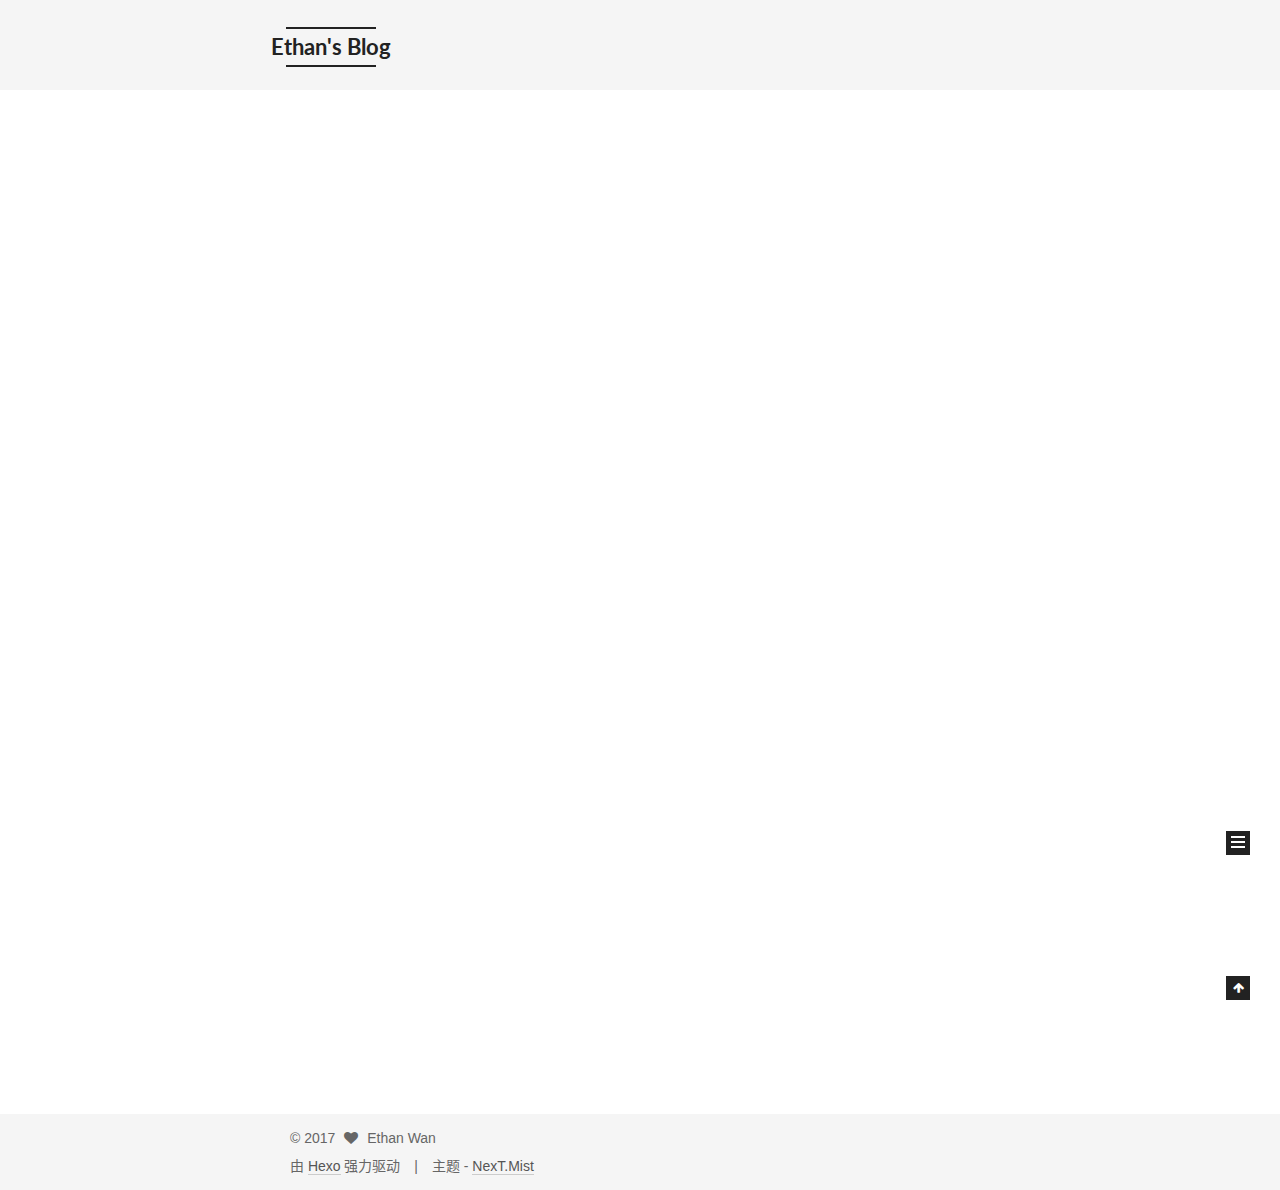
<file: index.html>
<!doctype html>



  


<html class="theme-next mist use-motion" lang="zh-Hans">
<head>
  <meta charset="UTF-8"/>
<meta http-equiv="X-UA-Compatible" content="IE=edge" />
<meta name="viewport" content="width=device-width, initial-scale=1, maximum-scale=1"/>






  
  
  <link rel="stylesheet" media="all" href="/lib/Han/dist/han.min.css?v=3.3">




<meta http-equiv="Cache-Control" content="no-transform" />
<meta http-equiv="Cache-Control" content="no-siteapp" />















  
  
  <link href="/lib/fancybox/source/jquery.fancybox.css?v=2.1.5" rel="stylesheet" type="text/css" />




  
  
  
  

  
    
    
  

  

  

  

  

  
    
    
    <link href="//fonts.googleapis.com/css?family=Lato:300,300italic,400,400italic,700,700italic&subset=latin,latin-ext" rel="stylesheet" type="text/css">
  






<link href="/lib/font-awesome/css/font-awesome.min.css?v=4.6.2" rel="stylesheet" type="text/css" />

<link href="/css/main.css?v=5.1.1" rel="stylesheet" type="text/css" />


  <meta name="keywords" content="web, iOS, ououou, ethanWan" />








  <link rel="shortcut icon" type="image/x-icon" href="/favicon.ico?v=5.1.1" />






<meta name="description" content="正在为成为一个优雅的前端工程师奋斗中...">
<meta property="og:type" content="website">
<meta property="og:title" content="Ethan&#39;s Blog">
<meta property="og:url" content="http://yoursite.com/index.html">
<meta property="og:site_name" content="Ethan&#39;s Blog">
<meta property="og:description" content="正在为成为一个优雅的前端工程师奋斗中...">
<meta name="twitter:card" content="summary">
<meta name="twitter:title" content="Ethan&#39;s Blog">
<meta name="twitter:description" content="正在为成为一个优雅的前端工程师奋斗中...">



<script type="text/javascript" id="hexo.configurations">
  var NexT = window.NexT || {};
  var CONFIG = {
    root: '/',
    scheme: 'Mist',
    sidebar: {"position":"left","display":"post","offset":12,"offset_float":0,"b2t":false,"scrollpercent":false},
    fancybox: true,
    motion: true,
    duoshuo: {
      userId: '0',
      author: '博主'
    },
    algolia: {
      applicationID: '',
      apiKey: '',
      indexName: '',
      hits: {"per_page":10},
      labels: {"input_placeholder":"Search for Posts","hits_empty":"We didn't find any results for the search: ${query}","hits_stats":"${hits} results found in ${time} ms"}
    }
  };
</script>



  <link rel="canonical" href="http://yoursite.com/"/>





  <title>Ethan's Blog</title>
  





  <script type="text/javascript">
    var _hmt = _hmt || [];
    (function() {
      var hm = document.createElement("script");
      hm.src = "https://hm.baidu.com/hm.js?bb0e4f3d69719f9f9c6f6a536744ead5";
      var s = document.getElementsByTagName("script")[0];
      s.parentNode.insertBefore(hm, s);
    })();
  </script>










</head>

<body itemscope itemtype="http://schema.org/WebPage" lang="zh-Hans">

  
  
    
  

  <div class="container sidebar-position-left 
   page-home 
 ">
    <div class="headband"></div>

    <header id="header" class="header" itemscope itemtype="http://schema.org/WPHeader">
      <div class="header-inner"><div class="site-brand-wrapper">
  <div class="site-meta ">
    

    <div class="custom-logo-site-title">
      <a href="/"  class="brand" rel="start">
        <span class="logo-line-before"><i></i></span>
        <span class="site-title">Ethan's Blog</span>
        <span class="logo-line-after"><i></i></span>
      </a>
    </div>
      
        <p class="site-subtitle">热爱生活，热爱工作，热爱小铭</p>
      
  </div>

  <div class="site-nav-toggle">
    <button>
      <span class="btn-bar"></span>
      <span class="btn-bar"></span>
      <span class="btn-bar"></span>
    </button>
  </div>
</div>

<nav class="site-nav">
  

  
    <ul id="menu" class="menu">
      
        
        <li class="menu-item menu-item-home">
          <a href="/" rel="section">
            
              <i class="menu-item-icon fa fa-fw fa-home"></i> <br />
            
            首页
          </a>
        </li>
      
        
        <li class="menu-item menu-item-categories">
          <a href="/categories/" rel="section">
            
              <i class="menu-item-icon fa fa-fw fa-th"></i> <br />
            
            分类
          </a>
        </li>
      
        
        <li class="menu-item menu-item-archives">
          <a href="/archives/" rel="section">
            
              <i class="menu-item-icon fa fa-fw fa-archive"></i> <br />
            
            归档
          </a>
        </li>
      
        
        <li class="menu-item menu-item-tags">
          <a href="/tags/" rel="section">
            
              <i class="menu-item-icon fa fa-fw fa-tags"></i> <br />
            
            标签
          </a>
        </li>
      
        
        <li class="menu-item menu-item-about">
          <a href="/about/" rel="section">
            
              <i class="menu-item-icon fa fa-fw fa-user"></i> <br />
            
            关于
          </a>
        </li>
      

      
    </ul>
  

  
</nav>



 </div>
    </header>

    <main id="main" class="main">
      <div class="main-inner">
        <div class="content-wrap">
          <div id="content" class="content">
            
  <section id="posts" class="posts-expand">
    
      

  

  
  
  

  <article class="post post-type-normal " itemscope itemtype="http://schema.org/Article">
    <link itemprop="mainEntityOfPage" href="http://yoursite.com/2017/06/18/hello-world/">

    <span hidden itemprop="author" itemscope itemtype="http://schema.org/Person">
      <meta itemprop="name" content="Ethan Wan">
      <meta itemprop="description" content="">
      <meta itemprop="image" content="/uploads/heihei.jpeg">
    </span>

    <span hidden itemprop="publisher" itemscope itemtype="http://schema.org/Organization">
      <meta itemprop="name" content="Ethan's Blog">
    </span>

    
      <header class="post-header">

        
        
          <h1 class="post-title" itemprop="name headline">
                
                <a class="post-title-link" href="/2017/06/18/hello-world/" itemprop="url">Hello World</a></h1>
        

        <div class="post-meta">
          <span class="post-time">
            
              <span class="post-meta-item-icon">
                <i class="fa fa-calendar-o"></i>
              </span>
              
                <span class="post-meta-item-text">发表于</span>
              
              <time title="创建于" itemprop="dateCreated datePublished" datetime="2017-06-18T12:06:07+08:00">
                2017-06-18
              </time>
            

            

            
          </span>

          

          
            
          

          
          
             <span id="/2017/06/18/hello-world/" class="leancloud_visitors" data-flag-title="Hello World">
               <span class="post-meta-divider">|</span>
               <span class="post-meta-item-icon">
                 <i class="fa fa-eye"></i>
               </span>
               
                 <span class="post-meta-item-text">阅读次数 </span>
               
                 <span class="leancloud-visitors-count"></span>
             </span>
          

          

          

          

        </div>
      </header>
    

    <div class="post-body han-init-context" itemprop="articleBody">

      
      

      
        
          
            <p>Welcome to <a href="https://hexo.io/" target="_blank" rel="external">Hexo</a>! This is your very first post. Check <a href="https://hexo.io/docs/" target="_blank" rel="external">documentation</a> for more info. If you get any problems when using Hexo, you can find the answer in <a href="https://hexo.io/docs/troubleshooting.html" target="_blank" rel="external">troubleshooting</a> or you can ask me on <a href="https://github.com/hexojs/hexo/issues" target="_blank" rel="external">GitHub</a>.</p>
<h2 id="Quick-Start"><a href="#Quick-Start" class="headerlink" title="Quick Start"></a>Quick Start</h2><h3 id="Create-a-new-post"><a href="#Create-a-new-post" class="headerlink" title="Create a new post"></a>Create a new post</h3><figure class="highlight bash"><table><tr><td class="gutter"><pre><div class="line">1</div></pre></td><td class="code"><pre><div class="line">$ hexo new <span class="string">"My New Post"</span></div></pre></td></tr></table></figure>
<p>More info: <a href="https://hexo.io/docs/writing.html" target="_blank" rel="external">Writing</a></p>
<h3 id="Run-server"><a href="#Run-server" class="headerlink" title="Run server"></a>Run server</h3><figure class="highlight bash"><table><tr><td class="gutter"><pre><div class="line">1</div></pre></td><td class="code"><pre><div class="line">$ hexo server</div></pre></td></tr></table></figure>
<p>More info: <a href="https://hexo.io/docs/server.html" target="_blank" rel="external">Server</a></p>
<h3 id="Generate-static-files"><a href="#Generate-static-files" class="headerlink" title="Generate static files"></a>Generate static files</h3><figure class="highlight bash"><table><tr><td class="gutter"><pre><div class="line">1</div></pre></td><td class="code"><pre><div class="line">$ hexo generate</div></pre></td></tr></table></figure>
<p>More info: <a href="https://hexo.io/docs/generating.html" target="_blank" rel="external">Generating</a></p>
<h3 id="Deploy-to-remote-sites"><a href="#Deploy-to-remote-sites" class="headerlink" title="Deploy to remote sites"></a>Deploy to remote sites</h3><figure class="highlight bash"><table><tr><td class="gutter"><pre><div class="line">1</div></pre></td><td class="code"><pre><div class="line">$ hexo deploy</div></pre></td></tr></table></figure>
<p>More info: <a href="https://hexo.io/docs/deployment.html" target="_blank" rel="external">Deployment</a></p>

          
        
      
    </div>

    <div>
      
    </div>

    <div>
      
    </div>

    <div>
      
    </div>

    <footer class="post-footer">
      

      

      

      
      
        <div class="post-eof"></div>
      
    </footer>
  </article>


    
  </section>

  


          </div>
          


          

        </div>
        
          
  
  <div class="sidebar-toggle">
    <div class="sidebar-toggle-line-wrap">
      <span class="sidebar-toggle-line sidebar-toggle-line-first"></span>
      <span class="sidebar-toggle-line sidebar-toggle-line-middle"></span>
      <span class="sidebar-toggle-line sidebar-toggle-line-last"></span>
    </div>
  </div>

  <aside id="sidebar" class="sidebar">
    <div class="sidebar-inner">

      

      

      <section class="site-overview sidebar-panel sidebar-panel-active">
        <div class="site-author motion-element" itemprop="author" itemscope itemtype="http://schema.org/Person">
          <img class="site-author-image" itemprop="image"
               src="/uploads/heihei.jpeg"
               alt="Ethan Wan" />
          <p class="site-author-name" itemprop="name">Ethan Wan</p>
           
              <p class="site-description motion-element" itemprop="description">正在为成为一个优雅的前端工程师奋斗中...</p>
          
        </div>
        <nav class="site-state motion-element">

          
            <div class="site-state-item site-state-posts">
              <a href="/archives/">
                <span class="site-state-item-count">1</span>
                <span class="site-state-item-name">日志</span>
              </a>
            </div>
          

          

          

        </nav>

        

        <div class="links-of-author motion-element">
          
        </div>

        
        

        
        

        


      </section>

      

      

    </div>
  </aside>


        
      </div>
    </main>

    <footer id="footer" class="footer">
      <div class="footer-inner">
        <div class="copyright" >
  
  &copy; 
  <span itemprop="copyrightYear">2017</span>
  <span class="with-love">
    <i class="fa fa-heart"></i>
  </span>
  <span class="author" itemprop="copyrightHolder">Ethan Wan</span>
</div>


<div class="powered-by">
  由 <a class="theme-link" href="https://hexo.io">Hexo</a> 强力驱动
</div>

<div class="theme-info">
  主题 -
  <a class="theme-link" href="https://github.com/iissnan/hexo-theme-next">
    NexT.Mist
  </a>
</div>


        

        
      </div>
    </footer>

    
      <div class="back-to-top">
        <i class="fa fa-arrow-up"></i>
        
      </div>
    

  </div>

  

<script type="text/javascript">
  if (Object.prototype.toString.call(window.Promise) !== '[object Function]') {
    window.Promise = null;
  }
</script>









  












  
  <script type="text/javascript" src="/lib/jquery/index.js?v=2.1.3"></script>

  
  <script type="text/javascript" src="/lib/fastclick/lib/fastclick.min.js?v=1.0.6"></script>

  
  <script type="text/javascript" src="/lib/jquery_lazyload/jquery.lazyload.js?v=1.9.7"></script>

  
  <script type="text/javascript" src="/lib/velocity/velocity.min.js?v=1.2.1"></script>

  
  <script type="text/javascript" src="/lib/velocity/velocity.ui.min.js?v=1.2.1"></script>

  
  <script type="text/javascript" src="/lib/fancybox/source/jquery.fancybox.pack.js?v=2.1.5"></script>


  


  <script type="text/javascript" src="/js/src/utils.js?v=5.1.1"></script>

  <script type="text/javascript" src="/js/src/motion.js?v=5.1.1"></script>



  
  

  
    <script type="text/javascript" src="/js/src/scrollspy.js?v=5.1.1"></script>
<script type="text/javascript" src="/js/src/post-details.js?v=5.1.1"></script>

  

  


  <script type="text/javascript" src="/js/src/bootstrap.js?v=5.1.1"></script>



  


  




	





  
    
    <script>
      var cloudTieConfig = {
        url: document.location.href, 
        sourceId: "",
        productKey: "170ab2ae0f114f748f85061f40153d11",
        target: "cloud-tie-wrapper"
      };
    </script>
    <script src="https://img1.ws.126.net/f2e/tie/yun/sdk/loader.js"></script>
  










  





  

  
  <script src="https://cdn1.lncld.net/static/js/av-core-mini-0.6.1.js"></script>
  <script>AV.initialize("zaICxWksgnYIQxgVC81AhmfT-gzGzoHsz", "VB45E0NuV7TC3jjRRNTKUw8i");</script>
  <script>
    function showTime(Counter) {
      var query = new AV.Query(Counter);
      var entries = [];
      var $visitors = $(".leancloud_visitors");

      $visitors.each(function () {
        entries.push( $(this).attr("id").trim() );
      });

      query.containedIn('url', entries);
      query.find()
        .done(function (results) {
          var COUNT_CONTAINER_REF = '.leancloud-visitors-count';

          if (results.length === 0) {
            $visitors.find(COUNT_CONTAINER_REF).text(0);
            return;
          }

          for (var i = 0; i < results.length; i++) {
            var item = results[i];
            var url = item.get('url');
            var time = item.get('time');
            var element = document.getElementById(url);

            $(element).find(COUNT_CONTAINER_REF).text(time);
          }
          for(var i = 0; i < entries.length; i++) {
            var url = entries[i];
            var element = document.getElementById(url);
            var countSpan = $(element).find(COUNT_CONTAINER_REF);
            if( countSpan.text() == '') {
              countSpan.text(0);
            }
          }
        })
        .fail(function (object, error) {
          console.log("Error: " + error.code + " " + error.message);
        });
    }

    function addCount(Counter) {
      var $visitors = $(".leancloud_visitors");
      var url = $visitors.attr('id').trim();
      var title = $visitors.attr('data-flag-title').trim();
      var query = new AV.Query(Counter);

      query.equalTo("url", url);
      query.find({
        success: function(results) {
          if (results.length > 0) {
            var counter = results[0];
            counter.fetchWhenSave(true);
            counter.increment("time");
            counter.save(null, {
              success: function(counter) {
                var $element = $(document.getElementById(url));
                $element.find('.leancloud-visitors-count').text(counter.get('time'));
              },
              error: function(counter, error) {
                console.log('Failed to save Visitor num, with error message: ' + error.message);
              }
            });
          } else {
            var newcounter = new Counter();
            /* Set ACL */
            var acl = new AV.ACL();
            acl.setPublicReadAccess(true);
            acl.setPublicWriteAccess(true);
            newcounter.setACL(acl);
            /* End Set ACL */
            newcounter.set("title", title);
            newcounter.set("url", url);
            newcounter.set("time", 1);
            newcounter.save(null, {
              success: function(newcounter) {
                var $element = $(document.getElementById(url));
                $element.find('.leancloud-visitors-count').text(newcounter.get('time'));
              },
              error: function(newcounter, error) {
                console.log('Failed to create');
              }
            });
          }
        },
        error: function(error) {
          console.log('Error:' + error.code + " " + error.message);
        }
      });
    }

    $(function() {
      var Counter = AV.Object.extend("Counter");
      if ($('.leancloud_visitors').length == 1) {
        addCount(Counter);
      } else if ($('.post-title-link').length > 1) {
        showTime(Counter);
      }
    });
  </script>



  

  

  

  

  

</body>
</html>
</file>
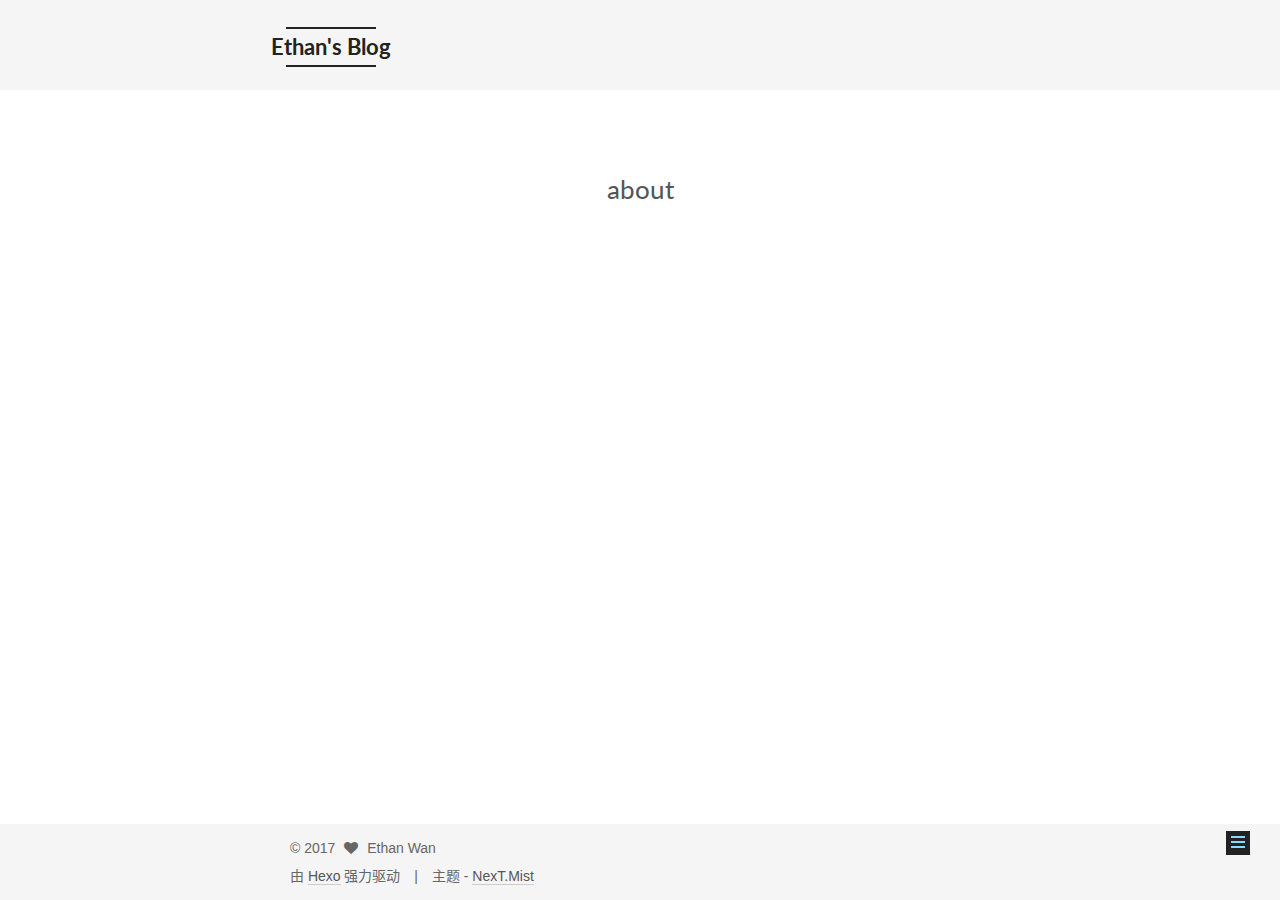
<file: about/index.html>
<!doctype html>



  


<html class="theme-next mist use-motion" lang="zh-Hans">
<head>
  <meta charset="UTF-8"/>
<meta http-equiv="X-UA-Compatible" content="IE=edge" />
<meta name="viewport" content="width=device-width, initial-scale=1, maximum-scale=1"/>






  
  
  <link rel="stylesheet" media="all" href="/lib/Han/dist/han.min.css?v=3.3">




<meta http-equiv="Cache-Control" content="no-transform" />
<meta http-equiv="Cache-Control" content="no-siteapp" />















  
  
  <link href="/lib/fancybox/source/jquery.fancybox.css?v=2.1.5" rel="stylesheet" type="text/css" />




  
  
  
  

  
    
    
  

  

  

  

  

  
    
    
    <link href="//fonts.googleapis.com/css?family=Lato:300,300italic,400,400italic,700,700italic&subset=latin,latin-ext" rel="stylesheet" type="text/css">
  






<link href="/lib/font-awesome/css/font-awesome.min.css?v=4.6.2" rel="stylesheet" type="text/css" />

<link href="/css/main.css?v=5.1.1" rel="stylesheet" type="text/css" />


  <meta name="keywords" content="web, iOS, ououou, ethanWan" />





  <link rel="alternate" href="/atom.xml" title="Ethan's Blog" type="application/atom+xml" />




  <link rel="shortcut icon" type="image/x-icon" href="/favicon.ico?v=5.1.1" />






<meta name="description" content="「stay hungry stay foolish」">
<meta property="og:type" content="website">
<meta property="og:title" content="about">
<meta property="og:url" content="http://yoursite.com/about/index.html">
<meta property="og:site_name" content="Ethan&#39;s Blog">
<meta property="og:description" content="「stay hungry stay foolish」">
<meta property="og:updated_time" content="2017-07-01T03:17:48.000Z">
<meta name="twitter:card" content="summary">
<meta name="twitter:title" content="about">
<meta name="twitter:description" content="「stay hungry stay foolish」">



<script type="text/javascript" id="hexo.configurations">
  var NexT = window.NexT || {};
  var CONFIG = {
    root: '/',
    scheme: 'Mist',
    sidebar: {"position":"left","display":"post","offset":12,"offset_float":0,"b2t":false,"scrollpercent":false},
    fancybox: true,
    motion: true,
    duoshuo: {
      userId: '0',
      author: '博主'
    },
    algolia: {
      applicationID: '',
      apiKey: '',
      indexName: '',
      hits: {"per_page":10},
      labels: {"input_placeholder":"Search for Posts","hits_empty":"We didn't find any results for the search: ${query}","hits_stats":"${hits} results found in ${time} ms"}
    }
  };
</script>



  <link rel="canonical" href="http://yoursite.com/about/"/>





  <title>about | Ethan's Blog</title>
  





  <script type="text/javascript">
    var _hmt = _hmt || [];
    (function() {
      var hm = document.createElement("script");
      hm.src = "https://hm.baidu.com/hm.js?bb0e4f3d69719f9f9c6f6a536744ead5";
      var s = document.getElementsByTagName("script")[0];
      s.parentNode.insertBefore(hm, s);
    })();
  </script>










</head>

<body itemscope itemtype="http://schema.org/WebPage" lang="zh-Hans">

  
  
    
  

  <div class="container sidebar-position-left page-post-detail ">
    <div class="headband"></div>

    <header id="header" class="header" itemscope itemtype="http://schema.org/WPHeader">
      <div class="header-inner"><div class="site-brand-wrapper">
  <div class="site-meta ">
    

    <div class="custom-logo-site-title">
      <a href="/"  class="brand" rel="start">
        <span class="logo-line-before"><i></i></span>
        <span class="site-title">Ethan's Blog</span>
        <span class="logo-line-after"><i></i></span>
      </a>
    </div>
      
        <p class="site-subtitle">热爱生活，热爱工作，热爱小铭</p>
      
  </div>

  <div class="site-nav-toggle">
    <button>
      <span class="btn-bar"></span>
      <span class="btn-bar"></span>
      <span class="btn-bar"></span>
    </button>
  </div>
</div>

<nav class="site-nav">
  

  
    <ul id="menu" class="menu">
      
        
        <li class="menu-item menu-item-home">
          <a href="/" rel="section">
            
              <i class="menu-item-icon fa fa-fw fa-home"></i> <br />
            
            首页
          </a>
        </li>
      
        
        <li class="menu-item menu-item-categories">
          <a href="/categories/" rel="section">
            
              <i class="menu-item-icon fa fa-fw fa-th"></i> <br />
            
            分类
          </a>
        </li>
      
        
        <li class="menu-item menu-item-archives">
          <a href="/archives/" rel="section">
            
              <i class="menu-item-icon fa fa-fw fa-archive"></i> <br />
            
            归档
          </a>
        </li>
      
        
        <li class="menu-item menu-item-tags">
          <a href="/tags/" rel="section">
            
              <i class="menu-item-icon fa fa-fw fa-tags"></i> <br />
            
            标签
          </a>
        </li>
      
        
        <li class="menu-item menu-item-about">
          <a href="/about/" rel="section">
            
              <i class="menu-item-icon fa fa-fw fa-user"></i> <br />
            
            关于
          </a>
        </li>
      

      
    </ul>
  

  
</nav>



 </div>
    </header>

    <main id="main" class="main">
      <div class="main-inner">
        <div class="content-wrap">
          <div id="content" class="content">
            

  <div id="posts" class="posts-expand">
  <header class="post-header">

	<h1 class="post-title" itemprop="name headline">about</h1>



</header>

    
    
      
    
  </div>


          </div>
          


          
  <div class="comments" id="comments">
    
      <div id="cloud-tie-wrapper" class="cloud-tie-wrapper"></div>
    
  </div>


        </div>
        
          
  
  <div class="sidebar-toggle">
    <div class="sidebar-toggle-line-wrap">
      <span class="sidebar-toggle-line sidebar-toggle-line-first"></span>
      <span class="sidebar-toggle-line sidebar-toggle-line-middle"></span>
      <span class="sidebar-toggle-line sidebar-toggle-line-last"></span>
    </div>
  </div>

  <aside id="sidebar" class="sidebar">
    <div class="sidebar-inner">

      

      

      <section class="site-overview sidebar-panel sidebar-panel-active">
        <div class="site-author motion-element" itemprop="author" itemscope itemtype="http://schema.org/Person">
          <img class="site-author-image" itemprop="image"
               src="/uploads/heihei.jpeg"
               alt="Ethan Wan" />
          <p class="site-author-name" itemprop="name">Ethan Wan</p>
           
              <p class="site-description motion-element" itemprop="description">「stay hungry stay foolish」</p>
          
        </div>
        <nav class="site-state motion-element">

          
            <div class="site-state-item site-state-posts">
              <a href="/archives/">
                <span class="site-state-item-count">1</span>
                <span class="site-state-item-name">日志</span>
              </a>
            </div>
          

          
            
            
            <div class="site-state-item site-state-categories">
              <a href="/categories/index.html">
                <span class="site-state-item-count">1</span>
                <span class="site-state-item-name">分类</span>
              </a>
            </div>
          

          
            
            
            <div class="site-state-item site-state-tags">
              <a href="/tags/index.html">
                <span class="site-state-item-count">2</span>
                <span class="site-state-item-name">标签</span>
              </a>
            </div>
          

        </nav>

        
          <div class="feed-link motion-element">
            <a href="/atom.xml" rel="alternate">
              <i class="fa fa-rss"></i>
              RSS
            </a>
          </div>
        

        <div class="links-of-author motion-element">
          
            
              <span class="links-of-author-item">
                <a href="https://github.com/EthanWan" target="_blank" title="GitHub">
                  
                    <i class="fa fa-fw fa-github"></i>
                  
                  GitHub
                </a>
              </span>
            
          
        </div>

        
        

        
        
          <div class="links-of-blogroll motion-element links-of-blogroll-inline">
            <div class="links-of-blogroll-title">
              <i class="fa  fa-fw fa-globe"></i>
              Links
            </div>
            <ul class="links-of-blogroll-list">
              
                <li class="links-of-blogroll-item">
                  <a href="https://www.objccn.io/" title="Objc中国" target="_blank">Objc中国</a>
                </li>
              
            </ul>
          </div>
        

        


      </section>

      

      

    </div>
  </aside>


        
      </div>
    </main>

    <footer id="footer" class="footer">
      <div class="footer-inner">
        <div class="copyright" >
  
  &copy; 
  <span itemprop="copyrightYear">2017</span>
  <span class="with-love">
    <i class="fa fa-heart"></i>
  </span>
  <span class="author" itemprop="copyrightHolder">Ethan Wan</span>
</div>


<div class="powered-by">
  由 <a class="theme-link" href="https://hexo.io">Hexo</a> 强力驱动
</div>

<div class="theme-info">
  主题 -
  <a class="theme-link" href="https://github.com/iissnan/hexo-theme-next">
    NexT.Mist
  </a>
</div>


        

        
      </div>
    </footer>

    
      <div class="back-to-top">
        <i class="fa fa-arrow-up"></i>
        
      </div>
    

  </div>

  

<script type="text/javascript">
  if (Object.prototype.toString.call(window.Promise) !== '[object Function]') {
    window.Promise = null;
  }
</script>









  












  
  <script type="text/javascript" src="/lib/jquery/index.js?v=2.1.3"></script>

  
  <script type="text/javascript" src="/lib/fastclick/lib/fastclick.min.js?v=1.0.6"></script>

  
  <script type="text/javascript" src="/lib/jquery_lazyload/jquery.lazyload.js?v=1.9.7"></script>

  
  <script type="text/javascript" src="/lib/velocity/velocity.min.js?v=1.2.1"></script>

  
  <script type="text/javascript" src="/lib/velocity/velocity.ui.min.js?v=1.2.1"></script>

  
  <script type="text/javascript" src="/lib/fancybox/source/jquery.fancybox.pack.js?v=2.1.5"></script>


  


  <script type="text/javascript" src="/js/src/utils.js?v=5.1.1"></script>

  <script type="text/javascript" src="/js/src/motion.js?v=5.1.1"></script>



  
  

  
    <script type="text/javascript" src="/js/src/scrollspy.js?v=5.1.1"></script>
<script type="text/javascript" src="/js/src/post-details.js?v=5.1.1"></script>

  

  


  <script type="text/javascript" src="/js/src/bootstrap.js?v=5.1.1"></script>



  


  




	





  
    
    <script>
      var cloudTieConfig = {
        url: document.location.href, 
        sourceId: "",
        productKey: "170ab2ae0f114f748f85061f40153d11",
        target: "cloud-tie-wrapper"
      };
    </script>
    <script src="https://img1.ws.126.net/f2e/tie/yun/sdk/loader.js"></script>
  










  





  

  
  <script src="https://cdn1.lncld.net/static/js/av-core-mini-0.6.1.js"></script>
  <script>AV.initialize("zaICxWksgnYIQxgVC81AhmfT-gzGzoHsz", "VB45E0NuV7TC3jjRRNTKUw8i");</script>
  <script>
    function showTime(Counter) {
      var query = new AV.Query(Counter);
      var entries = [];
      var $visitors = $(".leancloud_visitors");

      $visitors.each(function () {
        entries.push( $(this).attr("id").trim() );
      });

      query.containedIn('url', entries);
      query.find()
        .done(function (results) {
          var COUNT_CONTAINER_REF = '.leancloud-visitors-count';

          if (results.length === 0) {
            $visitors.find(COUNT_CONTAINER_REF).text(0);
            return;
          }

          for (var i = 0; i < results.length; i++) {
            var item = results[i];
            var url = item.get('url');
            var time = item.get('time');
            var element = document.getElementById(url);

            $(element).find(COUNT_CONTAINER_REF).text(time);
          }
          for(var i = 0; i < entries.length; i++) {
            var url = entries[i];
            var element = document.getElementById(url);
            var countSpan = $(element).find(COUNT_CONTAINER_REF);
            if( countSpan.text() == '') {
              countSpan.text(0);
            }
          }
        })
        .fail(function (object, error) {
          console.log("Error: " + error.code + " " + error.message);
        });
    }

    function addCount(Counter) {
      var $visitors = $(".leancloud_visitors");
      var url = $visitors.attr('id').trim();
      var title = $visitors.attr('data-flag-title').trim();
      var query = new AV.Query(Counter);

      query.equalTo("url", url);
      query.find({
        success: function(results) {
          if (results.length > 0) {
            var counter = results[0];
            counter.fetchWhenSave(true);
            counter.increment("time");
            counter.save(null, {
              success: function(counter) {
                var $element = $(document.getElementById(url));
                $element.find('.leancloud-visitors-count').text(counter.get('time'));
              },
              error: function(counter, error) {
                console.log('Failed to save Visitor num, with error message: ' + error.message);
              }
            });
          } else {
            var newcounter = new Counter();
            /* Set ACL */
            var acl = new AV.ACL();
            acl.setPublicReadAccess(true);
            acl.setPublicWriteAccess(true);
            newcounter.setACL(acl);
            /* End Set ACL */
            newcounter.set("title", title);
            newcounter.set("url", url);
            newcounter.set("time", 1);
            newcounter.save(null, {
              success: function(newcounter) {
                var $element = $(document.getElementById(url));
                $element.find('.leancloud-visitors-count').text(newcounter.get('time'));
              },
              error: function(newcounter, error) {
                console.log('Failed to create');
              }
            });
          }
        },
        error: function(error) {
          console.log('Error:' + error.code + " " + error.message);
        }
      });
    }

    $(function() {
      var Counter = AV.Object.extend("Counter");
      if ($('.leancloud_visitors').length == 1) {
        addCount(Counter);
      } else if ($('.post-title-link').length > 1) {
        showTime(Counter);
      }
    });
  </script>



  

  

  

  

  

</body>
</html>
</file>
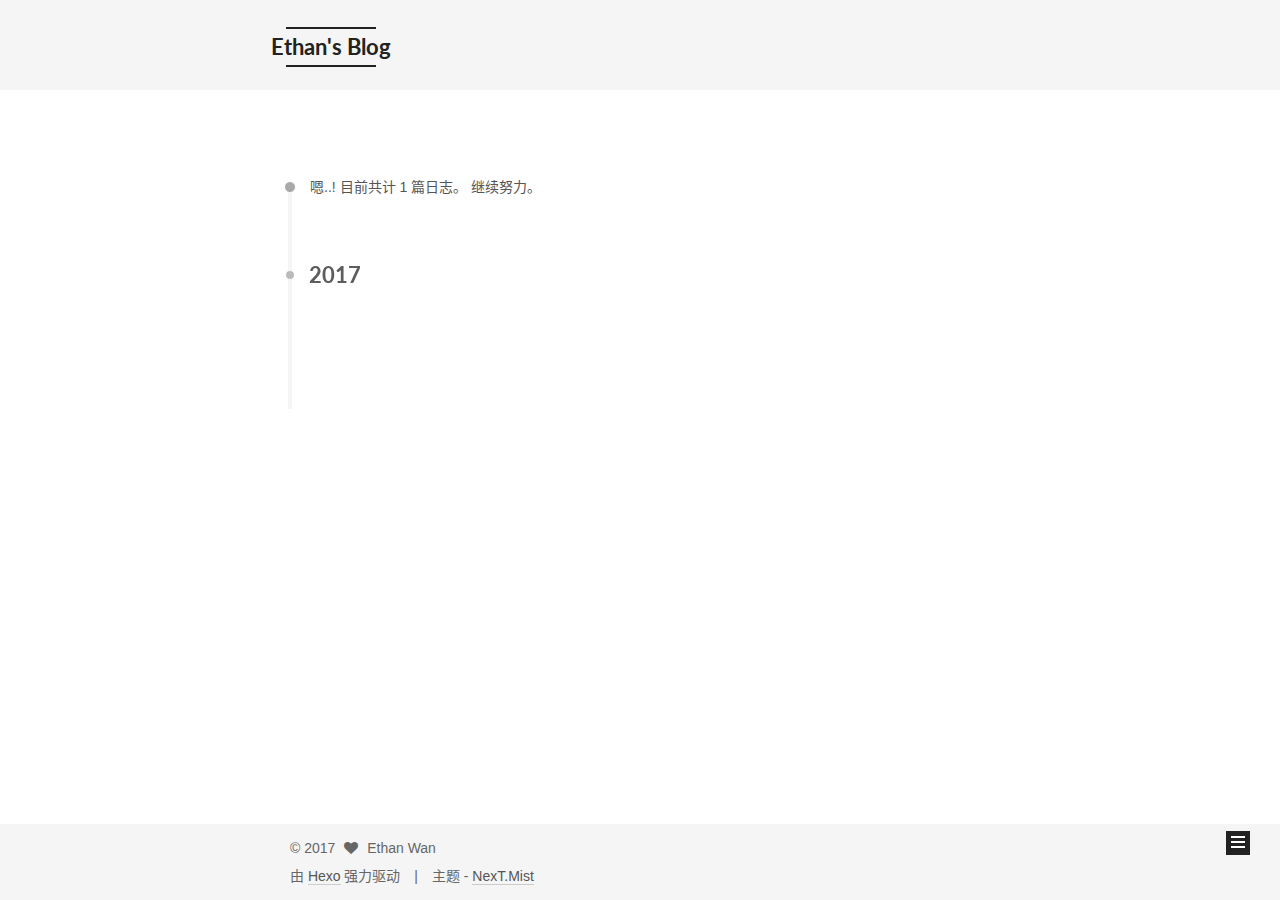
<file: archives/index.html>
<!doctype html>



  


<html class="theme-next mist use-motion" lang="zh-Hans">
<head>
  <meta charset="UTF-8"/>
<meta http-equiv="X-UA-Compatible" content="IE=edge" />
<meta name="viewport" content="width=device-width, initial-scale=1, maximum-scale=1"/>






  
  
  <link rel="stylesheet" media="all" href="/lib/Han/dist/han.min.css?v=3.3">




<meta http-equiv="Cache-Control" content="no-transform" />
<meta http-equiv="Cache-Control" content="no-siteapp" />















  
  
  <link href="/lib/fancybox/source/jquery.fancybox.css?v=2.1.5" rel="stylesheet" type="text/css" />




  
  
  
  

  
    
    
  

  

  

  

  

  
    
    
    <link href="//fonts.googleapis.com/css?family=Lato:300,300italic,400,400italic,700,700italic&subset=latin,latin-ext" rel="stylesheet" type="text/css">
  






<link href="/lib/font-awesome/css/font-awesome.min.css?v=4.6.2" rel="stylesheet" type="text/css" />

<link href="/css/main.css?v=5.1.1" rel="stylesheet" type="text/css" />


  <meta name="keywords" content="web, iOS, ououou, ethanWan" />





  <link rel="alternate" href="/atom.xml" title="Ethan's Blog" type="application/atom+xml" />




  <link rel="shortcut icon" type="image/x-icon" href="/favicon.ico?v=5.1.1" />






<meta name="description" content="「stay hungry stay foolish」">
<meta property="og:type" content="website">
<meta property="og:title" content="Ethan&#39;s Blog">
<meta property="og:url" content="http://yoursite.com/archives/index.html">
<meta property="og:site_name" content="Ethan&#39;s Blog">
<meta property="og:description" content="「stay hungry stay foolish」">
<meta name="twitter:card" content="summary">
<meta name="twitter:title" content="Ethan&#39;s Blog">
<meta name="twitter:description" content="「stay hungry stay foolish」">



<script type="text/javascript" id="hexo.configurations">
  var NexT = window.NexT || {};
  var CONFIG = {
    root: '/',
    scheme: 'Mist',
    sidebar: {"position":"left","display":"post","offset":12,"offset_float":0,"b2t":false,"scrollpercent":false},
    fancybox: true,
    motion: true,
    duoshuo: {
      userId: '0',
      author: '博主'
    },
    algolia: {
      applicationID: '',
      apiKey: '',
      indexName: '',
      hits: {"per_page":10},
      labels: {"input_placeholder":"Search for Posts","hits_empty":"We didn't find any results for the search: ${query}","hits_stats":"${hits} results found in ${time} ms"}
    }
  };
</script>



  <link rel="canonical" href="http://yoursite.com/archives/"/>





  <title>归档 | Ethan's Blog</title>
  





  <script type="text/javascript">
    var _hmt = _hmt || [];
    (function() {
      var hm = document.createElement("script");
      hm.src = "https://hm.baidu.com/hm.js?bb0e4f3d69719f9f9c6f6a536744ead5";
      var s = document.getElementsByTagName("script")[0];
      s.parentNode.insertBefore(hm, s);
    })();
  </script>










</head>

<body itemscope itemtype="http://schema.org/WebPage" lang="zh-Hans">

  
  
    
  

  <div class="container sidebar-position-left  page-archive  ">
    <div class="headband"></div>

    <header id="header" class="header" itemscope itemtype="http://schema.org/WPHeader">
      <div class="header-inner"><div class="site-brand-wrapper">
  <div class="site-meta ">
    

    <div class="custom-logo-site-title">
      <a href="/"  class="brand" rel="start">
        <span class="logo-line-before"><i></i></span>
        <span class="site-title">Ethan's Blog</span>
        <span class="logo-line-after"><i></i></span>
      </a>
    </div>
      
        <p class="site-subtitle">热爱生活，热爱工作，热爱小铭</p>
      
  </div>

  <div class="site-nav-toggle">
    <button>
      <span class="btn-bar"></span>
      <span class="btn-bar"></span>
      <span class="btn-bar"></span>
    </button>
  </div>
</div>

<nav class="site-nav">
  

  
    <ul id="menu" class="menu">
      
        
        <li class="menu-item menu-item-home">
          <a href="/" rel="section">
            
              <i class="menu-item-icon fa fa-fw fa-home"></i> <br />
            
            首页
          </a>
        </li>
      
        
        <li class="menu-item menu-item-categories">
          <a href="/categories/" rel="section">
            
              <i class="menu-item-icon fa fa-fw fa-th"></i> <br />
            
            分类
          </a>
        </li>
      
        
        <li class="menu-item menu-item-archives">
          <a href="/archives/" rel="section">
            
              <i class="menu-item-icon fa fa-fw fa-archive"></i> <br />
            
            归档
          </a>
        </li>
      
        
        <li class="menu-item menu-item-tags">
          <a href="/tags/" rel="section">
            
              <i class="menu-item-icon fa fa-fw fa-tags"></i> <br />
            
            标签
          </a>
        </li>
      
        
        <li class="menu-item menu-item-about">
          <a href="/about/" rel="section">
            
              <i class="menu-item-icon fa fa-fw fa-user"></i> <br />
            
            关于
          </a>
        </li>
      

      
    </ul>
  

  
</nav>



 </div>
    </header>

    <main id="main" class="main">
      <div class="main-inner">
        <div class="content-wrap">
          <div id="content" class="content">
            

  <section id="posts" class="posts-collapse">
    <span class="archive-move-on"></span>

    <span class="archive-page-counter">
      
      
      
        
      
      嗯..! 目前共计 1 篇日志。 继续努力。
    </span>

    

      
      
      

      
        
        <div class="collection-title">
          <h2 class="archive-year motion-element" id="archive-year-2017">2017</h2>
        </div>
      
      

      

  <article class="post post-type-normal" itemscope itemtype="http://schema.org/Article">
    <header class="post-header">

      <h2 class="post-title">
        
            <a class="post-title-link" href="/2017/07/01/hello-world/" itemprop="url">
              
                <span itemprop="name">Hello World</span>
              
            </a>
        
      </h2>

      <div class="post-meta">
        <time class="post-time" itemprop="dateCreated"
              datetime="2017-07-01T00:00:00+08:00"
              content="2017-07-01" >
          07-01
        </time>
      </div>

    </header>
  </article>



    

  </section>

  



          </div>
          


          

        </div>
        
          
  
  <div class="sidebar-toggle">
    <div class="sidebar-toggle-line-wrap">
      <span class="sidebar-toggle-line sidebar-toggle-line-first"></span>
      <span class="sidebar-toggle-line sidebar-toggle-line-middle"></span>
      <span class="sidebar-toggle-line sidebar-toggle-line-last"></span>
    </div>
  </div>

  <aside id="sidebar" class="sidebar">
    <div class="sidebar-inner">

      

      

      <section class="site-overview sidebar-panel sidebar-panel-active">
        <div class="site-author motion-element" itemprop="author" itemscope itemtype="http://schema.org/Person">
          <img class="site-author-image" itemprop="image"
               src="/uploads/heihei.jpeg"
               alt="Ethan Wan" />
          <p class="site-author-name" itemprop="name">Ethan Wan</p>
           
              <p class="site-description motion-element" itemprop="description">「stay hungry stay foolish」</p>
          
        </div>
        <nav class="site-state motion-element">

          
            <div class="site-state-item site-state-posts">
              <a href="/archives/">
                <span class="site-state-item-count">1</span>
                <span class="site-state-item-name">日志</span>
              </a>
            </div>
          

          
            
            
            <div class="site-state-item site-state-categories">
              <a href="/categories/index.html">
                <span class="site-state-item-count">1</span>
                <span class="site-state-item-name">分类</span>
              </a>
            </div>
          

          
            
            
            <div class="site-state-item site-state-tags">
              <a href="/tags/index.html">
                <span class="site-state-item-count">2</span>
                <span class="site-state-item-name">标签</span>
              </a>
            </div>
          

        </nav>

        
          <div class="feed-link motion-element">
            <a href="/atom.xml" rel="alternate">
              <i class="fa fa-rss"></i>
              RSS
            </a>
          </div>
        

        <div class="links-of-author motion-element">
          
            
              <span class="links-of-author-item">
                <a href="https://github.com/EthanWan" target="_blank" title="GitHub">
                  
                    <i class="fa fa-fw fa-github"></i>
                  
                  GitHub
                </a>
              </span>
            
          
        </div>

        
        

        
        
          <div class="links-of-blogroll motion-element links-of-blogroll-inline">
            <div class="links-of-blogroll-title">
              <i class="fa  fa-fw fa-globe"></i>
              Links
            </div>
            <ul class="links-of-blogroll-list">
              
                <li class="links-of-blogroll-item">
                  <a href="https://www.objccn.io/" title="Objc中国" target="_blank">Objc中国</a>
                </li>
              
            </ul>
          </div>
        

        


      </section>

      

      

    </div>
  </aside>


        
      </div>
    </main>

    <footer id="footer" class="footer">
      <div class="footer-inner">
        <div class="copyright" >
  
  &copy; 
  <span itemprop="copyrightYear">2017</span>
  <span class="with-love">
    <i class="fa fa-heart"></i>
  </span>
  <span class="author" itemprop="copyrightHolder">Ethan Wan</span>
</div>


<div class="powered-by">
  由 <a class="theme-link" href="https://hexo.io">Hexo</a> 强力驱动
</div>

<div class="theme-info">
  主题 -
  <a class="theme-link" href="https://github.com/iissnan/hexo-theme-next">
    NexT.Mist
  </a>
</div>


        

        
      </div>
    </footer>

    
      <div class="back-to-top">
        <i class="fa fa-arrow-up"></i>
        
      </div>
    

  </div>

  

<script type="text/javascript">
  if (Object.prototype.toString.call(window.Promise) !== '[object Function]') {
    window.Promise = null;
  }
</script>









  












  
  <script type="text/javascript" src="/lib/jquery/index.js?v=2.1.3"></script>

  
  <script type="text/javascript" src="/lib/fastclick/lib/fastclick.min.js?v=1.0.6"></script>

  
  <script type="text/javascript" src="/lib/jquery_lazyload/jquery.lazyload.js?v=1.9.7"></script>

  
  <script type="text/javascript" src="/lib/velocity/velocity.min.js?v=1.2.1"></script>

  
  <script type="text/javascript" src="/lib/velocity/velocity.ui.min.js?v=1.2.1"></script>

  
  <script type="text/javascript" src="/lib/fancybox/source/jquery.fancybox.pack.js?v=2.1.5"></script>


  


  <script type="text/javascript" src="/js/src/utils.js?v=5.1.1"></script>

  <script type="text/javascript" src="/js/src/motion.js?v=5.1.1"></script>



  
  

  
  
    <script type="text/javascript" id="motion.page.archive">
      $('.archive-year').velocity('transition.slideLeftIn');
    </script>
  


  


  <script type="text/javascript" src="/js/src/bootstrap.js?v=5.1.1"></script>



  


  




	





  
    
    <script>
      var cloudTieConfig = {
        url: document.location.href, 
        sourceId: "",
        productKey: "170ab2ae0f114f748f85061f40153d11",
        target: "cloud-tie-wrapper"
      };
    </script>
    <script src="https://img1.ws.126.net/f2e/tie/yun/sdk/loader.js"></script>
  










  





  

  
  <script src="https://cdn1.lncld.net/static/js/av-core-mini-0.6.1.js"></script>
  <script>AV.initialize("zaICxWksgnYIQxgVC81AhmfT-gzGzoHsz", "VB45E0NuV7TC3jjRRNTKUw8i");</script>
  <script>
    function showTime(Counter) {
      var query = new AV.Query(Counter);
      var entries = [];
      var $visitors = $(".leancloud_visitors");

      $visitors.each(function () {
        entries.push( $(this).attr("id").trim() );
      });

      query.containedIn('url', entries);
      query.find()
        .done(function (results) {
          var COUNT_CONTAINER_REF = '.leancloud-visitors-count';

          if (results.length === 0) {
            $visitors.find(COUNT_CONTAINER_REF).text(0);
            return;
          }

          for (var i = 0; i < results.length; i++) {
            var item = results[i];
            var url = item.get('url');
            var time = item.get('time');
            var element = document.getElementById(url);

            $(element).find(COUNT_CONTAINER_REF).text(time);
          }
          for(var i = 0; i < entries.length; i++) {
            var url = entries[i];
            var element = document.getElementById(url);
            var countSpan = $(element).find(COUNT_CONTAINER_REF);
            if( countSpan.text() == '') {
              countSpan.text(0);
            }
          }
        })
        .fail(function (object, error) {
          console.log("Error: " + error.code + " " + error.message);
        });
    }

    function addCount(Counter) {
      var $visitors = $(".leancloud_visitors");
      var url = $visitors.attr('id').trim();
      var title = $visitors.attr('data-flag-title').trim();
      var query = new AV.Query(Counter);

      query.equalTo("url", url);
      query.find({
        success: function(results) {
          if (results.length > 0) {
            var counter = results[0];
            counter.fetchWhenSave(true);
            counter.increment("time");
            counter.save(null, {
              success: function(counter) {
                var $element = $(document.getElementById(url));
                $element.find('.leancloud-visitors-count').text(counter.get('time'));
              },
              error: function(counter, error) {
                console.log('Failed to save Visitor num, with error message: ' + error.message);
              }
            });
          } else {
            var newcounter = new Counter();
            /* Set ACL */
            var acl = new AV.ACL();
            acl.setPublicReadAccess(true);
            acl.setPublicWriteAccess(true);
            newcounter.setACL(acl);
            /* End Set ACL */
            newcounter.set("title", title);
            newcounter.set("url", url);
            newcounter.set("time", 1);
            newcounter.save(null, {
              success: function(newcounter) {
                var $element = $(document.getElementById(url));
                $element.find('.leancloud-visitors-count').text(newcounter.get('time'));
              },
              error: function(newcounter, error) {
                console.log('Failed to create');
              }
            });
          }
        },
        error: function(error) {
          console.log('Error:' + error.code + " " + error.message);
        }
      });
    }

    $(function() {
      var Counter = AV.Object.extend("Counter");
      if ($('.leancloud_visitors').length == 1) {
        addCount(Counter);
      } else if ($('.post-title-link').length > 1) {
        showTime(Counter);
      }
    });
  </script>



  

  

  

  

  

</body>
</html>
</file>
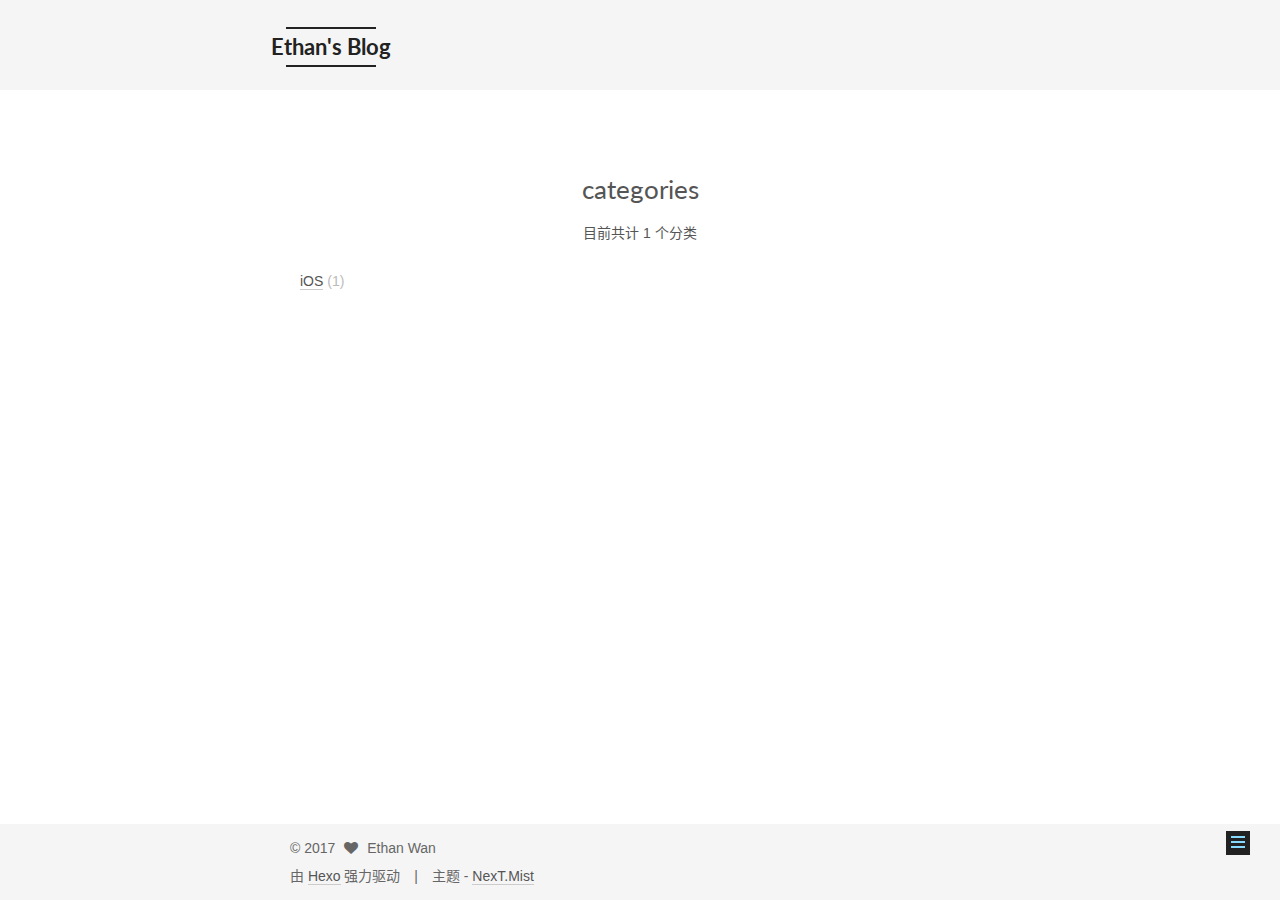
<file: categories/index.html>
<!doctype html>



  


<html class="theme-next mist use-motion" lang="zh-Hans">
<head>
  <meta charset="UTF-8"/>
<meta http-equiv="X-UA-Compatible" content="IE=edge" />
<meta name="viewport" content="width=device-width, initial-scale=1, maximum-scale=1"/>






  
  
  <link rel="stylesheet" media="all" href="/lib/Han/dist/han.min.css?v=3.3">




<meta http-equiv="Cache-Control" content="no-transform" />
<meta http-equiv="Cache-Control" content="no-siteapp" />















  
  
  <link href="/lib/fancybox/source/jquery.fancybox.css?v=2.1.5" rel="stylesheet" type="text/css" />




  
  
  
  

  
    
    
  

  

  

  

  

  
    
    
    <link href="//fonts.googleapis.com/css?family=Lato:300,300italic,400,400italic,700,700italic&subset=latin,latin-ext" rel="stylesheet" type="text/css">
  






<link href="/lib/font-awesome/css/font-awesome.min.css?v=4.6.2" rel="stylesheet" type="text/css" />

<link href="/css/main.css?v=5.1.1" rel="stylesheet" type="text/css" />


  <meta name="keywords" content="web, iOS, ououou, ethanWan" />




  


  <link rel="alternate" href="/atom.xml" title="Ethan's Blog" type="application/atom+xml" />




  <link rel="shortcut icon" type="image/x-icon" href="/favicon.ico?v=5.1.1" />






<meta name="description" content="「stay hungry stay foolish」">
<meta property="og:type" content="website">
<meta property="og:title" content="categories">
<meta property="og:url" content="http://yoursite.com/categories/index.html">
<meta property="og:site_name" content="Ethan&#39;s Blog">
<meta property="og:description" content="「stay hungry stay foolish」">
<meta property="og:updated_time" content="2017-07-01T03:17:21.000Z">
<meta name="twitter:card" content="summary">
<meta name="twitter:title" content="categories">
<meta name="twitter:description" content="「stay hungry stay foolish」">



<script type="text/javascript" id="hexo.configurations">
  var NexT = window.NexT || {};
  var CONFIG = {
    root: '/',
    scheme: 'Mist',
    sidebar: {"position":"left","display":"post","offset":12,"offset_float":0,"b2t":false,"scrollpercent":false},
    fancybox: true,
    motion: true,
    duoshuo: {
      userId: '0',
      author: '博主'
    },
    algolia: {
      applicationID: '',
      apiKey: '',
      indexName: '',
      hits: {"per_page":10},
      labels: {"input_placeholder":"Search for Posts","hits_empty":"We didn't find any results for the search: ${query}","hits_stats":"${hits} results found in ${time} ms"}
    }
  };
</script>



  <link rel="canonical" href="http://yoursite.com/categories/"/>





  <title>categories | Ethan's Blog</title>
  





  <script type="text/javascript">
    var _hmt = _hmt || [];
    (function() {
      var hm = document.createElement("script");
      hm.src = "https://hm.baidu.com/hm.js?bb0e4f3d69719f9f9c6f6a536744ead5";
      var s = document.getElementsByTagName("script")[0];
      s.parentNode.insertBefore(hm, s);
    })();
  </script>










</head>

<body itemscope itemtype="http://schema.org/WebPage" lang="zh-Hans">

  
  
    
  

  <div class="container sidebar-position-left page-post-detail ">
    <div class="headband"></div>

    <header id="header" class="header" itemscope itemtype="http://schema.org/WPHeader">
      <div class="header-inner"><div class="site-brand-wrapper">
  <div class="site-meta ">
    

    <div class="custom-logo-site-title">
      <a href="/"  class="brand" rel="start">
        <span class="logo-line-before"><i></i></span>
        <span class="site-title">Ethan's Blog</span>
        <span class="logo-line-after"><i></i></span>
      </a>
    </div>
      
        <p class="site-subtitle">热爱生活，热爱工作，热爱小铭</p>
      
  </div>

  <div class="site-nav-toggle">
    <button>
      <span class="btn-bar"></span>
      <span class="btn-bar"></span>
      <span class="btn-bar"></span>
    </button>
  </div>
</div>

<nav class="site-nav">
  

  
    <ul id="menu" class="menu">
      
        
        <li class="menu-item menu-item-home">
          <a href="/" rel="section">
            
              <i class="menu-item-icon fa fa-fw fa-home"></i> <br />
            
            首页
          </a>
        </li>
      
        
        <li class="menu-item menu-item-categories">
          <a href="/categories/" rel="section">
            
              <i class="menu-item-icon fa fa-fw fa-th"></i> <br />
            
            分类
          </a>
        </li>
      
        
        <li class="menu-item menu-item-archives">
          <a href="/archives/" rel="section">
            
              <i class="menu-item-icon fa fa-fw fa-archive"></i> <br />
            
            归档
          </a>
        </li>
      
        
        <li class="menu-item menu-item-tags">
          <a href="/tags/" rel="section">
            
              <i class="menu-item-icon fa fa-fw fa-tags"></i> <br />
            
            标签
          </a>
        </li>
      
        
        <li class="menu-item menu-item-about">
          <a href="/about/" rel="section">
            
              <i class="menu-item-icon fa fa-fw fa-user"></i> <br />
            
            关于
          </a>
        </li>
      

      
    </ul>
  

  
</nav>



 </div>
    </header>

    <main id="main" class="main">
      <div class="main-inner">
        <div class="content-wrap">
          <div id="content" class="content">
            

  <div id="posts" class="posts-expand">
  <header class="post-header">

	<h1 class="post-title" itemprop="name headline">categories</h1>



</header>

    
    
      <div class="category-all-page">
        <div class="category-all-title">
            目前共计 1 个分类
        </div>
        <div class="category-all">
          <ul class="category-list"><li class="category-list-item"><a class="category-list-link" href="/categories/iOS/">iOS</a><span class="category-list-count">1</span></li></ul>
        </div>
      </div>
    
  </div>


          </div>
          


          
  <div class="comments" id="comments">
    
      <div id="cloud-tie-wrapper" class="cloud-tie-wrapper"></div>
    
  </div>


        </div>
        
          
  
  <div class="sidebar-toggle">
    <div class="sidebar-toggle-line-wrap">
      <span class="sidebar-toggle-line sidebar-toggle-line-first"></span>
      <span class="sidebar-toggle-line sidebar-toggle-line-middle"></span>
      <span class="sidebar-toggle-line sidebar-toggle-line-last"></span>
    </div>
  </div>

  <aside id="sidebar" class="sidebar">
    <div class="sidebar-inner">

      

      

      <section class="site-overview sidebar-panel sidebar-panel-active">
        <div class="site-author motion-element" itemprop="author" itemscope itemtype="http://schema.org/Person">
          <img class="site-author-image" itemprop="image"
               src="/uploads/heihei.jpeg"
               alt="Ethan Wan" />
          <p class="site-author-name" itemprop="name">Ethan Wan</p>
           
              <p class="site-description motion-element" itemprop="description">「stay hungry stay foolish」</p>
          
        </div>
        <nav class="site-state motion-element">

          
            <div class="site-state-item site-state-posts">
              <a href="/archives/">
                <span class="site-state-item-count">1</span>
                <span class="site-state-item-name">日志</span>
              </a>
            </div>
          

          
            
            
            <div class="site-state-item site-state-categories">
              <a href="/categories/index.html">
                <span class="site-state-item-count">1</span>
                <span class="site-state-item-name">分类</span>
              </a>
            </div>
          

          
            
            
            <div class="site-state-item site-state-tags">
              <a href="/tags/index.html">
                <span class="site-state-item-count">2</span>
                <span class="site-state-item-name">标签</span>
              </a>
            </div>
          

        </nav>

        
          <div class="feed-link motion-element">
            <a href="/atom.xml" rel="alternate">
              <i class="fa fa-rss"></i>
              RSS
            </a>
          </div>
        

        <div class="links-of-author motion-element">
          
            
              <span class="links-of-author-item">
                <a href="https://github.com/EthanWan" target="_blank" title="GitHub">
                  
                    <i class="fa fa-fw fa-github"></i>
                  
                  GitHub
                </a>
              </span>
            
          
        </div>

        
        

        
        
          <div class="links-of-blogroll motion-element links-of-blogroll-inline">
            <div class="links-of-blogroll-title">
              <i class="fa  fa-fw fa-globe"></i>
              Links
            </div>
            <ul class="links-of-blogroll-list">
              
                <li class="links-of-blogroll-item">
                  <a href="https://www.objccn.io/" title="Objc中国" target="_blank">Objc中国</a>
                </li>
              
            </ul>
          </div>
        

        


      </section>

      

      

    </div>
  </aside>


        
      </div>
    </main>

    <footer id="footer" class="footer">
      <div class="footer-inner">
        <div class="copyright" >
  
  &copy; 
  <span itemprop="copyrightYear">2017</span>
  <span class="with-love">
    <i class="fa fa-heart"></i>
  </span>
  <span class="author" itemprop="copyrightHolder">Ethan Wan</span>
</div>


<div class="powered-by">
  由 <a class="theme-link" href="https://hexo.io">Hexo</a> 强力驱动
</div>

<div class="theme-info">
  主题 -
  <a class="theme-link" href="https://github.com/iissnan/hexo-theme-next">
    NexT.Mist
  </a>
</div>


        

        
      </div>
    </footer>

    
      <div class="back-to-top">
        <i class="fa fa-arrow-up"></i>
        
      </div>
    

  </div>

  

<script type="text/javascript">
  if (Object.prototype.toString.call(window.Promise) !== '[object Function]') {
    window.Promise = null;
  }
</script>









  












  
  <script type="text/javascript" src="/lib/jquery/index.js?v=2.1.3"></script>

  
  <script type="text/javascript" src="/lib/fastclick/lib/fastclick.min.js?v=1.0.6"></script>

  
  <script type="text/javascript" src="/lib/jquery_lazyload/jquery.lazyload.js?v=1.9.7"></script>

  
  <script type="text/javascript" src="/lib/velocity/velocity.min.js?v=1.2.1"></script>

  
  <script type="text/javascript" src="/lib/velocity/velocity.ui.min.js?v=1.2.1"></script>

  
  <script type="text/javascript" src="/lib/fancybox/source/jquery.fancybox.pack.js?v=2.1.5"></script>


  


  <script type="text/javascript" src="/js/src/utils.js?v=5.1.1"></script>

  <script type="text/javascript" src="/js/src/motion.js?v=5.1.1"></script>



  
  

  
    <script type="text/javascript" src="/js/src/scrollspy.js?v=5.1.1"></script>
<script type="text/javascript" src="/js/src/post-details.js?v=5.1.1"></script>

  

  


  <script type="text/javascript" src="/js/src/bootstrap.js?v=5.1.1"></script>



  


  




	





  
    
    <script>
      var cloudTieConfig = {
        url: document.location.href, 
        sourceId: "",
        productKey: "170ab2ae0f114f748f85061f40153d11",
        target: "cloud-tie-wrapper"
      };
    </script>
    <script src="https://img1.ws.126.net/f2e/tie/yun/sdk/loader.js"></script>
  










  





  

  
  <script src="https://cdn1.lncld.net/static/js/av-core-mini-0.6.1.js"></script>
  <script>AV.initialize("zaICxWksgnYIQxgVC81AhmfT-gzGzoHsz", "VB45E0NuV7TC3jjRRNTKUw8i");</script>
  <script>
    function showTime(Counter) {
      var query = new AV.Query(Counter);
      var entries = [];
      var $visitors = $(".leancloud_visitors");

      $visitors.each(function () {
        entries.push( $(this).attr("id").trim() );
      });

      query.containedIn('url', entries);
      query.find()
        .done(function (results) {
          var COUNT_CONTAINER_REF = '.leancloud-visitors-count';

          if (results.length === 0) {
            $visitors.find(COUNT_CONTAINER_REF).text(0);
            return;
          }

          for (var i = 0; i < results.length; i++) {
            var item = results[i];
            var url = item.get('url');
            var time = item.get('time');
            var element = document.getElementById(url);

            $(element).find(COUNT_CONTAINER_REF).text(time);
          }
          for(var i = 0; i < entries.length; i++) {
            var url = entries[i];
            var element = document.getElementById(url);
            var countSpan = $(element).find(COUNT_CONTAINER_REF);
            if( countSpan.text() == '') {
              countSpan.text(0);
            }
          }
        })
        .fail(function (object, error) {
          console.log("Error: " + error.code + " " + error.message);
        });
    }

    function addCount(Counter) {
      var $visitors = $(".leancloud_visitors");
      var url = $visitors.attr('id').trim();
      var title = $visitors.attr('data-flag-title').trim();
      var query = new AV.Query(Counter);

      query.equalTo("url", url);
      query.find({
        success: function(results) {
          if (results.length > 0) {
            var counter = results[0];
            counter.fetchWhenSave(true);
            counter.increment("time");
            counter.save(null, {
              success: function(counter) {
                var $element = $(document.getElementById(url));
                $element.find('.leancloud-visitors-count').text(counter.get('time'));
              },
              error: function(counter, error) {
                console.log('Failed to save Visitor num, with error message: ' + error.message);
              }
            });
          } else {
            var newcounter = new Counter();
            /* Set ACL */
            var acl = new AV.ACL();
            acl.setPublicReadAccess(true);
            acl.setPublicWriteAccess(true);
            newcounter.setACL(acl);
            /* End Set ACL */
            newcounter.set("title", title);
            newcounter.set("url", url);
            newcounter.set("time", 1);
            newcounter.save(null, {
              success: function(newcounter) {
                var $element = $(document.getElementById(url));
                $element.find('.leancloud-visitors-count').text(newcounter.get('time'));
              },
              error: function(newcounter, error) {
                console.log('Failed to create');
              }
            });
          }
        },
        error: function(error) {
          console.log('Error:' + error.code + " " + error.message);
        }
      });
    }

    $(function() {
      var Counter = AV.Object.extend("Counter");
      if ($('.leancloud_visitors').length == 1) {
        addCount(Counter);
      } else if ($('.post-title-link').length > 1) {
        showTime(Counter);
      }
    });
  </script>



  

  

  

  

  

</body>
</html>
</file>
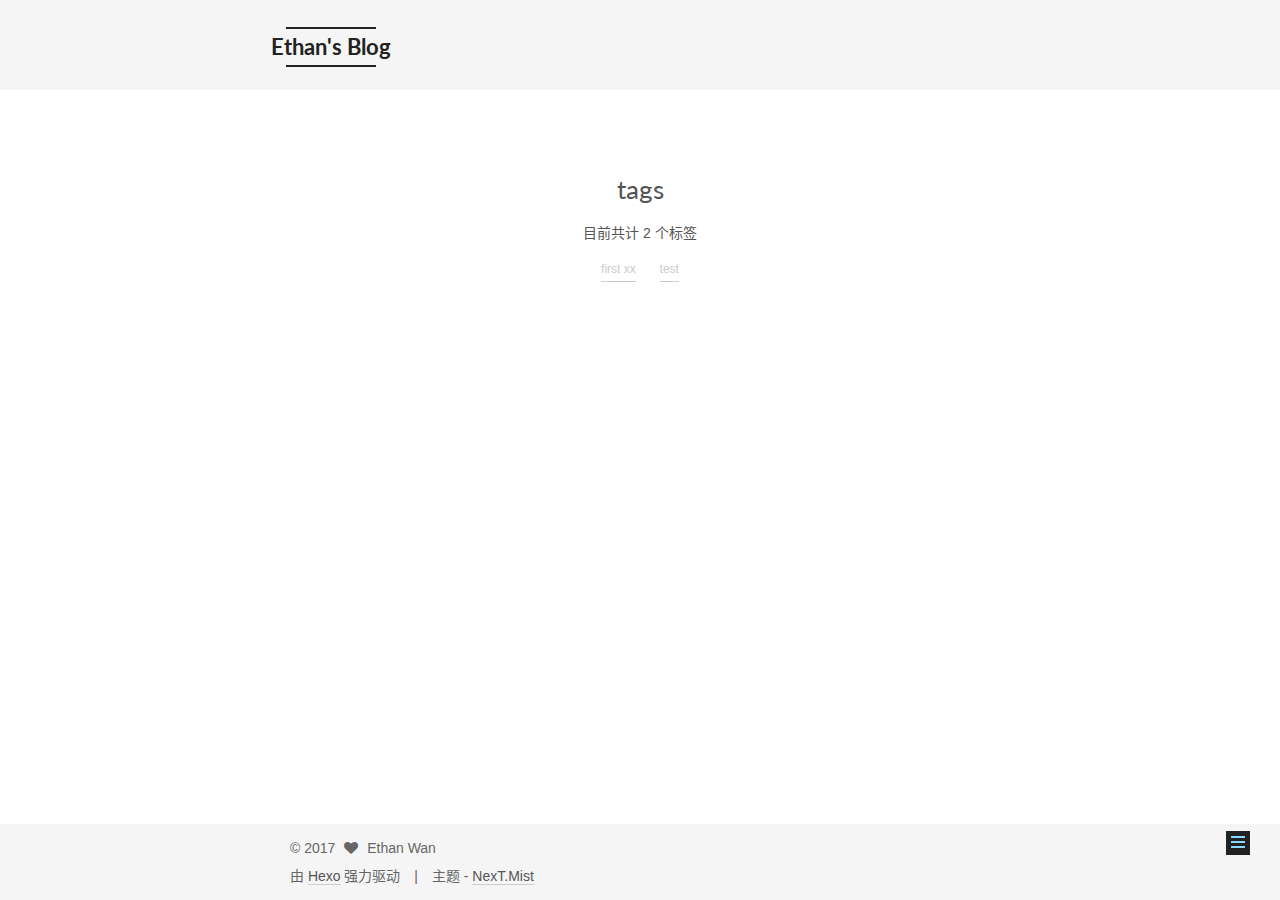
<file: tags/index.html>
<!doctype html>



  


<html class="theme-next mist use-motion" lang="zh-Hans">
<head>
  <meta charset="UTF-8"/>
<meta http-equiv="X-UA-Compatible" content="IE=edge" />
<meta name="viewport" content="width=device-width, initial-scale=1, maximum-scale=1"/>






  
  
  <link rel="stylesheet" media="all" href="/lib/Han/dist/han.min.css?v=3.3">




<meta http-equiv="Cache-Control" content="no-transform" />
<meta http-equiv="Cache-Control" content="no-siteapp" />















  
  
  <link href="/lib/fancybox/source/jquery.fancybox.css?v=2.1.5" rel="stylesheet" type="text/css" />




  
  
  
  

  
    
    
  

  

  

  

  

  
    
    
    <link href="//fonts.googleapis.com/css?family=Lato:300,300italic,400,400italic,700,700italic&subset=latin,latin-ext" rel="stylesheet" type="text/css">
  






<link href="/lib/font-awesome/css/font-awesome.min.css?v=4.6.2" rel="stylesheet" type="text/css" />

<link href="/css/main.css?v=5.1.1" rel="stylesheet" type="text/css" />


  <meta name="keywords" content="web, iOS, ououou, ethanWan" />





  <link rel="alternate" href="/atom.xml" title="Ethan's Blog" type="application/atom+xml" />




  <link rel="shortcut icon" type="image/x-icon" href="/favicon.ico?v=5.1.1" />






<meta name="description" content="「stay hungry stay foolish」">
<meta property="og:type" content="website">
<meta property="og:title" content="tags">
<meta property="og:url" content="http://yoursite.com/tags/index.html">
<meta property="og:site_name" content="Ethan&#39;s Blog">
<meta property="og:description" content="「stay hungry stay foolish」">
<meta property="og:updated_time" content="2017-07-01T03:16:43.000Z">
<meta name="twitter:card" content="summary">
<meta name="twitter:title" content="tags">
<meta name="twitter:description" content="「stay hungry stay foolish」">



<script type="text/javascript" id="hexo.configurations">
  var NexT = window.NexT || {};
  var CONFIG = {
    root: '/',
    scheme: 'Mist',
    sidebar: {"position":"left","display":"post","offset":12,"offset_float":0,"b2t":false,"scrollpercent":false},
    fancybox: true,
    motion: true,
    duoshuo: {
      userId: '0',
      author: '博主'
    },
    algolia: {
      applicationID: '',
      apiKey: '',
      indexName: '',
      hits: {"per_page":10},
      labels: {"input_placeholder":"Search for Posts","hits_empty":"We didn't find any results for the search: ${query}","hits_stats":"${hits} results found in ${time} ms"}
    }
  };
</script>



  <link rel="canonical" href="http://yoursite.com/tags/"/>





  <title>tags | Ethan's Blog</title>
  





  <script type="text/javascript">
    var _hmt = _hmt || [];
    (function() {
      var hm = document.createElement("script");
      hm.src = "https://hm.baidu.com/hm.js?bb0e4f3d69719f9f9c6f6a536744ead5";
      var s = document.getElementsByTagName("script")[0];
      s.parentNode.insertBefore(hm, s);
    })();
  </script>










</head>

<body itemscope itemtype="http://schema.org/WebPage" lang="zh-Hans">

  
  
    
  

  <div class="container sidebar-position-left page-post-detail ">
    <div class="headband"></div>

    <header id="header" class="header" itemscope itemtype="http://schema.org/WPHeader">
      <div class="header-inner"><div class="site-brand-wrapper">
  <div class="site-meta ">
    

    <div class="custom-logo-site-title">
      <a href="/"  class="brand" rel="start">
        <span class="logo-line-before"><i></i></span>
        <span class="site-title">Ethan's Blog</span>
        <span class="logo-line-after"><i></i></span>
      </a>
    </div>
      
        <p class="site-subtitle">热爱生活，热爱工作，热爱小铭</p>
      
  </div>

  <div class="site-nav-toggle">
    <button>
      <span class="btn-bar"></span>
      <span class="btn-bar"></span>
      <span class="btn-bar"></span>
    </button>
  </div>
</div>

<nav class="site-nav">
  

  
    <ul id="menu" class="menu">
      
        
        <li class="menu-item menu-item-home">
          <a href="/" rel="section">
            
              <i class="menu-item-icon fa fa-fw fa-home"></i> <br />
            
            首页
          </a>
        </li>
      
        
        <li class="menu-item menu-item-categories">
          <a href="/categories/" rel="section">
            
              <i class="menu-item-icon fa fa-fw fa-th"></i> <br />
            
            分类
          </a>
        </li>
      
        
        <li class="menu-item menu-item-archives">
          <a href="/archives/" rel="section">
            
              <i class="menu-item-icon fa fa-fw fa-archive"></i> <br />
            
            归档
          </a>
        </li>
      
        
        <li class="menu-item menu-item-tags">
          <a href="/tags/" rel="section">
            
              <i class="menu-item-icon fa fa-fw fa-tags"></i> <br />
            
            标签
          </a>
        </li>
      
        
        <li class="menu-item menu-item-about">
          <a href="/about/" rel="section">
            
              <i class="menu-item-icon fa fa-fw fa-user"></i> <br />
            
            关于
          </a>
        </li>
      

      
    </ul>
  

  
</nav>



 </div>
    </header>

    <main id="main" class="main">
      <div class="main-inner">
        <div class="content-wrap">
          <div id="content" class="content">
            

  <div id="posts" class="posts-expand">
  <header class="post-header">

	<h1 class="post-title" itemprop="name headline">tags</h1>



</header>

    
    
      <div class="tag-cloud">
        <div class="tag-cloud-title">
            目前共计 2 个标签
        </div>
        <div class="tag-cloud-tags">
          <a href="/tags/first-xx/" style="font-size: 12px; color: #ccc">first xx</a> <a href="/tags/test/" style="font-size: 12px; color: #ccc">test</a>
        </div>
      </div>
    
  </div>


          </div>
          


          
  <div class="comments" id="comments">
    
      <div id="cloud-tie-wrapper" class="cloud-tie-wrapper"></div>
    
  </div>


        </div>
        
          
  
  <div class="sidebar-toggle">
    <div class="sidebar-toggle-line-wrap">
      <span class="sidebar-toggle-line sidebar-toggle-line-first"></span>
      <span class="sidebar-toggle-line sidebar-toggle-line-middle"></span>
      <span class="sidebar-toggle-line sidebar-toggle-line-last"></span>
    </div>
  </div>

  <aside id="sidebar" class="sidebar">
    <div class="sidebar-inner">

      

      

      <section class="site-overview sidebar-panel sidebar-panel-active">
        <div class="site-author motion-element" itemprop="author" itemscope itemtype="http://schema.org/Person">
          <img class="site-author-image" itemprop="image"
               src="/uploads/heihei.jpeg"
               alt="Ethan Wan" />
          <p class="site-author-name" itemprop="name">Ethan Wan</p>
           
              <p class="site-description motion-element" itemprop="description">「stay hungry stay foolish」</p>
          
        </div>
        <nav class="site-state motion-element">

          
            <div class="site-state-item site-state-posts">
              <a href="/archives/">
                <span class="site-state-item-count">1</span>
                <span class="site-state-item-name">日志</span>
              </a>
            </div>
          

          
            
            
            <div class="site-state-item site-state-categories">
              <a href="/categories/index.html">
                <span class="site-state-item-count">1</span>
                <span class="site-state-item-name">分类</span>
              </a>
            </div>
          

          
            
            
            <div class="site-state-item site-state-tags">
              <a href="/tags/index.html">
                <span class="site-state-item-count">2</span>
                <span class="site-state-item-name">标签</span>
              </a>
            </div>
          

        </nav>

        
          <div class="feed-link motion-element">
            <a href="/atom.xml" rel="alternate">
              <i class="fa fa-rss"></i>
              RSS
            </a>
          </div>
        

        <div class="links-of-author motion-element">
          
            
              <span class="links-of-author-item">
                <a href="https://github.com/EthanWan" target="_blank" title="GitHub">
                  
                    <i class="fa fa-fw fa-github"></i>
                  
                  GitHub
                </a>
              </span>
            
          
        </div>

        
        

        
        
          <div class="links-of-blogroll motion-element links-of-blogroll-inline">
            <div class="links-of-blogroll-title">
              <i class="fa  fa-fw fa-globe"></i>
              Links
            </div>
            <ul class="links-of-blogroll-list">
              
                <li class="links-of-blogroll-item">
                  <a href="https://www.objccn.io/" title="Objc中国" target="_blank">Objc中国</a>
                </li>
              
            </ul>
          </div>
        

        


      </section>

      

      

    </div>
  </aside>


        
      </div>
    </main>

    <footer id="footer" class="footer">
      <div class="footer-inner">
        <div class="copyright" >
  
  &copy; 
  <span itemprop="copyrightYear">2017</span>
  <span class="with-love">
    <i class="fa fa-heart"></i>
  </span>
  <span class="author" itemprop="copyrightHolder">Ethan Wan</span>
</div>


<div class="powered-by">
  由 <a class="theme-link" href="https://hexo.io">Hexo</a> 强力驱动
</div>

<div class="theme-info">
  主题 -
  <a class="theme-link" href="https://github.com/iissnan/hexo-theme-next">
    NexT.Mist
  </a>
</div>


        

        
      </div>
    </footer>

    
      <div class="back-to-top">
        <i class="fa fa-arrow-up"></i>
        
      </div>
    

  </div>

  

<script type="text/javascript">
  if (Object.prototype.toString.call(window.Promise) !== '[object Function]') {
    window.Promise = null;
  }
</script>









  












  
  <script type="text/javascript" src="/lib/jquery/index.js?v=2.1.3"></script>

  
  <script type="text/javascript" src="/lib/fastclick/lib/fastclick.min.js?v=1.0.6"></script>

  
  <script type="text/javascript" src="/lib/jquery_lazyload/jquery.lazyload.js?v=1.9.7"></script>

  
  <script type="text/javascript" src="/lib/velocity/velocity.min.js?v=1.2.1"></script>

  
  <script type="text/javascript" src="/lib/velocity/velocity.ui.min.js?v=1.2.1"></script>

  
  <script type="text/javascript" src="/lib/fancybox/source/jquery.fancybox.pack.js?v=2.1.5"></script>


  


  <script type="text/javascript" src="/js/src/utils.js?v=5.1.1"></script>

  <script type="text/javascript" src="/js/src/motion.js?v=5.1.1"></script>



  
  

  
    <script type="text/javascript" src="/js/src/scrollspy.js?v=5.1.1"></script>
<script type="text/javascript" src="/js/src/post-details.js?v=5.1.1"></script>

  

  


  <script type="text/javascript" src="/js/src/bootstrap.js?v=5.1.1"></script>



  


  




	





  
    
    <script>
      var cloudTieConfig = {
        url: document.location.href, 
        sourceId: "",
        productKey: "170ab2ae0f114f748f85061f40153d11",
        target: "cloud-tie-wrapper"
      };
    </script>
    <script src="https://img1.ws.126.net/f2e/tie/yun/sdk/loader.js"></script>
  










  





  

  
  <script src="https://cdn1.lncld.net/static/js/av-core-mini-0.6.1.js"></script>
  <script>AV.initialize("zaICxWksgnYIQxgVC81AhmfT-gzGzoHsz", "VB45E0NuV7TC3jjRRNTKUw8i");</script>
  <script>
    function showTime(Counter) {
      var query = new AV.Query(Counter);
      var entries = [];
      var $visitors = $(".leancloud_visitors");

      $visitors.each(function () {
        entries.push( $(this).attr("id").trim() );
      });

      query.containedIn('url', entries);
      query.find()
        .done(function (results) {
          var COUNT_CONTAINER_REF = '.leancloud-visitors-count';

          if (results.length === 0) {
            $visitors.find(COUNT_CONTAINER_REF).text(0);
            return;
          }

          for (var i = 0; i < results.length; i++) {
            var item = results[i];
            var url = item.get('url');
            var time = item.get('time');
            var element = document.getElementById(url);

            $(element).find(COUNT_CONTAINER_REF).text(time);
          }
          for(var i = 0; i < entries.length; i++) {
            var url = entries[i];
            var element = document.getElementById(url);
            var countSpan = $(element).find(COUNT_CONTAINER_REF);
            if( countSpan.text() == '') {
              countSpan.text(0);
            }
          }
        })
        .fail(function (object, error) {
          console.log("Error: " + error.code + " " + error.message);
        });
    }

    function addCount(Counter) {
      var $visitors = $(".leancloud_visitors");
      var url = $visitors.attr('id').trim();
      var title = $visitors.attr('data-flag-title').trim();
      var query = new AV.Query(Counter);

      query.equalTo("url", url);
      query.find({
        success: function(results) {
          if (results.length > 0) {
            var counter = results[0];
            counter.fetchWhenSave(true);
            counter.increment("time");
            counter.save(null, {
              success: function(counter) {
                var $element = $(document.getElementById(url));
                $element.find('.leancloud-visitors-count').text(counter.get('time'));
              },
              error: function(counter, error) {
                console.log('Failed to save Visitor num, with error message: ' + error.message);
              }
            });
          } else {
            var newcounter = new Counter();
            /* Set ACL */
            var acl = new AV.ACL();
            acl.setPublicReadAccess(true);
            acl.setPublicWriteAccess(true);
            newcounter.setACL(acl);
            /* End Set ACL */
            newcounter.set("title", title);
            newcounter.set("url", url);
            newcounter.set("time", 1);
            newcounter.save(null, {
              success: function(newcounter) {
                var $element = $(document.getElementById(url));
                $element.find('.leancloud-visitors-count').text(newcounter.get('time'));
              },
              error: function(newcounter, error) {
                console.log('Failed to create');
              }
            });
          }
        },
        error: function(error) {
          console.log('Error:' + error.code + " " + error.message);
        }
      });
    }

    $(function() {
      var Counter = AV.Object.extend("Counter");
      if ($('.leancloud_visitors').length == 1) {
        addCount(Counter);
      } else if ($('.post-title-link').length > 1) {
        showTime(Counter);
      }
    });
  </script>



  

  

  

  

  

</body>
</html>
</file>
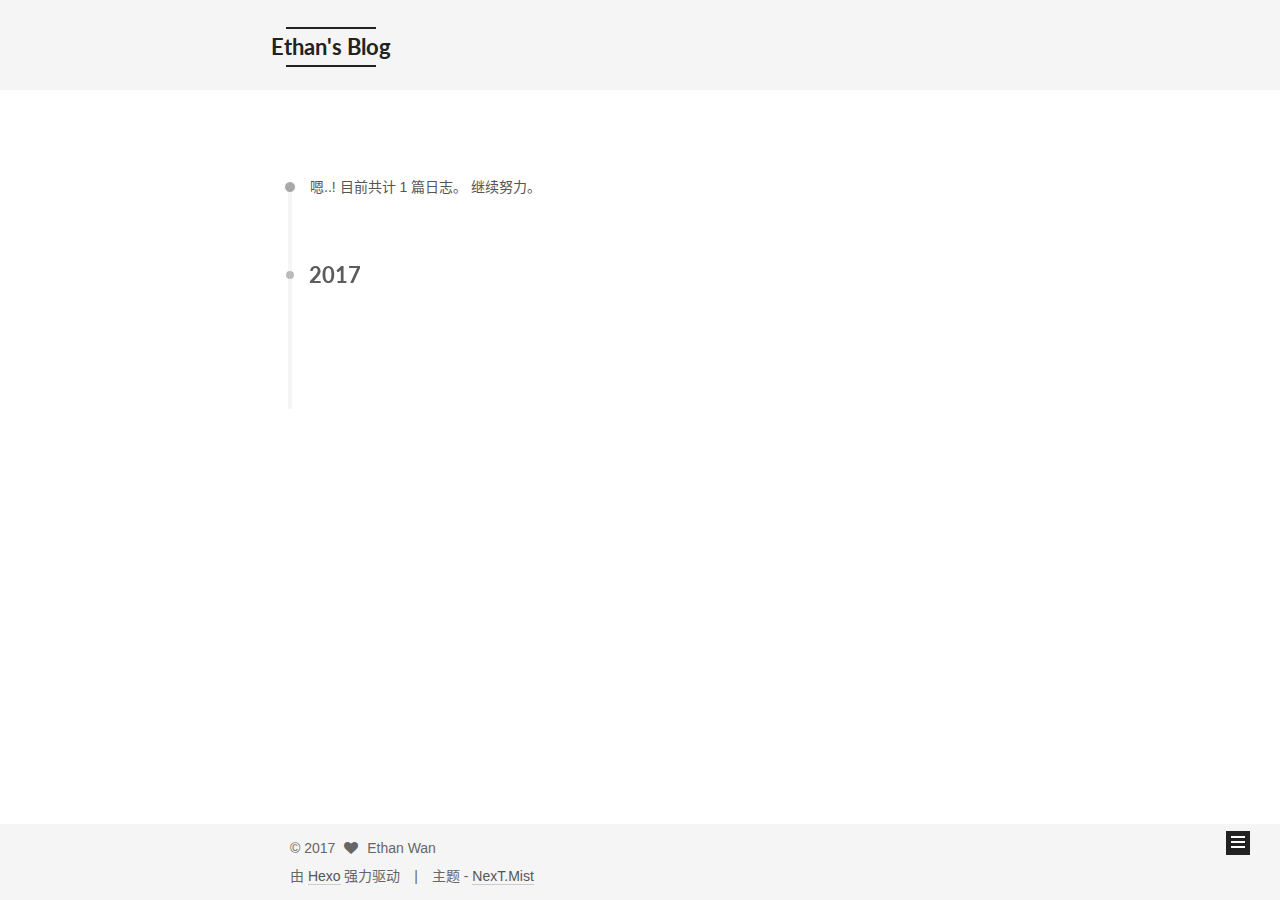
<file: archives/2017/index.html>
<!doctype html>



  


<html class="theme-next mist use-motion" lang="zh-Hans">
<head>
  <meta charset="UTF-8"/>
<meta http-equiv="X-UA-Compatible" content="IE=edge" />
<meta name="viewport" content="width=device-width, initial-scale=1, maximum-scale=1"/>






  
  
  <link rel="stylesheet" media="all" href="/lib/Han/dist/han.min.css?v=3.3">




<meta http-equiv="Cache-Control" content="no-transform" />
<meta http-equiv="Cache-Control" content="no-siteapp" />















  
  
  <link href="/lib/fancybox/source/jquery.fancybox.css?v=2.1.5" rel="stylesheet" type="text/css" />




  
  
  
  

  
    
    
  

  

  

  

  

  
    
    
    <link href="//fonts.googleapis.com/css?family=Lato:300,300italic,400,400italic,700,700italic&subset=latin,latin-ext" rel="stylesheet" type="text/css">
  






<link href="/lib/font-awesome/css/font-awesome.min.css?v=4.6.2" rel="stylesheet" type="text/css" />

<link href="/css/main.css?v=5.1.1" rel="stylesheet" type="text/css" />


  <meta name="keywords" content="web, iOS, ououou, ethanWan" />





  <link rel="alternate" href="/atom.xml" title="Ethan's Blog" type="application/atom+xml" />




  <link rel="shortcut icon" type="image/x-icon" href="/favicon.ico?v=5.1.1" />






<meta name="description" content="「stay hungry stay foolish」">
<meta property="og:type" content="website">
<meta property="og:title" content="Ethan&#39;s Blog">
<meta property="og:url" content="http://yoursite.com/archives/2017/index.html">
<meta property="og:site_name" content="Ethan&#39;s Blog">
<meta property="og:description" content="「stay hungry stay foolish」">
<meta name="twitter:card" content="summary">
<meta name="twitter:title" content="Ethan&#39;s Blog">
<meta name="twitter:description" content="「stay hungry stay foolish」">



<script type="text/javascript" id="hexo.configurations">
  var NexT = window.NexT || {};
  var CONFIG = {
    root: '/',
    scheme: 'Mist',
    sidebar: {"position":"left","display":"post","offset":12,"offset_float":0,"b2t":false,"scrollpercent":false},
    fancybox: true,
    motion: true,
    duoshuo: {
      userId: '0',
      author: '博主'
    },
    algolia: {
      applicationID: '',
      apiKey: '',
      indexName: '',
      hits: {"per_page":10},
      labels: {"input_placeholder":"Search for Posts","hits_empty":"We didn't find any results for the search: ${query}","hits_stats":"${hits} results found in ${time} ms"}
    }
  };
</script>



  <link rel="canonical" href="http://yoursite.com/archives/2017/"/>





  <title>归档 | Ethan's Blog</title>
  





  <script type="text/javascript">
    var _hmt = _hmt || [];
    (function() {
      var hm = document.createElement("script");
      hm.src = "https://hm.baidu.com/hm.js?bb0e4f3d69719f9f9c6f6a536744ead5";
      var s = document.getElementsByTagName("script")[0];
      s.parentNode.insertBefore(hm, s);
    })();
  </script>










</head>

<body itemscope itemtype="http://schema.org/WebPage" lang="zh-Hans">

  
  
    
  

  <div class="container sidebar-position-left  page-archive  ">
    <div class="headband"></div>

    <header id="header" class="header" itemscope itemtype="http://schema.org/WPHeader">
      <div class="header-inner"><div class="site-brand-wrapper">
  <div class="site-meta ">
    

    <div class="custom-logo-site-title">
      <a href="/"  class="brand" rel="start">
        <span class="logo-line-before"><i></i></span>
        <span class="site-title">Ethan's Blog</span>
        <span class="logo-line-after"><i></i></span>
      </a>
    </div>
      
        <p class="site-subtitle">热爱生活，热爱工作，热爱小铭</p>
      
  </div>

  <div class="site-nav-toggle">
    <button>
      <span class="btn-bar"></span>
      <span class="btn-bar"></span>
      <span class="btn-bar"></span>
    </button>
  </div>
</div>

<nav class="site-nav">
  

  
    <ul id="menu" class="menu">
      
        
        <li class="menu-item menu-item-home">
          <a href="/" rel="section">
            
              <i class="menu-item-icon fa fa-fw fa-home"></i> <br />
            
            首页
          </a>
        </li>
      
        
        <li class="menu-item menu-item-categories">
          <a href="/categories/" rel="section">
            
              <i class="menu-item-icon fa fa-fw fa-th"></i> <br />
            
            分类
          </a>
        </li>
      
        
        <li class="menu-item menu-item-archives">
          <a href="/archives/" rel="section">
            
              <i class="menu-item-icon fa fa-fw fa-archive"></i> <br />
            
            归档
          </a>
        </li>
      
        
        <li class="menu-item menu-item-tags">
          <a href="/tags/" rel="section">
            
              <i class="menu-item-icon fa fa-fw fa-tags"></i> <br />
            
            标签
          </a>
        </li>
      
        
        <li class="menu-item menu-item-about">
          <a href="/about/" rel="section">
            
              <i class="menu-item-icon fa fa-fw fa-user"></i> <br />
            
            关于
          </a>
        </li>
      

      
    </ul>
  

  
</nav>



 </div>
    </header>

    <main id="main" class="main">
      <div class="main-inner">
        <div class="content-wrap">
          <div id="content" class="content">
            

  <section id="posts" class="posts-collapse">
    <span class="archive-move-on"></span>

    <span class="archive-page-counter">
      
      
      
        
      
      嗯..! 目前共计 1 篇日志。 继续努力。
    </span>

    

      
      
      

      
        
        <div class="collection-title">
          <h2 class="archive-year motion-element" id="archive-year-2017">2017</h2>
        </div>
      
      

      

  <article class="post post-type-normal" itemscope itemtype="http://schema.org/Article">
    <header class="post-header">

      <h2 class="post-title">
        
            <a class="post-title-link" href="/2017/07/01/hello-world/" itemprop="url">
              
                <span itemprop="name">Hello World</span>
              
            </a>
        
      </h2>

      <div class="post-meta">
        <time class="post-time" itemprop="dateCreated"
              datetime="2017-07-01T00:00:00+08:00"
              content="2017-07-01" >
          07-01
        </time>
      </div>

    </header>
  </article>



    

  </section>

  



          </div>
          


          

        </div>
        
          
  
  <div class="sidebar-toggle">
    <div class="sidebar-toggle-line-wrap">
      <span class="sidebar-toggle-line sidebar-toggle-line-first"></span>
      <span class="sidebar-toggle-line sidebar-toggle-line-middle"></span>
      <span class="sidebar-toggle-line sidebar-toggle-line-last"></span>
    </div>
  </div>

  <aside id="sidebar" class="sidebar">
    <div class="sidebar-inner">

      

      

      <section class="site-overview sidebar-panel sidebar-panel-active">
        <div class="site-author motion-element" itemprop="author" itemscope itemtype="http://schema.org/Person">
          <img class="site-author-image" itemprop="image"
               src="/uploads/heihei.jpeg"
               alt="Ethan Wan" />
          <p class="site-author-name" itemprop="name">Ethan Wan</p>
           
              <p class="site-description motion-element" itemprop="description">「stay hungry stay foolish」</p>
          
        </div>
        <nav class="site-state motion-element">

          
            <div class="site-state-item site-state-posts">
              <a href="/archives/">
                <span class="site-state-item-count">1</span>
                <span class="site-state-item-name">日志</span>
              </a>
            </div>
          

          
            
            
            <div class="site-state-item site-state-categories">
              <a href="/categories/index.html">
                <span class="site-state-item-count">1</span>
                <span class="site-state-item-name">分类</span>
              </a>
            </div>
          

          
            
            
            <div class="site-state-item site-state-tags">
              <a href="/tags/index.html">
                <span class="site-state-item-count">2</span>
                <span class="site-state-item-name">标签</span>
              </a>
            </div>
          

        </nav>

        
          <div class="feed-link motion-element">
            <a href="/atom.xml" rel="alternate">
              <i class="fa fa-rss"></i>
              RSS
            </a>
          </div>
        

        <div class="links-of-author motion-element">
          
            
              <span class="links-of-author-item">
                <a href="https://github.com/EthanWan" target="_blank" title="GitHub">
                  
                    <i class="fa fa-fw fa-github"></i>
                  
                  GitHub
                </a>
              </span>
            
          
        </div>

        
        

        
        
          <div class="links-of-blogroll motion-element links-of-blogroll-inline">
            <div class="links-of-blogroll-title">
              <i class="fa  fa-fw fa-globe"></i>
              Links
            </div>
            <ul class="links-of-blogroll-list">
              
                <li class="links-of-blogroll-item">
                  <a href="https://www.objccn.io/" title="Objc中国" target="_blank">Objc中国</a>
                </li>
              
            </ul>
          </div>
        

        


      </section>

      

      

    </div>
  </aside>


        
      </div>
    </main>

    <footer id="footer" class="footer">
      <div class="footer-inner">
        <div class="copyright" >
  
  &copy; 
  <span itemprop="copyrightYear">2017</span>
  <span class="with-love">
    <i class="fa fa-heart"></i>
  </span>
  <span class="author" itemprop="copyrightHolder">Ethan Wan</span>
</div>


<div class="powered-by">
  由 <a class="theme-link" href="https://hexo.io">Hexo</a> 强力驱动
</div>

<div class="theme-info">
  主题 -
  <a class="theme-link" href="https://github.com/iissnan/hexo-theme-next">
    NexT.Mist
  </a>
</div>


        

        
      </div>
    </footer>

    
      <div class="back-to-top">
        <i class="fa fa-arrow-up"></i>
        
      </div>
    

  </div>

  

<script type="text/javascript">
  if (Object.prototype.toString.call(window.Promise) !== '[object Function]') {
    window.Promise = null;
  }
</script>









  












  
  <script type="text/javascript" src="/lib/jquery/index.js?v=2.1.3"></script>

  
  <script type="text/javascript" src="/lib/fastclick/lib/fastclick.min.js?v=1.0.6"></script>

  
  <script type="text/javascript" src="/lib/jquery_lazyload/jquery.lazyload.js?v=1.9.7"></script>

  
  <script type="text/javascript" src="/lib/velocity/velocity.min.js?v=1.2.1"></script>

  
  <script type="text/javascript" src="/lib/velocity/velocity.ui.min.js?v=1.2.1"></script>

  
  <script type="text/javascript" src="/lib/fancybox/source/jquery.fancybox.pack.js?v=2.1.5"></script>


  


  <script type="text/javascript" src="/js/src/utils.js?v=5.1.1"></script>

  <script type="text/javascript" src="/js/src/motion.js?v=5.1.1"></script>



  
  

  
  
    <script type="text/javascript" id="motion.page.archive">
      $('.archive-year').velocity('transition.slideLeftIn');
    </script>
  


  


  <script type="text/javascript" src="/js/src/bootstrap.js?v=5.1.1"></script>



  


  




	





  
    
    <script>
      var cloudTieConfig = {
        url: document.location.href, 
        sourceId: "",
        productKey: "170ab2ae0f114f748f85061f40153d11",
        target: "cloud-tie-wrapper"
      };
    </script>
    <script src="https://img1.ws.126.net/f2e/tie/yun/sdk/loader.js"></script>
  










  





  

  
  <script src="https://cdn1.lncld.net/static/js/av-core-mini-0.6.1.js"></script>
  <script>AV.initialize("zaICxWksgnYIQxgVC81AhmfT-gzGzoHsz", "VB45E0NuV7TC3jjRRNTKUw8i");</script>
  <script>
    function showTime(Counter) {
      var query = new AV.Query(Counter);
      var entries = [];
      var $visitors = $(".leancloud_visitors");

      $visitors.each(function () {
        entries.push( $(this).attr("id").trim() );
      });

      query.containedIn('url', entries);
      query.find()
        .done(function (results) {
          var COUNT_CONTAINER_REF = '.leancloud-visitors-count';

          if (results.length === 0) {
            $visitors.find(COUNT_CONTAINER_REF).text(0);
            return;
          }

          for (var i = 0; i < results.length; i++) {
            var item = results[i];
            var url = item.get('url');
            var time = item.get('time');
            var element = document.getElementById(url);

            $(element).find(COUNT_CONTAINER_REF).text(time);
          }
          for(var i = 0; i < entries.length; i++) {
            var url = entries[i];
            var element = document.getElementById(url);
            var countSpan = $(element).find(COUNT_CONTAINER_REF);
            if( countSpan.text() == '') {
              countSpan.text(0);
            }
          }
        })
        .fail(function (object, error) {
          console.log("Error: " + error.code + " " + error.message);
        });
    }

    function addCount(Counter) {
      var $visitors = $(".leancloud_visitors");
      var url = $visitors.attr('id').trim();
      var title = $visitors.attr('data-flag-title').trim();
      var query = new AV.Query(Counter);

      query.equalTo("url", url);
      query.find({
        success: function(results) {
          if (results.length > 0) {
            var counter = results[0];
            counter.fetchWhenSave(true);
            counter.increment("time");
            counter.save(null, {
              success: function(counter) {
                var $element = $(document.getElementById(url));
                $element.find('.leancloud-visitors-count').text(counter.get('time'));
              },
              error: function(counter, error) {
                console.log('Failed to save Visitor num, with error message: ' + error.message);
              }
            });
          } else {
            var newcounter = new Counter();
            /* Set ACL */
            var acl = new AV.ACL();
            acl.setPublicReadAccess(true);
            acl.setPublicWriteAccess(true);
            newcounter.setACL(acl);
            /* End Set ACL */
            newcounter.set("title", title);
            newcounter.set("url", url);
            newcounter.set("time", 1);
            newcounter.save(null, {
              success: function(newcounter) {
                var $element = $(document.getElementById(url));
                $element.find('.leancloud-visitors-count').text(newcounter.get('time'));
              },
              error: function(newcounter, error) {
                console.log('Failed to create');
              }
            });
          }
        },
        error: function(error) {
          console.log('Error:' + error.code + " " + error.message);
        }
      });
    }

    $(function() {
      var Counter = AV.Object.extend("Counter");
      if ($('.leancloud_visitors').length == 1) {
        addCount(Counter);
      } else if ($('.post-title-link').length > 1) {
        showTime(Counter);
      }
    });
  </script>



  

  

  

  

  

</body>
</html>
</file>
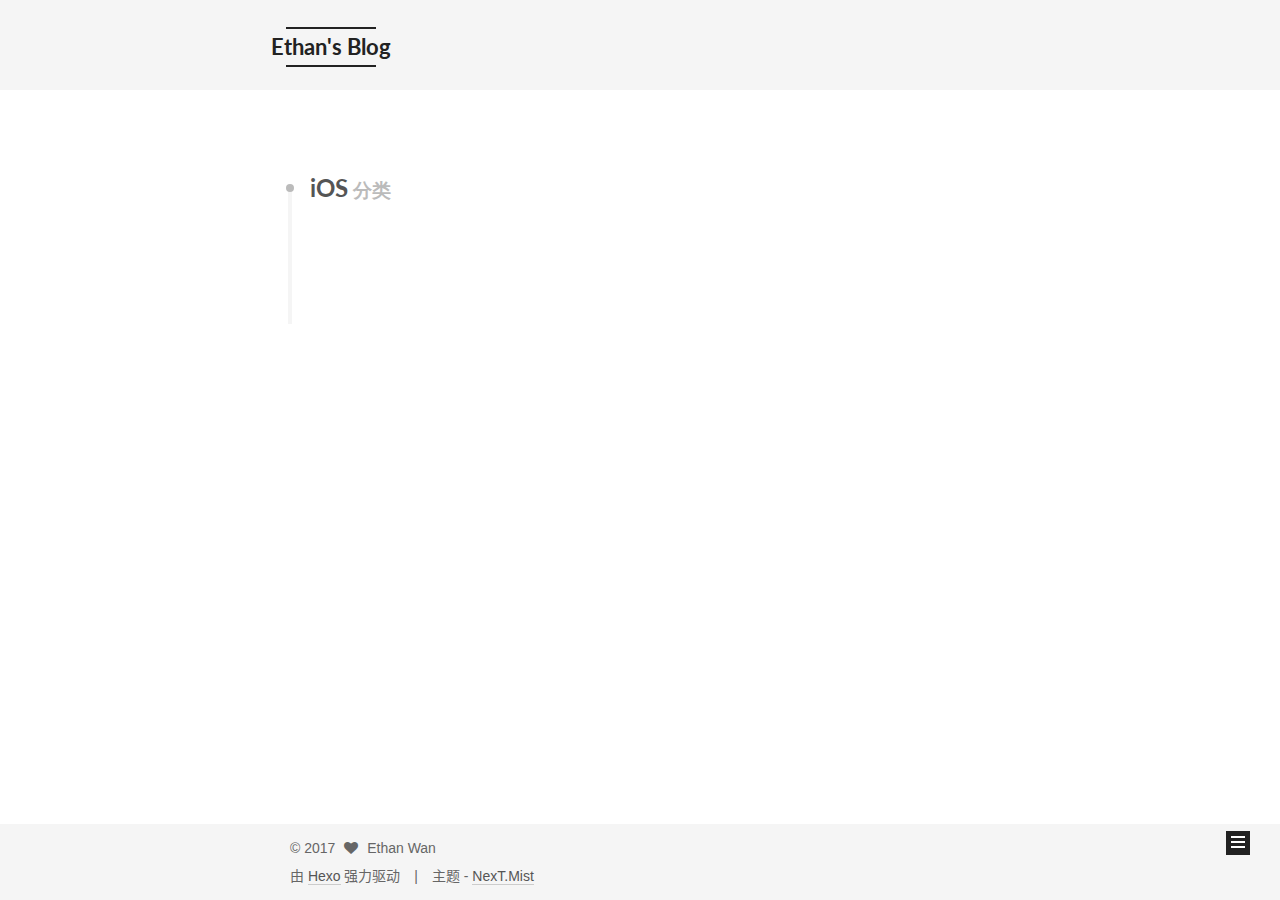
<file: categories/iOS/index.html>
<!doctype html>



  


<html class="theme-next mist use-motion" lang="zh-Hans">
<head>
  <meta charset="UTF-8"/>
<meta http-equiv="X-UA-Compatible" content="IE=edge" />
<meta name="viewport" content="width=device-width, initial-scale=1, maximum-scale=1"/>






  
  
  <link rel="stylesheet" media="all" href="/lib/Han/dist/han.min.css?v=3.3">




<meta http-equiv="Cache-Control" content="no-transform" />
<meta http-equiv="Cache-Control" content="no-siteapp" />















  
  
  <link href="/lib/fancybox/source/jquery.fancybox.css?v=2.1.5" rel="stylesheet" type="text/css" />




  
  
  
  

  
    
    
  

  

  

  

  

  
    
    
    <link href="//fonts.googleapis.com/css?family=Lato:300,300italic,400,400italic,700,700italic&subset=latin,latin-ext" rel="stylesheet" type="text/css">
  






<link href="/lib/font-awesome/css/font-awesome.min.css?v=4.6.2" rel="stylesheet" type="text/css" />

<link href="/css/main.css?v=5.1.1" rel="stylesheet" type="text/css" />


  <meta name="keywords" content="web, iOS, ououou, ethanWan" />





  <link rel="alternate" href="/atom.xml" title="Ethan's Blog" type="application/atom+xml" />




  <link rel="shortcut icon" type="image/x-icon" href="/favicon.ico?v=5.1.1" />






<meta name="description" content="「stay hungry stay foolish」">
<meta property="og:type" content="website">
<meta property="og:title" content="Ethan&#39;s Blog">
<meta property="og:url" content="http://yoursite.com/categories/iOS/index.html">
<meta property="og:site_name" content="Ethan&#39;s Blog">
<meta property="og:description" content="「stay hungry stay foolish」">
<meta name="twitter:card" content="summary">
<meta name="twitter:title" content="Ethan&#39;s Blog">
<meta name="twitter:description" content="「stay hungry stay foolish」">



<script type="text/javascript" id="hexo.configurations">
  var NexT = window.NexT || {};
  var CONFIG = {
    root: '/',
    scheme: 'Mist',
    sidebar: {"position":"left","display":"post","offset":12,"offset_float":0,"b2t":false,"scrollpercent":false},
    fancybox: true,
    motion: true,
    duoshuo: {
      userId: '0',
      author: '博主'
    },
    algolia: {
      applicationID: '',
      apiKey: '',
      indexName: '',
      hits: {"per_page":10},
      labels: {"input_placeholder":"Search for Posts","hits_empty":"We didn't find any results for the search: ${query}","hits_stats":"${hits} results found in ${time} ms"}
    }
  };
</script>



  <link rel="canonical" href="http://yoursite.com/categories/iOS/"/>





  <title>分类: iOS | Ethan's Blog</title>
  





  <script type="text/javascript">
    var _hmt = _hmt || [];
    (function() {
      var hm = document.createElement("script");
      hm.src = "https://hm.baidu.com/hm.js?bb0e4f3d69719f9f9c6f6a536744ead5";
      var s = document.getElementsByTagName("script")[0];
      s.parentNode.insertBefore(hm, s);
    })();
  </script>










</head>

<body itemscope itemtype="http://schema.org/WebPage" lang="zh-Hans">

  
  
    
  

  <div class="container sidebar-position-left  ">
    <div class="headband"></div>

    <header id="header" class="header" itemscope itemtype="http://schema.org/WPHeader">
      <div class="header-inner"><div class="site-brand-wrapper">
  <div class="site-meta ">
    

    <div class="custom-logo-site-title">
      <a href="/"  class="brand" rel="start">
        <span class="logo-line-before"><i></i></span>
        <span class="site-title">Ethan's Blog</span>
        <span class="logo-line-after"><i></i></span>
      </a>
    </div>
      
        <p class="site-subtitle">热爱生活，热爱工作，热爱小铭</p>
      
  </div>

  <div class="site-nav-toggle">
    <button>
      <span class="btn-bar"></span>
      <span class="btn-bar"></span>
      <span class="btn-bar"></span>
    </button>
  </div>
</div>

<nav class="site-nav">
  

  
    <ul id="menu" class="menu">
      
        
        <li class="menu-item menu-item-home">
          <a href="/" rel="section">
            
              <i class="menu-item-icon fa fa-fw fa-home"></i> <br />
            
            首页
          </a>
        </li>
      
        
        <li class="menu-item menu-item-categories">
          <a href="/categories/" rel="section">
            
              <i class="menu-item-icon fa fa-fw fa-th"></i> <br />
            
            分类
          </a>
        </li>
      
        
        <li class="menu-item menu-item-archives">
          <a href="/archives/" rel="section">
            
              <i class="menu-item-icon fa fa-fw fa-archive"></i> <br />
            
            归档
          </a>
        </li>
      
        
        <li class="menu-item menu-item-tags">
          <a href="/tags/" rel="section">
            
              <i class="menu-item-icon fa fa-fw fa-tags"></i> <br />
            
            标签
          </a>
        </li>
      
        
        <li class="menu-item menu-item-about">
          <a href="/about/" rel="section">
            
              <i class="menu-item-icon fa fa-fw fa-user"></i> <br />
            
            关于
          </a>
        </li>
      

      
    </ul>
  

  
</nav>



 </div>
    </header>

    <main id="main" class="main">
      <div class="main-inner">
        <div class="content-wrap">
          <div id="content" class="content">
            

  <section id="posts" class="posts-collapse">
    <div class="collection-title">
      <h1>iOS<small>分类</small>
      </h1>
    </div>

    
      

  <article class="post post-type-normal" itemscope itemtype="http://schema.org/Article">
    <header class="post-header">

      <h2 class="post-title">
        
            <a class="post-title-link" href="/2017/07/01/hello-world/" itemprop="url">
              
                <span itemprop="name">Hello World</span>
              
            </a>
        
      </h2>

      <div class="post-meta">
        <time class="post-time" itemprop="dateCreated"
              datetime="2017-07-01T00:00:00+08:00"
              content="2017-07-01" >
          07-01
        </time>
      </div>

    </header>
  </article>


    
  </section>

  



          </div>
          


          

        </div>
        
          
  
  <div class="sidebar-toggle">
    <div class="sidebar-toggle-line-wrap">
      <span class="sidebar-toggle-line sidebar-toggle-line-first"></span>
      <span class="sidebar-toggle-line sidebar-toggle-line-middle"></span>
      <span class="sidebar-toggle-line sidebar-toggle-line-last"></span>
    </div>
  </div>

  <aside id="sidebar" class="sidebar">
    <div class="sidebar-inner">

      

      

      <section class="site-overview sidebar-panel sidebar-panel-active">
        <div class="site-author motion-element" itemprop="author" itemscope itemtype="http://schema.org/Person">
          <img class="site-author-image" itemprop="image"
               src="/uploads/heihei.jpeg"
               alt="Ethan Wan" />
          <p class="site-author-name" itemprop="name">Ethan Wan</p>
           
              <p class="site-description motion-element" itemprop="description">「stay hungry stay foolish」</p>
          
        </div>
        <nav class="site-state motion-element">

          
            <div class="site-state-item site-state-posts">
              <a href="/archives/">
                <span class="site-state-item-count">1</span>
                <span class="site-state-item-name">日志</span>
              </a>
            </div>
          

          
            
            
            <div class="site-state-item site-state-categories">
              <a href="/categories/index.html">
                <span class="site-state-item-count">1</span>
                <span class="site-state-item-name">分类</span>
              </a>
            </div>
          

          
            
            
            <div class="site-state-item site-state-tags">
              <a href="/tags/index.html">
                <span class="site-state-item-count">2</span>
                <span class="site-state-item-name">标签</span>
              </a>
            </div>
          

        </nav>

        
          <div class="feed-link motion-element">
            <a href="/atom.xml" rel="alternate">
              <i class="fa fa-rss"></i>
              RSS
            </a>
          </div>
        

        <div class="links-of-author motion-element">
          
            
              <span class="links-of-author-item">
                <a href="https://github.com/EthanWan" target="_blank" title="GitHub">
                  
                    <i class="fa fa-fw fa-github"></i>
                  
                  GitHub
                </a>
              </span>
            
          
        </div>

        
        

        
        
          <div class="links-of-blogroll motion-element links-of-blogroll-inline">
            <div class="links-of-blogroll-title">
              <i class="fa  fa-fw fa-globe"></i>
              Links
            </div>
            <ul class="links-of-blogroll-list">
              
                <li class="links-of-blogroll-item">
                  <a href="https://www.objccn.io/" title="Objc中国" target="_blank">Objc中国</a>
                </li>
              
            </ul>
          </div>
        

        


      </section>

      

      

    </div>
  </aside>


        
      </div>
    </main>

    <footer id="footer" class="footer">
      <div class="footer-inner">
        <div class="copyright" >
  
  &copy; 
  <span itemprop="copyrightYear">2017</span>
  <span class="with-love">
    <i class="fa fa-heart"></i>
  </span>
  <span class="author" itemprop="copyrightHolder">Ethan Wan</span>
</div>


<div class="powered-by">
  由 <a class="theme-link" href="https://hexo.io">Hexo</a> 强力驱动
</div>

<div class="theme-info">
  主题 -
  <a class="theme-link" href="https://github.com/iissnan/hexo-theme-next">
    NexT.Mist
  </a>
</div>


        

        
      </div>
    </footer>

    
      <div class="back-to-top">
        <i class="fa fa-arrow-up"></i>
        
      </div>
    

  </div>

  

<script type="text/javascript">
  if (Object.prototype.toString.call(window.Promise) !== '[object Function]') {
    window.Promise = null;
  }
</script>









  












  
  <script type="text/javascript" src="/lib/jquery/index.js?v=2.1.3"></script>

  
  <script type="text/javascript" src="/lib/fastclick/lib/fastclick.min.js?v=1.0.6"></script>

  
  <script type="text/javascript" src="/lib/jquery_lazyload/jquery.lazyload.js?v=1.9.7"></script>

  
  <script type="text/javascript" src="/lib/velocity/velocity.min.js?v=1.2.1"></script>

  
  <script type="text/javascript" src="/lib/velocity/velocity.ui.min.js?v=1.2.1"></script>

  
  <script type="text/javascript" src="/lib/fancybox/source/jquery.fancybox.pack.js?v=2.1.5"></script>


  


  <script type="text/javascript" src="/js/src/utils.js?v=5.1.1"></script>

  <script type="text/javascript" src="/js/src/motion.js?v=5.1.1"></script>



  
  

  
    <script type="text/javascript" src="/js/src/scrollspy.js?v=5.1.1"></script>
<script type="text/javascript" src="/js/src/post-details.js?v=5.1.1"></script>

  

  


  <script type="text/javascript" src="/js/src/bootstrap.js?v=5.1.1"></script>



  


  




	





  
    
    <script>
      var cloudTieConfig = {
        url: document.location.href, 
        sourceId: "",
        productKey: "170ab2ae0f114f748f85061f40153d11",
        target: "cloud-tie-wrapper"
      };
    </script>
    <script src="https://img1.ws.126.net/f2e/tie/yun/sdk/loader.js"></script>
  










  





  

  
  <script src="https://cdn1.lncld.net/static/js/av-core-mini-0.6.1.js"></script>
  <script>AV.initialize("zaICxWksgnYIQxgVC81AhmfT-gzGzoHsz", "VB45E0NuV7TC3jjRRNTKUw8i");</script>
  <script>
    function showTime(Counter) {
      var query = new AV.Query(Counter);
      var entries = [];
      var $visitors = $(".leancloud_visitors");

      $visitors.each(function () {
        entries.push( $(this).attr("id").trim() );
      });

      query.containedIn('url', entries);
      query.find()
        .done(function (results) {
          var COUNT_CONTAINER_REF = '.leancloud-visitors-count';

          if (results.length === 0) {
            $visitors.find(COUNT_CONTAINER_REF).text(0);
            return;
          }

          for (var i = 0; i < results.length; i++) {
            var item = results[i];
            var url = item.get('url');
            var time = item.get('time');
            var element = document.getElementById(url);

            $(element).find(COUNT_CONTAINER_REF).text(time);
          }
          for(var i = 0; i < entries.length; i++) {
            var url = entries[i];
            var element = document.getElementById(url);
            var countSpan = $(element).find(COUNT_CONTAINER_REF);
            if( countSpan.text() == '') {
              countSpan.text(0);
            }
          }
        })
        .fail(function (object, error) {
          console.log("Error: " + error.code + " " + error.message);
        });
    }

    function addCount(Counter) {
      var $visitors = $(".leancloud_visitors");
      var url = $visitors.attr('id').trim();
      var title = $visitors.attr('data-flag-title').trim();
      var query = new AV.Query(Counter);

      query.equalTo("url", url);
      query.find({
        success: function(results) {
          if (results.length > 0) {
            var counter = results[0];
            counter.fetchWhenSave(true);
            counter.increment("time");
            counter.save(null, {
              success: function(counter) {
                var $element = $(document.getElementById(url));
                $element.find('.leancloud-visitors-count').text(counter.get('time'));
              },
              error: function(counter, error) {
                console.log('Failed to save Visitor num, with error message: ' + error.message);
              }
            });
          } else {
            var newcounter = new Counter();
            /* Set ACL */
            var acl = new AV.ACL();
            acl.setPublicReadAccess(true);
            acl.setPublicWriteAccess(true);
            newcounter.setACL(acl);
            /* End Set ACL */
            newcounter.set("title", title);
            newcounter.set("url", url);
            newcounter.set("time", 1);
            newcounter.save(null, {
              success: function(newcounter) {
                var $element = $(document.getElementById(url));
                $element.find('.leancloud-visitors-count').text(newcounter.get('time'));
              },
              error: function(newcounter, error) {
                console.log('Failed to create');
              }
            });
          }
        },
        error: function(error) {
          console.log('Error:' + error.code + " " + error.message);
        }
      });
    }

    $(function() {
      var Counter = AV.Object.extend("Counter");
      if ($('.leancloud_visitors').length == 1) {
        addCount(Counter);
      } else if ($('.post-title-link').length > 1) {
        showTime(Counter);
      }
    });
  </script>



  

  

  

  

  

</body>
</html>
</file>
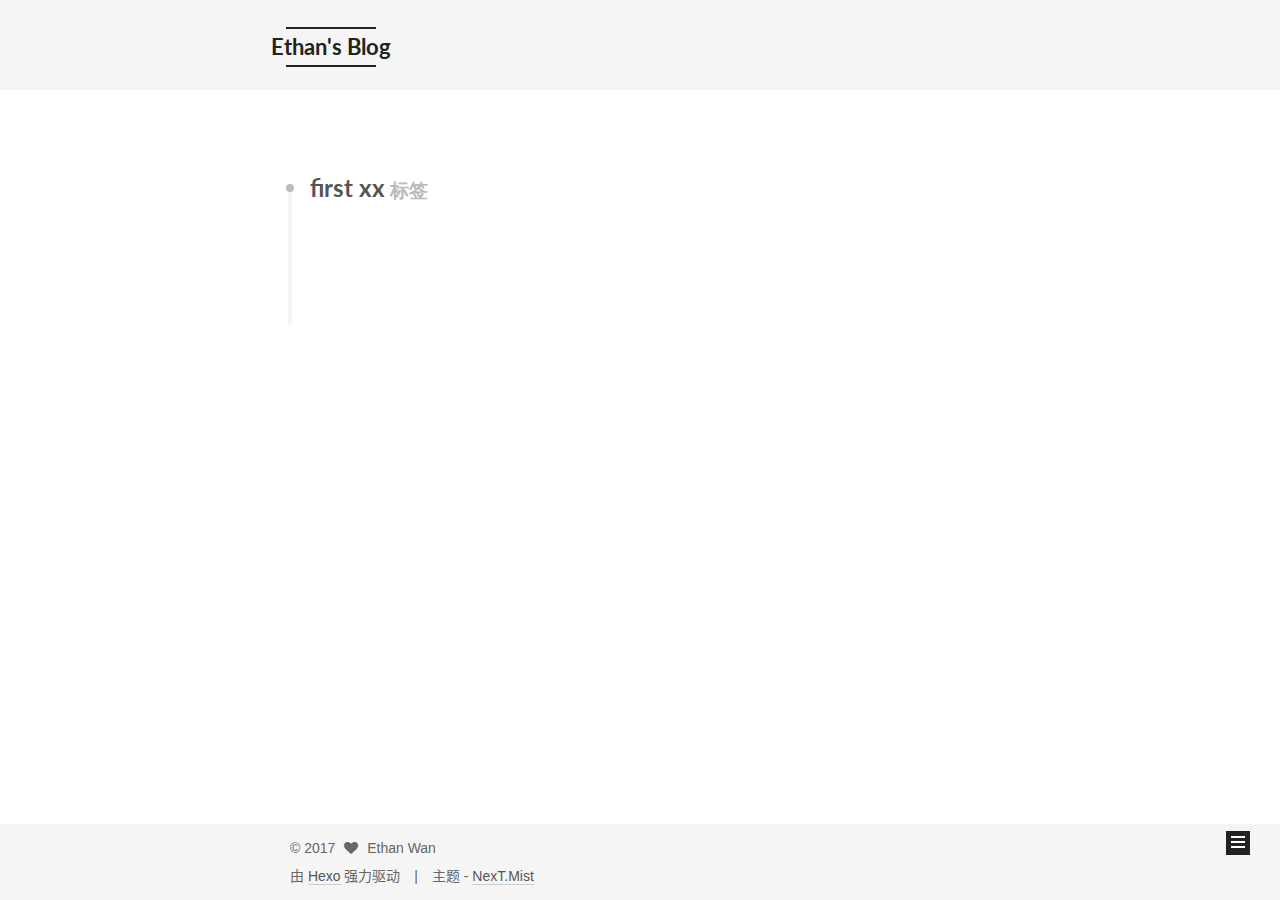
<file: tags/first-xx/index.html>
<!doctype html>



  


<html class="theme-next mist use-motion" lang="zh-Hans">
<head>
  <meta charset="UTF-8"/>
<meta http-equiv="X-UA-Compatible" content="IE=edge" />
<meta name="viewport" content="width=device-width, initial-scale=1, maximum-scale=1"/>






  
  
  <link rel="stylesheet" media="all" href="/lib/Han/dist/han.min.css?v=3.3">




<meta http-equiv="Cache-Control" content="no-transform" />
<meta http-equiv="Cache-Control" content="no-siteapp" />















  
  
  <link href="/lib/fancybox/source/jquery.fancybox.css?v=2.1.5" rel="stylesheet" type="text/css" />




  
  
  
  

  
    
    
  

  

  

  

  

  
    
    
    <link href="//fonts.googleapis.com/css?family=Lato:300,300italic,400,400italic,700,700italic&subset=latin,latin-ext" rel="stylesheet" type="text/css">
  






<link href="/lib/font-awesome/css/font-awesome.min.css?v=4.6.2" rel="stylesheet" type="text/css" />

<link href="/css/main.css?v=5.1.1" rel="stylesheet" type="text/css" />


  <meta name="keywords" content="web, iOS, ououou, ethanWan" />





  <link rel="alternate" href="/atom.xml" title="Ethan's Blog" type="application/atom+xml" />




  <link rel="shortcut icon" type="image/x-icon" href="/favicon.ico?v=5.1.1" />






<meta name="description" content="「stay hungry stay foolish」">
<meta property="og:type" content="website">
<meta property="og:title" content="Ethan&#39;s Blog">
<meta property="og:url" content="http://yoursite.com/tags/first-xx/index.html">
<meta property="og:site_name" content="Ethan&#39;s Blog">
<meta property="og:description" content="「stay hungry stay foolish」">
<meta name="twitter:card" content="summary">
<meta name="twitter:title" content="Ethan&#39;s Blog">
<meta name="twitter:description" content="「stay hungry stay foolish」">



<script type="text/javascript" id="hexo.configurations">
  var NexT = window.NexT || {};
  var CONFIG = {
    root: '/',
    scheme: 'Mist',
    sidebar: {"position":"left","display":"post","offset":12,"offset_float":0,"b2t":false,"scrollpercent":false},
    fancybox: true,
    motion: true,
    duoshuo: {
      userId: '0',
      author: '博主'
    },
    algolia: {
      applicationID: '',
      apiKey: '',
      indexName: '',
      hits: {"per_page":10},
      labels: {"input_placeholder":"Search for Posts","hits_empty":"We didn't find any results for the search: ${query}","hits_stats":"${hits} results found in ${time} ms"}
    }
  };
</script>



  <link rel="canonical" href="http://yoursite.com/tags/first-xx/"/>





  <title>标签: first xx | Ethan's Blog</title>
  





  <script type="text/javascript">
    var _hmt = _hmt || [];
    (function() {
      var hm = document.createElement("script");
      hm.src = "https://hm.baidu.com/hm.js?bb0e4f3d69719f9f9c6f6a536744ead5";
      var s = document.getElementsByTagName("script")[0];
      s.parentNode.insertBefore(hm, s);
    })();
  </script>










</head>

<body itemscope itemtype="http://schema.org/WebPage" lang="zh-Hans">

  
  
    
  

  <div class="container sidebar-position-left  ">
    <div class="headband"></div>

    <header id="header" class="header" itemscope itemtype="http://schema.org/WPHeader">
      <div class="header-inner"><div class="site-brand-wrapper">
  <div class="site-meta ">
    

    <div class="custom-logo-site-title">
      <a href="/"  class="brand" rel="start">
        <span class="logo-line-before"><i></i></span>
        <span class="site-title">Ethan's Blog</span>
        <span class="logo-line-after"><i></i></span>
      </a>
    </div>
      
        <p class="site-subtitle">热爱生活，热爱工作，热爱小铭</p>
      
  </div>

  <div class="site-nav-toggle">
    <button>
      <span class="btn-bar"></span>
      <span class="btn-bar"></span>
      <span class="btn-bar"></span>
    </button>
  </div>
</div>

<nav class="site-nav">
  

  
    <ul id="menu" class="menu">
      
        
        <li class="menu-item menu-item-home">
          <a href="/" rel="section">
            
              <i class="menu-item-icon fa fa-fw fa-home"></i> <br />
            
            首页
          </a>
        </li>
      
        
        <li class="menu-item menu-item-categories">
          <a href="/categories/" rel="section">
            
              <i class="menu-item-icon fa fa-fw fa-th"></i> <br />
            
            分类
          </a>
        </li>
      
        
        <li class="menu-item menu-item-archives">
          <a href="/archives/" rel="section">
            
              <i class="menu-item-icon fa fa-fw fa-archive"></i> <br />
            
            归档
          </a>
        </li>
      
        
        <li class="menu-item menu-item-tags">
          <a href="/tags/" rel="section">
            
              <i class="menu-item-icon fa fa-fw fa-tags"></i> <br />
            
            标签
          </a>
        </li>
      
        
        <li class="menu-item menu-item-about">
          <a href="/about/" rel="section">
            
              <i class="menu-item-icon fa fa-fw fa-user"></i> <br />
            
            关于
          </a>
        </li>
      

      
    </ul>
  

  
</nav>



 </div>
    </header>

    <main id="main" class="main">
      <div class="main-inner">
        <div class="content-wrap">
          <div id="content" class="content">
            

  <div id="posts" class="posts-collapse">
    <div class="collection-title">
      <h1>first xx<small>标签</small>
      </h1>
    </div>

    
      

  <article class="post post-type-normal" itemscope itemtype="http://schema.org/Article">
    <header class="post-header">

      <h2 class="post-title">
        
            <a class="post-title-link" href="/2017/07/01/hello-world/" itemprop="url">
              
                <span itemprop="name">Hello World</span>
              
            </a>
        
      </h2>

      <div class="post-meta">
        <time class="post-time" itemprop="dateCreated"
              datetime="2017-07-01T00:00:00+08:00"
              content="2017-07-01" >
          07-01
        </time>
      </div>

    </header>
  </article>


    
  </div>

  


          </div>
          


          

        </div>
        
          
  
  <div class="sidebar-toggle">
    <div class="sidebar-toggle-line-wrap">
      <span class="sidebar-toggle-line sidebar-toggle-line-first"></span>
      <span class="sidebar-toggle-line sidebar-toggle-line-middle"></span>
      <span class="sidebar-toggle-line sidebar-toggle-line-last"></span>
    </div>
  </div>

  <aside id="sidebar" class="sidebar">
    <div class="sidebar-inner">

      

      

      <section class="site-overview sidebar-panel sidebar-panel-active">
        <div class="site-author motion-element" itemprop="author" itemscope itemtype="http://schema.org/Person">
          <img class="site-author-image" itemprop="image"
               src="/uploads/heihei.jpeg"
               alt="Ethan Wan" />
          <p class="site-author-name" itemprop="name">Ethan Wan</p>
           
              <p class="site-description motion-element" itemprop="description">「stay hungry stay foolish」</p>
          
        </div>
        <nav class="site-state motion-element">

          
            <div class="site-state-item site-state-posts">
              <a href="/archives/">
                <span class="site-state-item-count">1</span>
                <span class="site-state-item-name">日志</span>
              </a>
            </div>
          

          
            
            
            <div class="site-state-item site-state-categories">
              <a href="/categories/index.html">
                <span class="site-state-item-count">1</span>
                <span class="site-state-item-name">分类</span>
              </a>
            </div>
          

          
            
            
            <div class="site-state-item site-state-tags">
              <a href="/tags/index.html">
                <span class="site-state-item-count">2</span>
                <span class="site-state-item-name">标签</span>
              </a>
            </div>
          

        </nav>

        
          <div class="feed-link motion-element">
            <a href="/atom.xml" rel="alternate">
              <i class="fa fa-rss"></i>
              RSS
            </a>
          </div>
        

        <div class="links-of-author motion-element">
          
            
              <span class="links-of-author-item">
                <a href="https://github.com/EthanWan" target="_blank" title="GitHub">
                  
                    <i class="fa fa-fw fa-github"></i>
                  
                  GitHub
                </a>
              </span>
            
          
        </div>

        
        

        
        
          <div class="links-of-blogroll motion-element links-of-blogroll-inline">
            <div class="links-of-blogroll-title">
              <i class="fa  fa-fw fa-globe"></i>
              Links
            </div>
            <ul class="links-of-blogroll-list">
              
                <li class="links-of-blogroll-item">
                  <a href="https://www.objccn.io/" title="Objc中国" target="_blank">Objc中国</a>
                </li>
              
            </ul>
          </div>
        

        


      </section>

      

      

    </div>
  </aside>


        
      </div>
    </main>

    <footer id="footer" class="footer">
      <div class="footer-inner">
        <div class="copyright" >
  
  &copy; 
  <span itemprop="copyrightYear">2017</span>
  <span class="with-love">
    <i class="fa fa-heart"></i>
  </span>
  <span class="author" itemprop="copyrightHolder">Ethan Wan</span>
</div>


<div class="powered-by">
  由 <a class="theme-link" href="https://hexo.io">Hexo</a> 强力驱动
</div>

<div class="theme-info">
  主题 -
  <a class="theme-link" href="https://github.com/iissnan/hexo-theme-next">
    NexT.Mist
  </a>
</div>


        

        
      </div>
    </footer>

    
      <div class="back-to-top">
        <i class="fa fa-arrow-up"></i>
        
      </div>
    

  </div>

  

<script type="text/javascript">
  if (Object.prototype.toString.call(window.Promise) !== '[object Function]') {
    window.Promise = null;
  }
</script>









  












  
  <script type="text/javascript" src="/lib/jquery/index.js?v=2.1.3"></script>

  
  <script type="text/javascript" src="/lib/fastclick/lib/fastclick.min.js?v=1.0.6"></script>

  
  <script type="text/javascript" src="/lib/jquery_lazyload/jquery.lazyload.js?v=1.9.7"></script>

  
  <script type="text/javascript" src="/lib/velocity/velocity.min.js?v=1.2.1"></script>

  
  <script type="text/javascript" src="/lib/velocity/velocity.ui.min.js?v=1.2.1"></script>

  
  <script type="text/javascript" src="/lib/fancybox/source/jquery.fancybox.pack.js?v=2.1.5"></script>


  


  <script type="text/javascript" src="/js/src/utils.js?v=5.1.1"></script>

  <script type="text/javascript" src="/js/src/motion.js?v=5.1.1"></script>



  
  

  
    <script type="text/javascript" src="/js/src/scrollspy.js?v=5.1.1"></script>
<script type="text/javascript" src="/js/src/post-details.js?v=5.1.1"></script>

  

  


  <script type="text/javascript" src="/js/src/bootstrap.js?v=5.1.1"></script>



  


  




	





  
    
    <script>
      var cloudTieConfig = {
        url: document.location.href, 
        sourceId: "",
        productKey: "170ab2ae0f114f748f85061f40153d11",
        target: "cloud-tie-wrapper"
      };
    </script>
    <script src="https://img1.ws.126.net/f2e/tie/yun/sdk/loader.js"></script>
  










  





  

  
  <script src="https://cdn1.lncld.net/static/js/av-core-mini-0.6.1.js"></script>
  <script>AV.initialize("zaICxWksgnYIQxgVC81AhmfT-gzGzoHsz", "VB45E0NuV7TC3jjRRNTKUw8i");</script>
  <script>
    function showTime(Counter) {
      var query = new AV.Query(Counter);
      var entries = [];
      var $visitors = $(".leancloud_visitors");

      $visitors.each(function () {
        entries.push( $(this).attr("id").trim() );
      });

      query.containedIn('url', entries);
      query.find()
        .done(function (results) {
          var COUNT_CONTAINER_REF = '.leancloud-visitors-count';

          if (results.length === 0) {
            $visitors.find(COUNT_CONTAINER_REF).text(0);
            return;
          }

          for (var i = 0; i < results.length; i++) {
            var item = results[i];
            var url = item.get('url');
            var time = item.get('time');
            var element = document.getElementById(url);

            $(element).find(COUNT_CONTAINER_REF).text(time);
          }
          for(var i = 0; i < entries.length; i++) {
            var url = entries[i];
            var element = document.getElementById(url);
            var countSpan = $(element).find(COUNT_CONTAINER_REF);
            if( countSpan.text() == '') {
              countSpan.text(0);
            }
          }
        })
        .fail(function (object, error) {
          console.log("Error: " + error.code + " " + error.message);
        });
    }

    function addCount(Counter) {
      var $visitors = $(".leancloud_visitors");
      var url = $visitors.attr('id').trim();
      var title = $visitors.attr('data-flag-title').trim();
      var query = new AV.Query(Counter);

      query.equalTo("url", url);
      query.find({
        success: function(results) {
          if (results.length > 0) {
            var counter = results[0];
            counter.fetchWhenSave(true);
            counter.increment("time");
            counter.save(null, {
              success: function(counter) {
                var $element = $(document.getElementById(url));
                $element.find('.leancloud-visitors-count').text(counter.get('time'));
              },
              error: function(counter, error) {
                console.log('Failed to save Visitor num, with error message: ' + error.message);
              }
            });
          } else {
            var newcounter = new Counter();
            /* Set ACL */
            var acl = new AV.ACL();
            acl.setPublicReadAccess(true);
            acl.setPublicWriteAccess(true);
            newcounter.setACL(acl);
            /* End Set ACL */
            newcounter.set("title", title);
            newcounter.set("url", url);
            newcounter.set("time", 1);
            newcounter.save(null, {
              success: function(newcounter) {
                var $element = $(document.getElementById(url));
                $element.find('.leancloud-visitors-count').text(newcounter.get('time'));
              },
              error: function(newcounter, error) {
                console.log('Failed to create');
              }
            });
          }
        },
        error: function(error) {
          console.log('Error:' + error.code + " " + error.message);
        }
      });
    }

    $(function() {
      var Counter = AV.Object.extend("Counter");
      if ($('.leancloud_visitors').length == 1) {
        addCount(Counter);
      } else if ($('.post-title-link').length > 1) {
        showTime(Counter);
      }
    });
  </script>



  

  

  

  

  

</body>
</html>
</file>
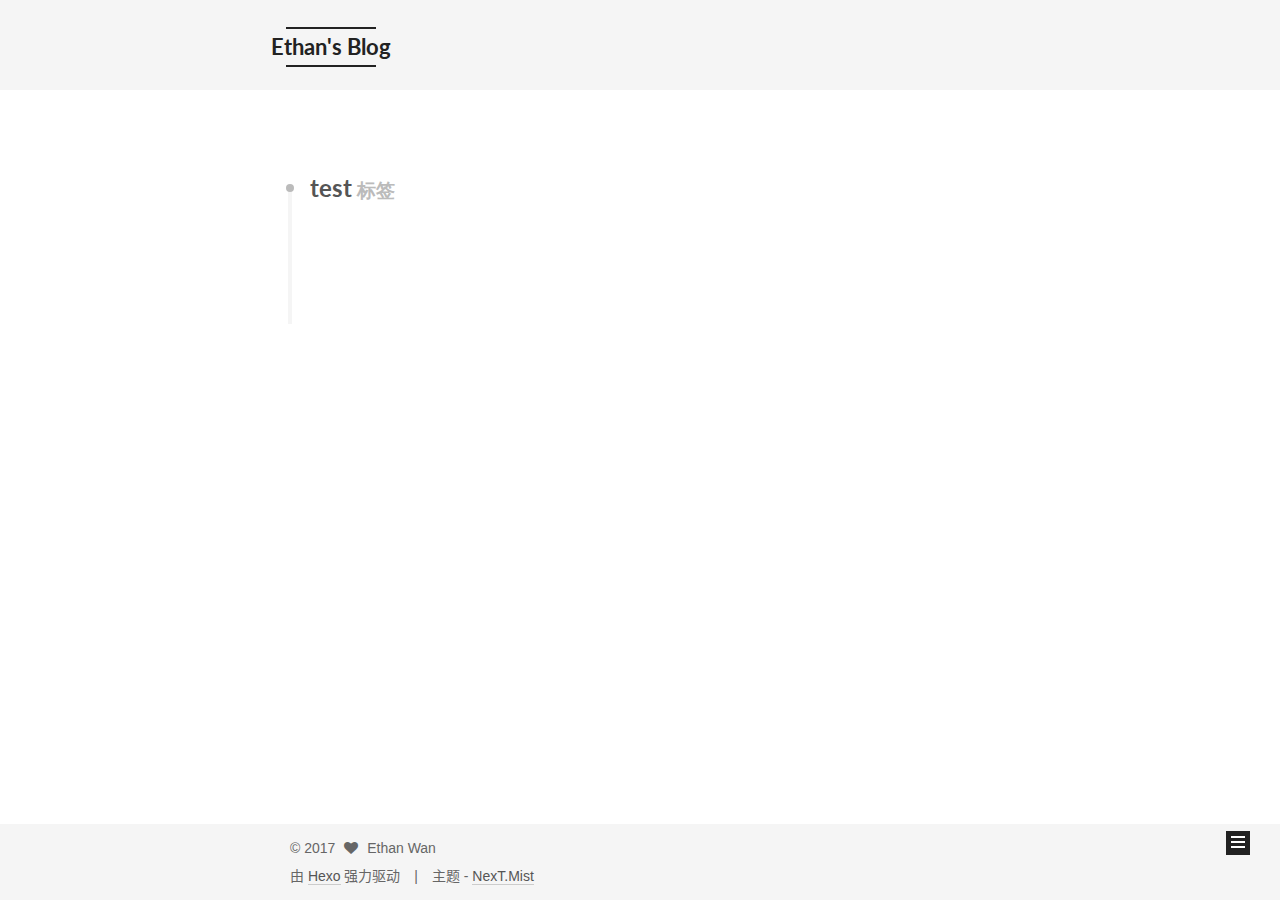
<file: tags/test/index.html>
<!doctype html>



  


<html class="theme-next mist use-motion" lang="zh-Hans">
<head>
  <meta charset="UTF-8"/>
<meta http-equiv="X-UA-Compatible" content="IE=edge" />
<meta name="viewport" content="width=device-width, initial-scale=1, maximum-scale=1"/>






  
  
  <link rel="stylesheet" media="all" href="/lib/Han/dist/han.min.css?v=3.3">




<meta http-equiv="Cache-Control" content="no-transform" />
<meta http-equiv="Cache-Control" content="no-siteapp" />















  
  
  <link href="/lib/fancybox/source/jquery.fancybox.css?v=2.1.5" rel="stylesheet" type="text/css" />




  
  
  
  

  
    
    
  

  

  

  

  

  
    
    
    <link href="//fonts.googleapis.com/css?family=Lato:300,300italic,400,400italic,700,700italic&subset=latin,latin-ext" rel="stylesheet" type="text/css">
  






<link href="/lib/font-awesome/css/font-awesome.min.css?v=4.6.2" rel="stylesheet" type="text/css" />

<link href="/css/main.css?v=5.1.1" rel="stylesheet" type="text/css" />


  <meta name="keywords" content="web, iOS, ououou, ethanWan" />





  <link rel="alternate" href="/atom.xml" title="Ethan's Blog" type="application/atom+xml" />




  <link rel="shortcut icon" type="image/x-icon" href="/favicon.ico?v=5.1.1" />






<meta name="description" content="「stay hungry stay foolish」">
<meta property="og:type" content="website">
<meta property="og:title" content="Ethan&#39;s Blog">
<meta property="og:url" content="http://yoursite.com/tags/test/index.html">
<meta property="og:site_name" content="Ethan&#39;s Blog">
<meta property="og:description" content="「stay hungry stay foolish」">
<meta name="twitter:card" content="summary">
<meta name="twitter:title" content="Ethan&#39;s Blog">
<meta name="twitter:description" content="「stay hungry stay foolish」">



<script type="text/javascript" id="hexo.configurations">
  var NexT = window.NexT || {};
  var CONFIG = {
    root: '/',
    scheme: 'Mist',
    sidebar: {"position":"left","display":"post","offset":12,"offset_float":0,"b2t":false,"scrollpercent":false},
    fancybox: true,
    motion: true,
    duoshuo: {
      userId: '0',
      author: '博主'
    },
    algolia: {
      applicationID: '',
      apiKey: '',
      indexName: '',
      hits: {"per_page":10},
      labels: {"input_placeholder":"Search for Posts","hits_empty":"We didn't find any results for the search: ${query}","hits_stats":"${hits} results found in ${time} ms"}
    }
  };
</script>



  <link rel="canonical" href="http://yoursite.com/tags/test/"/>





  <title>标签: test | Ethan's Blog</title>
  





  <script type="text/javascript">
    var _hmt = _hmt || [];
    (function() {
      var hm = document.createElement("script");
      hm.src = "https://hm.baidu.com/hm.js?bb0e4f3d69719f9f9c6f6a536744ead5";
      var s = document.getElementsByTagName("script")[0];
      s.parentNode.insertBefore(hm, s);
    })();
  </script>










</head>

<body itemscope itemtype="http://schema.org/WebPage" lang="zh-Hans">

  
  
    
  

  <div class="container sidebar-position-left  ">
    <div class="headband"></div>

    <header id="header" class="header" itemscope itemtype="http://schema.org/WPHeader">
      <div class="header-inner"><div class="site-brand-wrapper">
  <div class="site-meta ">
    

    <div class="custom-logo-site-title">
      <a href="/"  class="brand" rel="start">
        <span class="logo-line-before"><i></i></span>
        <span class="site-title">Ethan's Blog</span>
        <span class="logo-line-after"><i></i></span>
      </a>
    </div>
      
        <p class="site-subtitle">热爱生活，热爱工作，热爱小铭</p>
      
  </div>

  <div class="site-nav-toggle">
    <button>
      <span class="btn-bar"></span>
      <span class="btn-bar"></span>
      <span class="btn-bar"></span>
    </button>
  </div>
</div>

<nav class="site-nav">
  

  
    <ul id="menu" class="menu">
      
        
        <li class="menu-item menu-item-home">
          <a href="/" rel="section">
            
              <i class="menu-item-icon fa fa-fw fa-home"></i> <br />
            
            首页
          </a>
        </li>
      
        
        <li class="menu-item menu-item-categories">
          <a href="/categories/" rel="section">
            
              <i class="menu-item-icon fa fa-fw fa-th"></i> <br />
            
            分类
          </a>
        </li>
      
        
        <li class="menu-item menu-item-archives">
          <a href="/archives/" rel="section">
            
              <i class="menu-item-icon fa fa-fw fa-archive"></i> <br />
            
            归档
          </a>
        </li>
      
        
        <li class="menu-item menu-item-tags">
          <a href="/tags/" rel="section">
            
              <i class="menu-item-icon fa fa-fw fa-tags"></i> <br />
            
            标签
          </a>
        </li>
      
        
        <li class="menu-item menu-item-about">
          <a href="/about/" rel="section">
            
              <i class="menu-item-icon fa fa-fw fa-user"></i> <br />
            
            关于
          </a>
        </li>
      

      
    </ul>
  

  
</nav>



 </div>
    </header>

    <main id="main" class="main">
      <div class="main-inner">
        <div class="content-wrap">
          <div id="content" class="content">
            

  <div id="posts" class="posts-collapse">
    <div class="collection-title">
      <h1>test<small>标签</small>
      </h1>
    </div>

    
      

  <article class="post post-type-normal" itemscope itemtype="http://schema.org/Article">
    <header class="post-header">

      <h2 class="post-title">
        
            <a class="post-title-link" href="/2017/07/01/hello-world/" itemprop="url">
              
                <span itemprop="name">Hello World</span>
              
            </a>
        
      </h2>

      <div class="post-meta">
        <time class="post-time" itemprop="dateCreated"
              datetime="2017-07-01T00:00:00+08:00"
              content="2017-07-01" >
          07-01
        </time>
      </div>

    </header>
  </article>


    
  </div>

  


          </div>
          


          

        </div>
        
          
  
  <div class="sidebar-toggle">
    <div class="sidebar-toggle-line-wrap">
      <span class="sidebar-toggle-line sidebar-toggle-line-first"></span>
      <span class="sidebar-toggle-line sidebar-toggle-line-middle"></span>
      <span class="sidebar-toggle-line sidebar-toggle-line-last"></span>
    </div>
  </div>

  <aside id="sidebar" class="sidebar">
    <div class="sidebar-inner">

      

      

      <section class="site-overview sidebar-panel sidebar-panel-active">
        <div class="site-author motion-element" itemprop="author" itemscope itemtype="http://schema.org/Person">
          <img class="site-author-image" itemprop="image"
               src="/uploads/heihei.jpeg"
               alt="Ethan Wan" />
          <p class="site-author-name" itemprop="name">Ethan Wan</p>
           
              <p class="site-description motion-element" itemprop="description">「stay hungry stay foolish」</p>
          
        </div>
        <nav class="site-state motion-element">

          
            <div class="site-state-item site-state-posts">
              <a href="/archives/">
                <span class="site-state-item-count">1</span>
                <span class="site-state-item-name">日志</span>
              </a>
            </div>
          

          
            
            
            <div class="site-state-item site-state-categories">
              <a href="/categories/index.html">
                <span class="site-state-item-count">1</span>
                <span class="site-state-item-name">分类</span>
              </a>
            </div>
          

          
            
            
            <div class="site-state-item site-state-tags">
              <a href="/tags/index.html">
                <span class="site-state-item-count">2</span>
                <span class="site-state-item-name">标签</span>
              </a>
            </div>
          

        </nav>

        
          <div class="feed-link motion-element">
            <a href="/atom.xml" rel="alternate">
              <i class="fa fa-rss"></i>
              RSS
            </a>
          </div>
        

        <div class="links-of-author motion-element">
          
            
              <span class="links-of-author-item">
                <a href="https://github.com/EthanWan" target="_blank" title="GitHub">
                  
                    <i class="fa fa-fw fa-github"></i>
                  
                  GitHub
                </a>
              </span>
            
          
        </div>

        
        

        
        
          <div class="links-of-blogroll motion-element links-of-blogroll-inline">
            <div class="links-of-blogroll-title">
              <i class="fa  fa-fw fa-globe"></i>
              Links
            </div>
            <ul class="links-of-blogroll-list">
              
                <li class="links-of-blogroll-item">
                  <a href="https://www.objccn.io/" title="Objc中国" target="_blank">Objc中国</a>
                </li>
              
            </ul>
          </div>
        

        


      </section>

      

      

    </div>
  </aside>


        
      </div>
    </main>

    <footer id="footer" class="footer">
      <div class="footer-inner">
        <div class="copyright" >
  
  &copy; 
  <span itemprop="copyrightYear">2017</span>
  <span class="with-love">
    <i class="fa fa-heart"></i>
  </span>
  <span class="author" itemprop="copyrightHolder">Ethan Wan</span>
</div>


<div class="powered-by">
  由 <a class="theme-link" href="https://hexo.io">Hexo</a> 强力驱动
</div>

<div class="theme-info">
  主题 -
  <a class="theme-link" href="https://github.com/iissnan/hexo-theme-next">
    NexT.Mist
  </a>
</div>


        

        
      </div>
    </footer>

    
      <div class="back-to-top">
        <i class="fa fa-arrow-up"></i>
        
      </div>
    

  </div>

  

<script type="text/javascript">
  if (Object.prototype.toString.call(window.Promise) !== '[object Function]') {
    window.Promise = null;
  }
</script>









  












  
  <script type="text/javascript" src="/lib/jquery/index.js?v=2.1.3"></script>

  
  <script type="text/javascript" src="/lib/fastclick/lib/fastclick.min.js?v=1.0.6"></script>

  
  <script type="text/javascript" src="/lib/jquery_lazyload/jquery.lazyload.js?v=1.9.7"></script>

  
  <script type="text/javascript" src="/lib/velocity/velocity.min.js?v=1.2.1"></script>

  
  <script type="text/javascript" src="/lib/velocity/velocity.ui.min.js?v=1.2.1"></script>

  
  <script type="text/javascript" src="/lib/fancybox/source/jquery.fancybox.pack.js?v=2.1.5"></script>


  


  <script type="text/javascript" src="/js/src/utils.js?v=5.1.1"></script>

  <script type="text/javascript" src="/js/src/motion.js?v=5.1.1"></script>



  
  

  
    <script type="text/javascript" src="/js/src/scrollspy.js?v=5.1.1"></script>
<script type="text/javascript" src="/js/src/post-details.js?v=5.1.1"></script>

  

  


  <script type="text/javascript" src="/js/src/bootstrap.js?v=5.1.1"></script>



  


  




	





  
    
    <script>
      var cloudTieConfig = {
        url: document.location.href, 
        sourceId: "",
        productKey: "170ab2ae0f114f748f85061f40153d11",
        target: "cloud-tie-wrapper"
      };
    </script>
    <script src="https://img1.ws.126.net/f2e/tie/yun/sdk/loader.js"></script>
  










  





  

  
  <script src="https://cdn1.lncld.net/static/js/av-core-mini-0.6.1.js"></script>
  <script>AV.initialize("zaICxWksgnYIQxgVC81AhmfT-gzGzoHsz", "VB45E0NuV7TC3jjRRNTKUw8i");</script>
  <script>
    function showTime(Counter) {
      var query = new AV.Query(Counter);
      var entries = [];
      var $visitors = $(".leancloud_visitors");

      $visitors.each(function () {
        entries.push( $(this).attr("id").trim() );
      });

      query.containedIn('url', entries);
      query.find()
        .done(function (results) {
          var COUNT_CONTAINER_REF = '.leancloud-visitors-count';

          if (results.length === 0) {
            $visitors.find(COUNT_CONTAINER_REF).text(0);
            return;
          }

          for (var i = 0; i < results.length; i++) {
            var item = results[i];
            var url = item.get('url');
            var time = item.get('time');
            var element = document.getElementById(url);

            $(element).find(COUNT_CONTAINER_REF).text(time);
          }
          for(var i = 0; i < entries.length; i++) {
            var url = entries[i];
            var element = document.getElementById(url);
            var countSpan = $(element).find(COUNT_CONTAINER_REF);
            if( countSpan.text() == '') {
              countSpan.text(0);
            }
          }
        })
        .fail(function (object, error) {
          console.log("Error: " + error.code + " " + error.message);
        });
    }

    function addCount(Counter) {
      var $visitors = $(".leancloud_visitors");
      var url = $visitors.attr('id').trim();
      var title = $visitors.attr('data-flag-title').trim();
      var query = new AV.Query(Counter);

      query.equalTo("url", url);
      query.find({
        success: function(results) {
          if (results.length > 0) {
            var counter = results[0];
            counter.fetchWhenSave(true);
            counter.increment("time");
            counter.save(null, {
              success: function(counter) {
                var $element = $(document.getElementById(url));
                $element.find('.leancloud-visitors-count').text(counter.get('time'));
              },
              error: function(counter, error) {
                console.log('Failed to save Visitor num, with error message: ' + error.message);
              }
            });
          } else {
            var newcounter = new Counter();
            /* Set ACL */
            var acl = new AV.ACL();
            acl.setPublicReadAccess(true);
            acl.setPublicWriteAccess(true);
            newcounter.setACL(acl);
            /* End Set ACL */
            newcounter.set("title", title);
            newcounter.set("url", url);
            newcounter.set("time", 1);
            newcounter.save(null, {
              success: function(newcounter) {
                var $element = $(document.getElementById(url));
                $element.find('.leancloud-visitors-count').text(newcounter.get('time'));
              },
              error: function(newcounter, error) {
                console.log('Failed to create');
              }
            });
          }
        },
        error: function(error) {
          console.log('Error:' + error.code + " " + error.message);
        }
      });
    }

    $(function() {
      var Counter = AV.Object.extend("Counter");
      if ($('.leancloud_visitors').length == 1) {
        addCount(Counter);
      } else if ($('.post-title-link').length > 1) {
        showTime(Counter);
      }
    });
  </script>



  

  

  

  

  

</body>
</html>
</file>
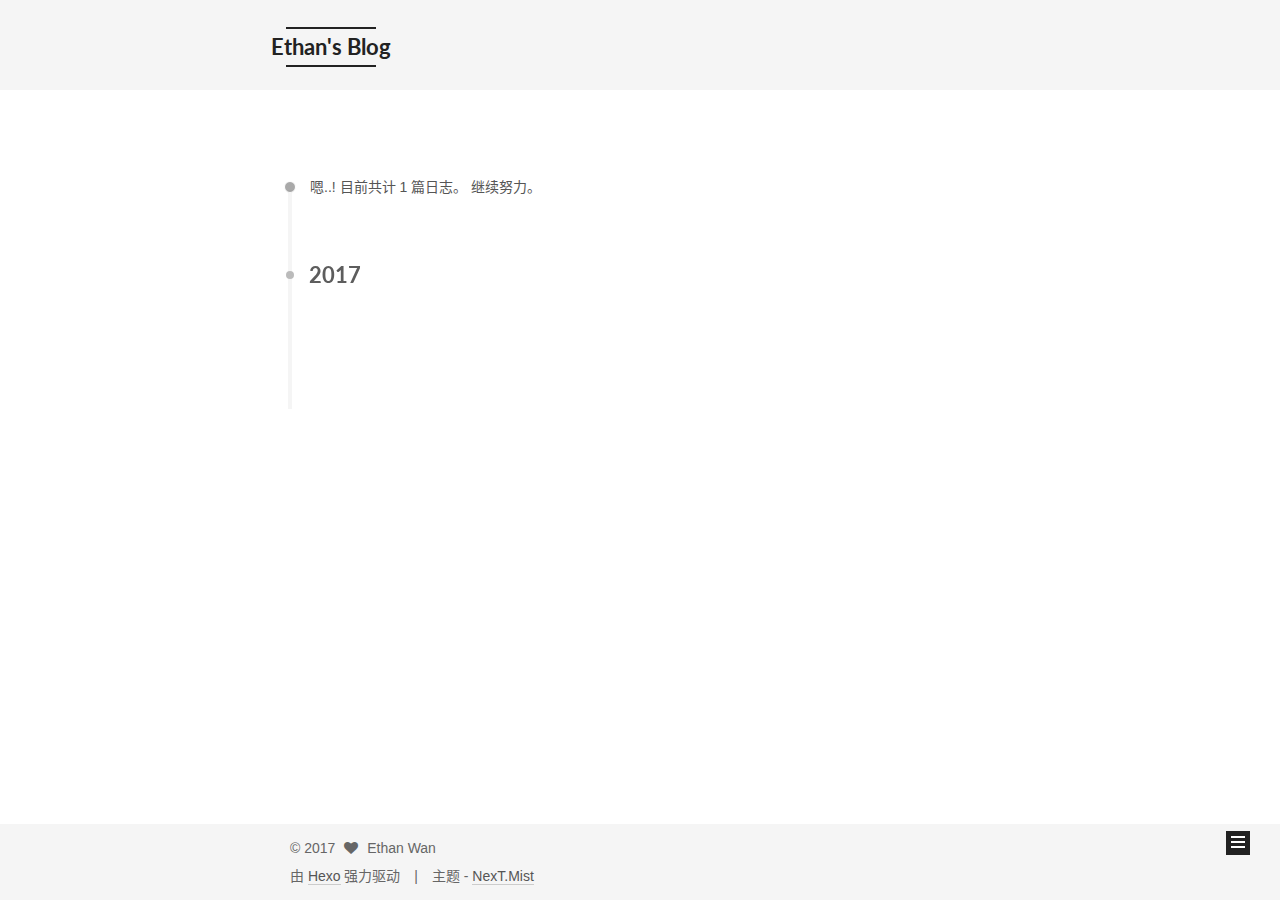
<file: archives/2017/06/index.html>
<!doctype html>



  


<html class="theme-next mist use-motion" lang="zh-Hans">
<head>
  <meta charset="UTF-8"/>
<meta http-equiv="X-UA-Compatible" content="IE=edge" />
<meta name="viewport" content="width=device-width, initial-scale=1, maximum-scale=1"/>






  
  
  <link rel="stylesheet" media="all" href="/lib/Han/dist/han.min.css?v=3.3">




<meta http-equiv="Cache-Control" content="no-transform" />
<meta http-equiv="Cache-Control" content="no-siteapp" />















  
  
  <link href="/lib/fancybox/source/jquery.fancybox.css?v=2.1.5" rel="stylesheet" type="text/css" />




  
  
  
  

  
    
    
  

  

  

  

  

  
    
    
    <link href="//fonts.googleapis.com/css?family=Lato:300,300italic,400,400italic,700,700italic&subset=latin,latin-ext" rel="stylesheet" type="text/css">
  






<link href="/lib/font-awesome/css/font-awesome.min.css?v=4.6.2" rel="stylesheet" type="text/css" />

<link href="/css/main.css?v=5.1.1" rel="stylesheet" type="text/css" />


  <meta name="keywords" content="web, iOS, ououou, ethanWan" />








  <link rel="shortcut icon" type="image/x-icon" href="/favicon.ico?v=5.1.1" />






<meta name="description" content="正在为成为一个优雅的前端工程师奋斗中...">
<meta property="og:type" content="website">
<meta property="og:title" content="Ethan&#39;s Blog">
<meta property="og:url" content="http://yoursite.com/archives/2017/06/index.html">
<meta property="og:site_name" content="Ethan&#39;s Blog">
<meta property="og:description" content="正在为成为一个优雅的前端工程师奋斗中...">
<meta name="twitter:card" content="summary">
<meta name="twitter:title" content="Ethan&#39;s Blog">
<meta name="twitter:description" content="正在为成为一个优雅的前端工程师奋斗中...">



<script type="text/javascript" id="hexo.configurations">
  var NexT = window.NexT || {};
  var CONFIG = {
    root: '/',
    scheme: 'Mist',
    sidebar: {"position":"left","display":"post","offset":12,"offset_float":0,"b2t":false,"scrollpercent":false},
    fancybox: true,
    motion: true,
    duoshuo: {
      userId: '0',
      author: '博主'
    },
    algolia: {
      applicationID: '',
      apiKey: '',
      indexName: '',
      hits: {"per_page":10},
      labels: {"input_placeholder":"Search for Posts","hits_empty":"We didn't find any results for the search: ${query}","hits_stats":"${hits} results found in ${time} ms"}
    }
  };
</script>



  <link rel="canonical" href="http://yoursite.com/archives/2017/06/"/>





  <title>归档 | Ethan's Blog</title>
  





  <script type="text/javascript">
    var _hmt = _hmt || [];
    (function() {
      var hm = document.createElement("script");
      hm.src = "https://hm.baidu.com/hm.js?bb0e4f3d69719f9f9c6f6a536744ead5";
      var s = document.getElementsByTagName("script")[0];
      s.parentNode.insertBefore(hm, s);
    })();
  </script>










</head>

<body itemscope itemtype="http://schema.org/WebPage" lang="zh-Hans">

  
  
    
  

  <div class="container sidebar-position-left  page-archive  ">
    <div class="headband"></div>

    <header id="header" class="header" itemscope itemtype="http://schema.org/WPHeader">
      <div class="header-inner"><div class="site-brand-wrapper">
  <div class="site-meta ">
    

    <div class="custom-logo-site-title">
      <a href="/"  class="brand" rel="start">
        <span class="logo-line-before"><i></i></span>
        <span class="site-title">Ethan's Blog</span>
        <span class="logo-line-after"><i></i></span>
      </a>
    </div>
      
        <p class="site-subtitle">热爱生活，热爱工作，热爱小铭</p>
      
  </div>

  <div class="site-nav-toggle">
    <button>
      <span class="btn-bar"></span>
      <span class="btn-bar"></span>
      <span class="btn-bar"></span>
    </button>
  </div>
</div>

<nav class="site-nav">
  

  
    <ul id="menu" class="menu">
      
        
        <li class="menu-item menu-item-home">
          <a href="/" rel="section">
            
              <i class="menu-item-icon fa fa-fw fa-home"></i> <br />
            
            首页
          </a>
        </li>
      
        
        <li class="menu-item menu-item-categories">
          <a href="/categories/" rel="section">
            
              <i class="menu-item-icon fa fa-fw fa-th"></i> <br />
            
            分类
          </a>
        </li>
      
        
        <li class="menu-item menu-item-archives">
          <a href="/archives/" rel="section">
            
              <i class="menu-item-icon fa fa-fw fa-archive"></i> <br />
            
            归档
          </a>
        </li>
      
        
        <li class="menu-item menu-item-tags">
          <a href="/tags/" rel="section">
            
              <i class="menu-item-icon fa fa-fw fa-tags"></i> <br />
            
            标签
          </a>
        </li>
      
        
        <li class="menu-item menu-item-about">
          <a href="/about/" rel="section">
            
              <i class="menu-item-icon fa fa-fw fa-user"></i> <br />
            
            关于
          </a>
        </li>
      

      
    </ul>
  

  
</nav>



 </div>
    </header>

    <main id="main" class="main">
      <div class="main-inner">
        <div class="content-wrap">
          <div id="content" class="content">
            

  <section id="posts" class="posts-collapse">
    <span class="archive-move-on"></span>

    <span class="archive-page-counter">
      
      
      
        
      
      嗯..! 目前共计 1 篇日志。 继续努力。
    </span>

    

      
      
      

      
        
        <div class="collection-title">
          <h2 class="archive-year motion-element" id="archive-year-2017">2017</h2>
        </div>
      
      

      

  <article class="post post-type-normal" itemscope itemtype="http://schema.org/Article">
    <header class="post-header">

      <h2 class="post-title">
        
            <a class="post-title-link" href="/2017/06/18/hello-world/" itemprop="url">
              
                <span itemprop="name">Hello World</span>
              
            </a>
        
      </h2>

      <div class="post-meta">
        <time class="post-time" itemprop="dateCreated"
              datetime="2017-06-18T12:06:07+08:00"
              content="2017-06-18" >
          06-18
        </time>
      </div>

    </header>
  </article>



    

  </section>

  



          </div>
          


          

        </div>
        
          
  
  <div class="sidebar-toggle">
    <div class="sidebar-toggle-line-wrap">
      <span class="sidebar-toggle-line sidebar-toggle-line-first"></span>
      <span class="sidebar-toggle-line sidebar-toggle-line-middle"></span>
      <span class="sidebar-toggle-line sidebar-toggle-line-last"></span>
    </div>
  </div>

  <aside id="sidebar" class="sidebar">
    <div class="sidebar-inner">

      

      

      <section class="site-overview sidebar-panel sidebar-panel-active">
        <div class="site-author motion-element" itemprop="author" itemscope itemtype="http://schema.org/Person">
          <img class="site-author-image" itemprop="image"
               src="/uploads/heihei.jpeg"
               alt="Ethan Wan" />
          <p class="site-author-name" itemprop="name">Ethan Wan</p>
           
              <p class="site-description motion-element" itemprop="description">正在为成为一个优雅的前端工程师奋斗中...</p>
          
        </div>
        <nav class="site-state motion-element">

          
            <div class="site-state-item site-state-posts">
              <a href="/archives/">
                <span class="site-state-item-count">1</span>
                <span class="site-state-item-name">日志</span>
              </a>
            </div>
          

          

          

        </nav>

        

        <div class="links-of-author motion-element">
          
        </div>

        
        

        
        

        


      </section>

      

      

    </div>
  </aside>


        
      </div>
    </main>

    <footer id="footer" class="footer">
      <div class="footer-inner">
        <div class="copyright" >
  
  &copy; 
  <span itemprop="copyrightYear">2017</span>
  <span class="with-love">
    <i class="fa fa-heart"></i>
  </span>
  <span class="author" itemprop="copyrightHolder">Ethan Wan</span>
</div>


<div class="powered-by">
  由 <a class="theme-link" href="https://hexo.io">Hexo</a> 强力驱动
</div>

<div class="theme-info">
  主题 -
  <a class="theme-link" href="https://github.com/iissnan/hexo-theme-next">
    NexT.Mist
  </a>
</div>


        

        
      </div>
    </footer>

    
      <div class="back-to-top">
        <i class="fa fa-arrow-up"></i>
        
      </div>
    

  </div>

  

<script type="text/javascript">
  if (Object.prototype.toString.call(window.Promise) !== '[object Function]') {
    window.Promise = null;
  }
</script>









  












  
  <script type="text/javascript" src="/lib/jquery/index.js?v=2.1.3"></script>

  
  <script type="text/javascript" src="/lib/fastclick/lib/fastclick.min.js?v=1.0.6"></script>

  
  <script type="text/javascript" src="/lib/jquery_lazyload/jquery.lazyload.js?v=1.9.7"></script>

  
  <script type="text/javascript" src="/lib/velocity/velocity.min.js?v=1.2.1"></script>

  
  <script type="text/javascript" src="/lib/velocity/velocity.ui.min.js?v=1.2.1"></script>

  
  <script type="text/javascript" src="/lib/fancybox/source/jquery.fancybox.pack.js?v=2.1.5"></script>


  


  <script type="text/javascript" src="/js/src/utils.js?v=5.1.1"></script>

  <script type="text/javascript" src="/js/src/motion.js?v=5.1.1"></script>



  
  

  
  
    <script type="text/javascript" id="motion.page.archive">
      $('.archive-year').velocity('transition.slideLeftIn');
    </script>
  


  


  <script type="text/javascript" src="/js/src/bootstrap.js?v=5.1.1"></script>



  


  




	





  
    
    <script>
      var cloudTieConfig = {
        url: document.location.href, 
        sourceId: "",
        productKey: "170ab2ae0f114f748f85061f40153d11",
        target: "cloud-tie-wrapper"
      };
    </script>
    <script src="https://img1.ws.126.net/f2e/tie/yun/sdk/loader.js"></script>
  










  





  

  
  <script src="https://cdn1.lncld.net/static/js/av-core-mini-0.6.1.js"></script>
  <script>AV.initialize("zaICxWksgnYIQxgVC81AhmfT-gzGzoHsz", "VB45E0NuV7TC3jjRRNTKUw8i");</script>
  <script>
    function showTime(Counter) {
      var query = new AV.Query(Counter);
      var entries = [];
      var $visitors = $(".leancloud_visitors");

      $visitors.each(function () {
        entries.push( $(this).attr("id").trim() );
      });

      query.containedIn('url', entries);
      query.find()
        .done(function (results) {
          var COUNT_CONTAINER_REF = '.leancloud-visitors-count';

          if (results.length === 0) {
            $visitors.find(COUNT_CONTAINER_REF).text(0);
            return;
          }

          for (var i = 0; i < results.length; i++) {
            var item = results[i];
            var url = item.get('url');
            var time = item.get('time');
            var element = document.getElementById(url);

            $(element).find(COUNT_CONTAINER_REF).text(time);
          }
          for(var i = 0; i < entries.length; i++) {
            var url = entries[i];
            var element = document.getElementById(url);
            var countSpan = $(element).find(COUNT_CONTAINER_REF);
            if( countSpan.text() == '') {
              countSpan.text(0);
            }
          }
        })
        .fail(function (object, error) {
          console.log("Error: " + error.code + " " + error.message);
        });
    }

    function addCount(Counter) {
      var $visitors = $(".leancloud_visitors");
      var url = $visitors.attr('id').trim();
      var title = $visitors.attr('data-flag-title').trim();
      var query = new AV.Query(Counter);

      query.equalTo("url", url);
      query.find({
        success: function(results) {
          if (results.length > 0) {
            var counter = results[0];
            counter.fetchWhenSave(true);
            counter.increment("time");
            counter.save(null, {
              success: function(counter) {
                var $element = $(document.getElementById(url));
                $element.find('.leancloud-visitors-count').text(counter.get('time'));
              },
              error: function(counter, error) {
                console.log('Failed to save Visitor num, with error message: ' + error.message);
              }
            });
          } else {
            var newcounter = new Counter();
            /* Set ACL */
            var acl = new AV.ACL();
            acl.setPublicReadAccess(true);
            acl.setPublicWriteAccess(true);
            newcounter.setACL(acl);
            /* End Set ACL */
            newcounter.set("title", title);
            newcounter.set("url", url);
            newcounter.set("time", 1);
            newcounter.save(null, {
              success: function(newcounter) {
                var $element = $(document.getElementById(url));
                $element.find('.leancloud-visitors-count').text(newcounter.get('time'));
              },
              error: function(newcounter, error) {
                console.log('Failed to create');
              }
            });
          }
        },
        error: function(error) {
          console.log('Error:' + error.code + " " + error.message);
        }
      });
    }

    $(function() {
      var Counter = AV.Object.extend("Counter");
      if ($('.leancloud_visitors').length == 1) {
        addCount(Counter);
      } else if ($('.post-title-link').length > 1) {
        showTime(Counter);
      }
    });
  </script>



  

  

  

  

  

</body>
</html>
</file>
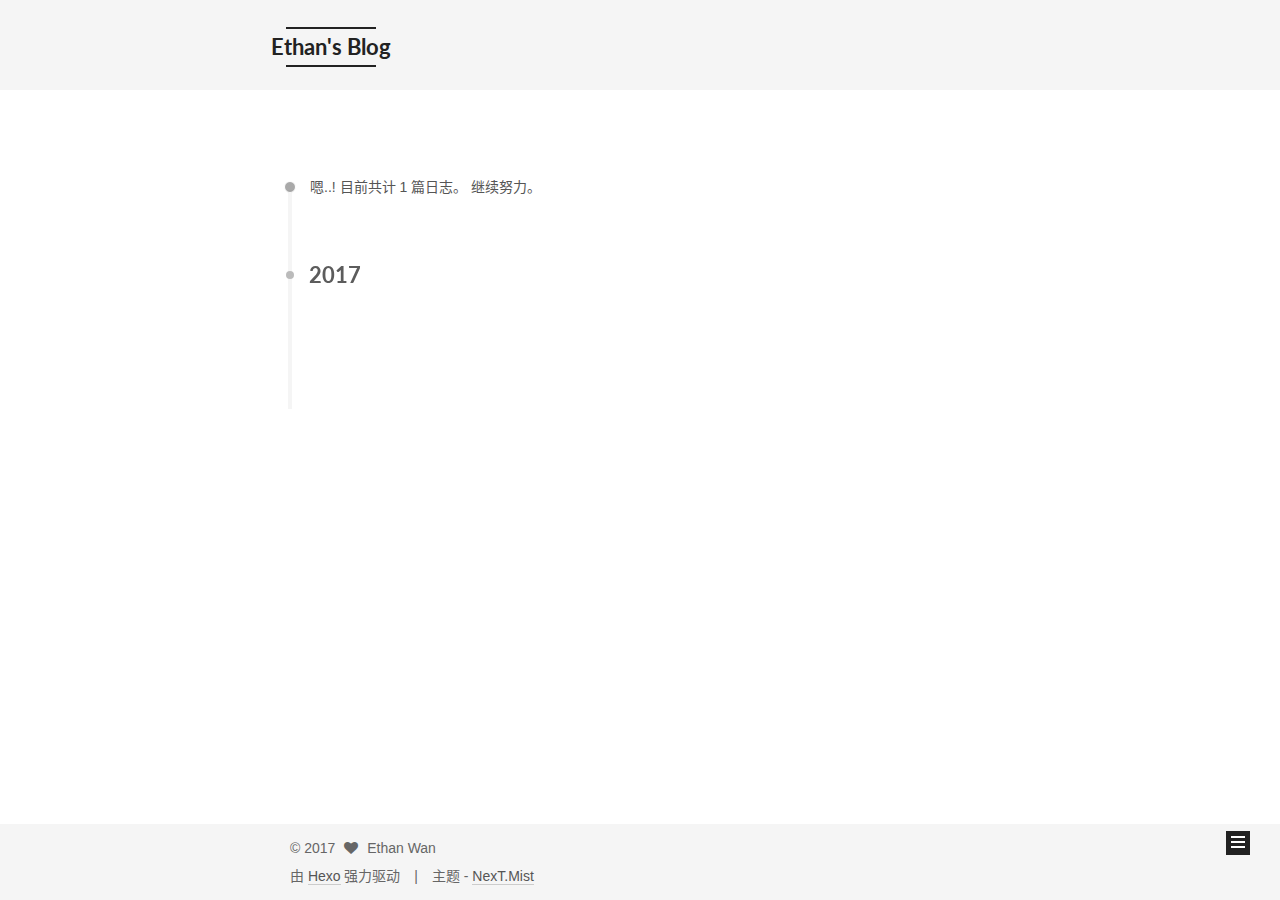
<file: archives/2017/07/index.html>
<!doctype html>



  


<html class="theme-next mist use-motion" lang="zh-Hans">
<head>
  <meta charset="UTF-8"/>
<meta http-equiv="X-UA-Compatible" content="IE=edge" />
<meta name="viewport" content="width=device-width, initial-scale=1, maximum-scale=1"/>






  
  
  <link rel="stylesheet" media="all" href="/lib/Han/dist/han.min.css?v=3.3">




<meta http-equiv="Cache-Control" content="no-transform" />
<meta http-equiv="Cache-Control" content="no-siteapp" />















  
  
  <link href="/lib/fancybox/source/jquery.fancybox.css?v=2.1.5" rel="stylesheet" type="text/css" />




  
  
  
  

  
    
    
  

  

  

  

  

  
    
    
    <link href="//fonts.googleapis.com/css?family=Lato:300,300italic,400,400italic,700,700italic&subset=latin,latin-ext" rel="stylesheet" type="text/css">
  






<link href="/lib/font-awesome/css/font-awesome.min.css?v=4.6.2" rel="stylesheet" type="text/css" />

<link href="/css/main.css?v=5.1.1" rel="stylesheet" type="text/css" />


  <meta name="keywords" content="web, iOS, ououou, ethanWan" />





  <link rel="alternate" href="/atom.xml" title="Ethan's Blog" type="application/atom+xml" />




  <link rel="shortcut icon" type="image/x-icon" href="/favicon.ico?v=5.1.1" />






<meta name="description" content="「stay hungry stay foolish」">
<meta property="og:type" content="website">
<meta property="og:title" content="Ethan&#39;s Blog">
<meta property="og:url" content="http://yoursite.com/archives/2017/07/index.html">
<meta property="og:site_name" content="Ethan&#39;s Blog">
<meta property="og:description" content="「stay hungry stay foolish」">
<meta name="twitter:card" content="summary">
<meta name="twitter:title" content="Ethan&#39;s Blog">
<meta name="twitter:description" content="「stay hungry stay foolish」">



<script type="text/javascript" id="hexo.configurations">
  var NexT = window.NexT || {};
  var CONFIG = {
    root: '/',
    scheme: 'Mist',
    sidebar: {"position":"left","display":"post","offset":12,"offset_float":0,"b2t":false,"scrollpercent":false},
    fancybox: true,
    motion: true,
    duoshuo: {
      userId: '0',
      author: '博主'
    },
    algolia: {
      applicationID: '',
      apiKey: '',
      indexName: '',
      hits: {"per_page":10},
      labels: {"input_placeholder":"Search for Posts","hits_empty":"We didn't find any results for the search: ${query}","hits_stats":"${hits} results found in ${time} ms"}
    }
  };
</script>



  <link rel="canonical" href="http://yoursite.com/archives/2017/07/"/>





  <title>归档 | Ethan's Blog</title>
  





  <script type="text/javascript">
    var _hmt = _hmt || [];
    (function() {
      var hm = document.createElement("script");
      hm.src = "https://hm.baidu.com/hm.js?bb0e4f3d69719f9f9c6f6a536744ead5";
      var s = document.getElementsByTagName("script")[0];
      s.parentNode.insertBefore(hm, s);
    })();
  </script>










</head>

<body itemscope itemtype="http://schema.org/WebPage" lang="zh-Hans">

  
  
    
  

  <div class="container sidebar-position-left  page-archive  ">
    <div class="headband"></div>

    <header id="header" class="header" itemscope itemtype="http://schema.org/WPHeader">
      <div class="header-inner"><div class="site-brand-wrapper">
  <div class="site-meta ">
    

    <div class="custom-logo-site-title">
      <a href="/"  class="brand" rel="start">
        <span class="logo-line-before"><i></i></span>
        <span class="site-title">Ethan's Blog</span>
        <span class="logo-line-after"><i></i></span>
      </a>
    </div>
      
        <p class="site-subtitle">热爱生活，热爱工作，热爱小铭</p>
      
  </div>

  <div class="site-nav-toggle">
    <button>
      <span class="btn-bar"></span>
      <span class="btn-bar"></span>
      <span class="btn-bar"></span>
    </button>
  </div>
</div>

<nav class="site-nav">
  

  
    <ul id="menu" class="menu">
      
        
        <li class="menu-item menu-item-home">
          <a href="/" rel="section">
            
              <i class="menu-item-icon fa fa-fw fa-home"></i> <br />
            
            首页
          </a>
        </li>
      
        
        <li class="menu-item menu-item-categories">
          <a href="/categories/" rel="section">
            
              <i class="menu-item-icon fa fa-fw fa-th"></i> <br />
            
            分类
          </a>
        </li>
      
        
        <li class="menu-item menu-item-archives">
          <a href="/archives/" rel="section">
            
              <i class="menu-item-icon fa fa-fw fa-archive"></i> <br />
            
            归档
          </a>
        </li>
      
        
        <li class="menu-item menu-item-tags">
          <a href="/tags/" rel="section">
            
              <i class="menu-item-icon fa fa-fw fa-tags"></i> <br />
            
            标签
          </a>
        </li>
      
        
        <li class="menu-item menu-item-about">
          <a href="/about/" rel="section">
            
              <i class="menu-item-icon fa fa-fw fa-user"></i> <br />
            
            关于
          </a>
        </li>
      

      
    </ul>
  

  
</nav>



 </div>
    </header>

    <main id="main" class="main">
      <div class="main-inner">
        <div class="content-wrap">
          <div id="content" class="content">
            

  <section id="posts" class="posts-collapse">
    <span class="archive-move-on"></span>

    <span class="archive-page-counter">
      
      
      
        
      
      嗯..! 目前共计 1 篇日志。 继续努力。
    </span>

    

      
      
      

      
        
        <div class="collection-title">
          <h2 class="archive-year motion-element" id="archive-year-2017">2017</h2>
        </div>
      
      

      

  <article class="post post-type-normal" itemscope itemtype="http://schema.org/Article">
    <header class="post-header">

      <h2 class="post-title">
        
            <a class="post-title-link" href="/2017/07/01/hello-world/" itemprop="url">
              
                <span itemprop="name">Hello World</span>
              
            </a>
        
      </h2>

      <div class="post-meta">
        <time class="post-time" itemprop="dateCreated"
              datetime="2017-07-01T00:00:00+08:00"
              content="2017-07-01" >
          07-01
        </time>
      </div>

    </header>
  </article>



    

  </section>

  



          </div>
          


          

        </div>
        
          
  
  <div class="sidebar-toggle">
    <div class="sidebar-toggle-line-wrap">
      <span class="sidebar-toggle-line sidebar-toggle-line-first"></span>
      <span class="sidebar-toggle-line sidebar-toggle-line-middle"></span>
      <span class="sidebar-toggle-line sidebar-toggle-line-last"></span>
    </div>
  </div>

  <aside id="sidebar" class="sidebar">
    <div class="sidebar-inner">

      

      

      <section class="site-overview sidebar-panel sidebar-panel-active">
        <div class="site-author motion-element" itemprop="author" itemscope itemtype="http://schema.org/Person">
          <img class="site-author-image" itemprop="image"
               src="/uploads/heihei.jpeg"
               alt="Ethan Wan" />
          <p class="site-author-name" itemprop="name">Ethan Wan</p>
           
              <p class="site-description motion-element" itemprop="description">「stay hungry stay foolish」</p>
          
        </div>
        <nav class="site-state motion-element">

          
            <div class="site-state-item site-state-posts">
              <a href="/archives/">
                <span class="site-state-item-count">1</span>
                <span class="site-state-item-name">日志</span>
              </a>
            </div>
          

          
            
            
            <div class="site-state-item site-state-categories">
              <a href="/categories/index.html">
                <span class="site-state-item-count">1</span>
                <span class="site-state-item-name">分类</span>
              </a>
            </div>
          

          
            
            
            <div class="site-state-item site-state-tags">
              <a href="/tags/index.html">
                <span class="site-state-item-count">2</span>
                <span class="site-state-item-name">标签</span>
              </a>
            </div>
          

        </nav>

        
          <div class="feed-link motion-element">
            <a href="/atom.xml" rel="alternate">
              <i class="fa fa-rss"></i>
              RSS
            </a>
          </div>
        

        <div class="links-of-author motion-element">
          
            
              <span class="links-of-author-item">
                <a href="https://github.com/EthanWan" target="_blank" title="GitHub">
                  
                    <i class="fa fa-fw fa-github"></i>
                  
                  GitHub
                </a>
              </span>
            
          
        </div>

        
        

        
        
          <div class="links-of-blogroll motion-element links-of-blogroll-inline">
            <div class="links-of-blogroll-title">
              <i class="fa  fa-fw fa-globe"></i>
              Links
            </div>
            <ul class="links-of-blogroll-list">
              
                <li class="links-of-blogroll-item">
                  <a href="https://www.objccn.io/" title="Objc中国" target="_blank">Objc中国</a>
                </li>
              
            </ul>
          </div>
        

        


      </section>

      

      

    </div>
  </aside>


        
      </div>
    </main>

    <footer id="footer" class="footer">
      <div class="footer-inner">
        <div class="copyright" >
  
  &copy; 
  <span itemprop="copyrightYear">2017</span>
  <span class="with-love">
    <i class="fa fa-heart"></i>
  </span>
  <span class="author" itemprop="copyrightHolder">Ethan Wan</span>
</div>


<div class="powered-by">
  由 <a class="theme-link" href="https://hexo.io">Hexo</a> 强力驱动
</div>

<div class="theme-info">
  主题 -
  <a class="theme-link" href="https://github.com/iissnan/hexo-theme-next">
    NexT.Mist
  </a>
</div>


        

        
      </div>
    </footer>

    
      <div class="back-to-top">
        <i class="fa fa-arrow-up"></i>
        
      </div>
    

  </div>

  

<script type="text/javascript">
  if (Object.prototype.toString.call(window.Promise) !== '[object Function]') {
    window.Promise = null;
  }
</script>









  












  
  <script type="text/javascript" src="/lib/jquery/index.js?v=2.1.3"></script>

  
  <script type="text/javascript" src="/lib/fastclick/lib/fastclick.min.js?v=1.0.6"></script>

  
  <script type="text/javascript" src="/lib/jquery_lazyload/jquery.lazyload.js?v=1.9.7"></script>

  
  <script type="text/javascript" src="/lib/velocity/velocity.min.js?v=1.2.1"></script>

  
  <script type="text/javascript" src="/lib/velocity/velocity.ui.min.js?v=1.2.1"></script>

  
  <script type="text/javascript" src="/lib/fancybox/source/jquery.fancybox.pack.js?v=2.1.5"></script>


  


  <script type="text/javascript" src="/js/src/utils.js?v=5.1.1"></script>

  <script type="text/javascript" src="/js/src/motion.js?v=5.1.1"></script>



  
  

  
  
    <script type="text/javascript" id="motion.page.archive">
      $('.archive-year').velocity('transition.slideLeftIn');
    </script>
  


  


  <script type="text/javascript" src="/js/src/bootstrap.js?v=5.1.1"></script>



  


  




	





  
    
    <script>
      var cloudTieConfig = {
        url: document.location.href, 
        sourceId: "",
        productKey: "170ab2ae0f114f748f85061f40153d11",
        target: "cloud-tie-wrapper"
      };
    </script>
    <script src="https://img1.ws.126.net/f2e/tie/yun/sdk/loader.js"></script>
  










  





  

  
  <script src="https://cdn1.lncld.net/static/js/av-core-mini-0.6.1.js"></script>
  <script>AV.initialize("zaICxWksgnYIQxgVC81AhmfT-gzGzoHsz", "VB45E0NuV7TC3jjRRNTKUw8i");</script>
  <script>
    function showTime(Counter) {
      var query = new AV.Query(Counter);
      var entries = [];
      var $visitors = $(".leancloud_visitors");

      $visitors.each(function () {
        entries.push( $(this).attr("id").trim() );
      });

      query.containedIn('url', entries);
      query.find()
        .done(function (results) {
          var COUNT_CONTAINER_REF = '.leancloud-visitors-count';

          if (results.length === 0) {
            $visitors.find(COUNT_CONTAINER_REF).text(0);
            return;
          }

          for (var i = 0; i < results.length; i++) {
            var item = results[i];
            var url = item.get('url');
            var time = item.get('time');
            var element = document.getElementById(url);

            $(element).find(COUNT_CONTAINER_REF).text(time);
          }
          for(var i = 0; i < entries.length; i++) {
            var url = entries[i];
            var element = document.getElementById(url);
            var countSpan = $(element).find(COUNT_CONTAINER_REF);
            if( countSpan.text() == '') {
              countSpan.text(0);
            }
          }
        })
        .fail(function (object, error) {
          console.log("Error: " + error.code + " " + error.message);
        });
    }

    function addCount(Counter) {
      var $visitors = $(".leancloud_visitors");
      var url = $visitors.attr('id').trim();
      var title = $visitors.attr('data-flag-title').trim();
      var query = new AV.Query(Counter);

      query.equalTo("url", url);
      query.find({
        success: function(results) {
          if (results.length > 0) {
            var counter = results[0];
            counter.fetchWhenSave(true);
            counter.increment("time");
            counter.save(null, {
              success: function(counter) {
                var $element = $(document.getElementById(url));
                $element.find('.leancloud-visitors-count').text(counter.get('time'));
              },
              error: function(counter, error) {
                console.log('Failed to save Visitor num, with error message: ' + error.message);
              }
            });
          } else {
            var newcounter = new Counter();
            /* Set ACL */
            var acl = new AV.ACL();
            acl.setPublicReadAccess(true);
            acl.setPublicWriteAccess(true);
            newcounter.setACL(acl);
            /* End Set ACL */
            newcounter.set("title", title);
            newcounter.set("url", url);
            newcounter.set("time", 1);
            newcounter.save(null, {
              success: function(newcounter) {
                var $element = $(document.getElementById(url));
                $element.find('.leancloud-visitors-count').text(newcounter.get('time'));
              },
              error: function(newcounter, error) {
                console.log('Failed to create');
              }
            });
          }
        },
        error: function(error) {
          console.log('Error:' + error.code + " " + error.message);
        }
      });
    }

    $(function() {
      var Counter = AV.Object.extend("Counter");
      if ($('.leancloud_visitors').length == 1) {
        addCount(Counter);
      } else if ($('.post-title-link').length > 1) {
        showTime(Counter);
      }
    });
  </script>



  

  

  

  

  

</body>
</html>
</file>
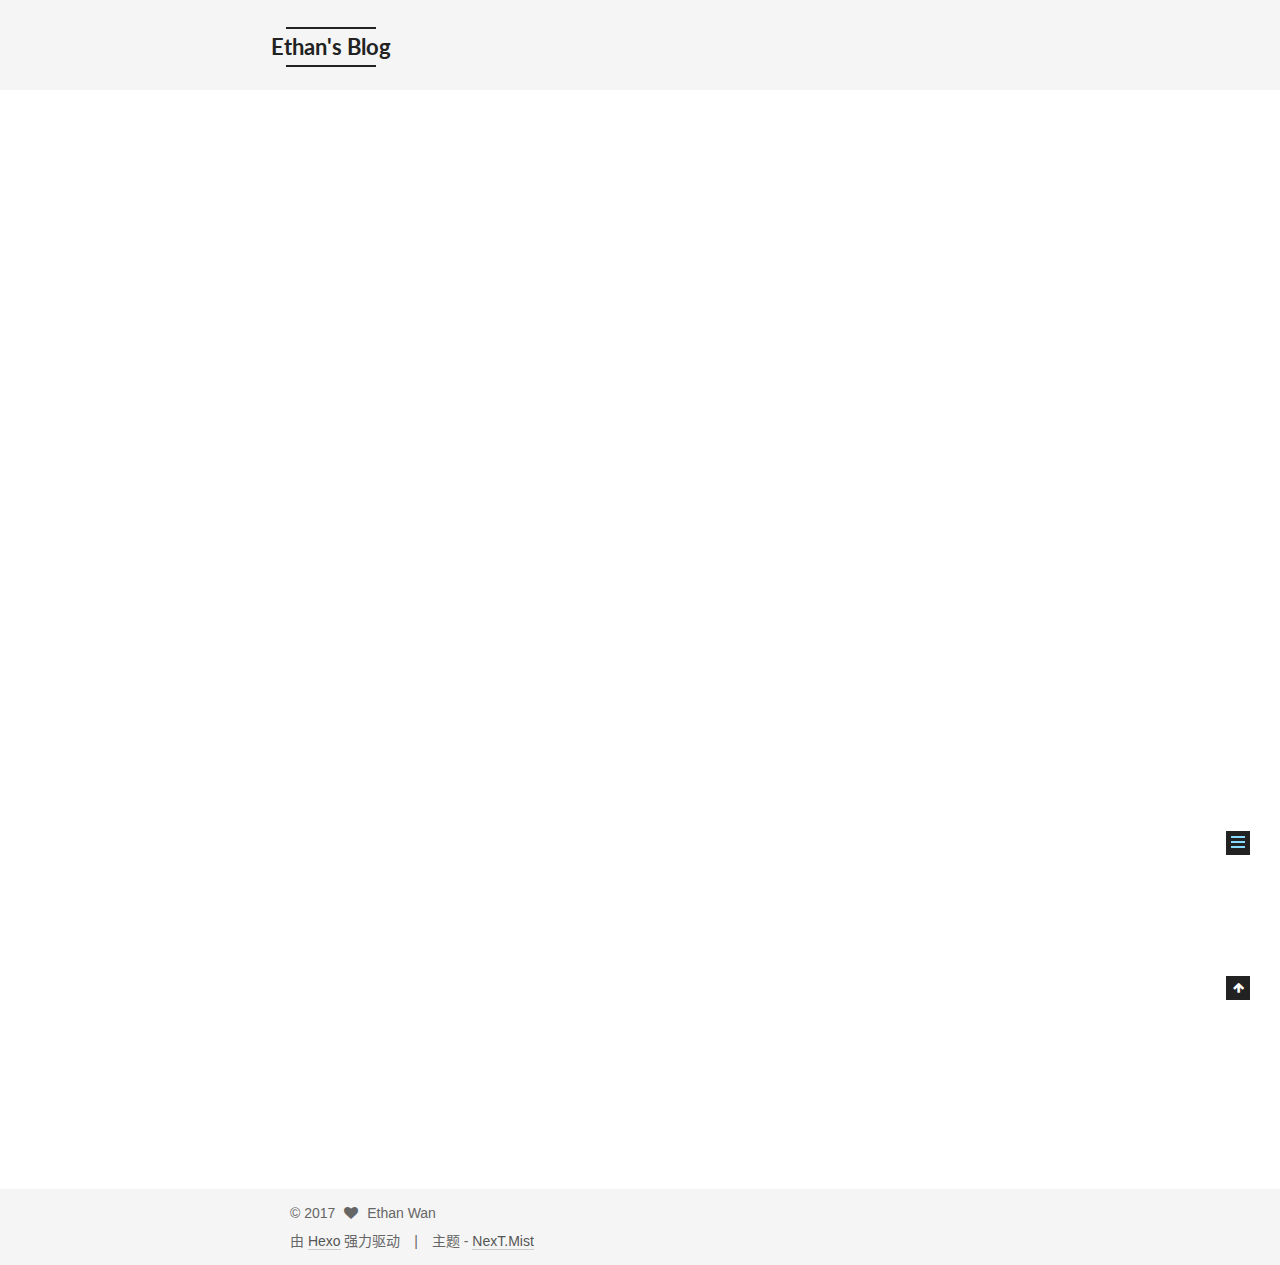
<file: 2017/06/18/hello-world/index.html>
<!doctype html>



  


<html class="theme-next mist use-motion" lang="zh-Hans">
<head>
  <meta charset="UTF-8"/>
<meta http-equiv="X-UA-Compatible" content="IE=edge" />
<meta name="viewport" content="width=device-width, initial-scale=1, maximum-scale=1"/>






  
  
  <link rel="stylesheet" media="all" href="/lib/Han/dist/han.min.css?v=3.3">




<meta http-equiv="Cache-Control" content="no-transform" />
<meta http-equiv="Cache-Control" content="no-siteapp" />















  
  
  <link href="/lib/fancybox/source/jquery.fancybox.css?v=2.1.5" rel="stylesheet" type="text/css" />




  
  
  
  

  
    
    
  

  

  

  

  

  
    
    
    <link href="//fonts.googleapis.com/css?family=Lato:300,300italic,400,400italic,700,700italic&subset=latin,latin-ext" rel="stylesheet" type="text/css">
  






<link href="/lib/font-awesome/css/font-awesome.min.css?v=4.6.2" rel="stylesheet" type="text/css" />

<link href="/css/main.css?v=5.1.1" rel="stylesheet" type="text/css" />


  <meta name="keywords" content="web, iOS, ououou, ethanWan" />








  <link rel="shortcut icon" type="image/x-icon" href="/favicon.ico?v=5.1.1" />






<meta name="description" content="Welcome to Hexo! This is your very first post. Check documentation for more info. If you get any problems when using Hexo, you can find the answer in troubleshooting or you can ask me on GitHub. Quick">
<meta property="og:type" content="article">
<meta property="og:title" content="Hello World">
<meta property="og:url" content="http://yoursite.com/2017/06/18/hello-world/index.html">
<meta property="og:site_name" content="Ethan&#39;s Blog">
<meta property="og:description" content="Welcome to Hexo! This is your very first post. Check documentation for more info. If you get any problems when using Hexo, you can find the answer in troubleshooting or you can ask me on GitHub. Quick">
<meta property="og:updated_time" content="2017-06-18T04:06:07.000Z">
<meta name="twitter:card" content="summary">
<meta name="twitter:title" content="Hello World">
<meta name="twitter:description" content="Welcome to Hexo! This is your very first post. Check documentation for more info. If you get any problems when using Hexo, you can find the answer in troubleshooting or you can ask me on GitHub. Quick">



<script type="text/javascript" id="hexo.configurations">
  var NexT = window.NexT || {};
  var CONFIG = {
    root: '/',
    scheme: 'Mist',
    sidebar: {"position":"left","display":"post","offset":12,"offset_float":0,"b2t":false,"scrollpercent":false},
    fancybox: true,
    motion: true,
    duoshuo: {
      userId: '0',
      author: '博主'
    },
    algolia: {
      applicationID: '',
      apiKey: '',
      indexName: '',
      hits: {"per_page":10},
      labels: {"input_placeholder":"Search for Posts","hits_empty":"We didn't find any results for the search: ${query}","hits_stats":"${hits} results found in ${time} ms"}
    }
  };
</script>



  <link rel="canonical" href="http://yoursite.com/2017/06/18/hello-world/"/>





  <title>Hello World | Ethan's Blog</title>
  





  <script type="text/javascript">
    var _hmt = _hmt || [];
    (function() {
      var hm = document.createElement("script");
      hm.src = "https://hm.baidu.com/hm.js?bb0e4f3d69719f9f9c6f6a536744ead5";
      var s = document.getElementsByTagName("script")[0];
      s.parentNode.insertBefore(hm, s);
    })();
  </script>










</head>

<body itemscope itemtype="http://schema.org/WebPage" lang="zh-Hans">

  
  
    
  

  <div class="container sidebar-position-left page-post-detail ">
    <div class="headband"></div>

    <header id="header" class="header" itemscope itemtype="http://schema.org/WPHeader">
      <div class="header-inner"><div class="site-brand-wrapper">
  <div class="site-meta ">
    

    <div class="custom-logo-site-title">
      <a href="/"  class="brand" rel="start">
        <span class="logo-line-before"><i></i></span>
        <span class="site-title">Ethan's Blog</span>
        <span class="logo-line-after"><i></i></span>
      </a>
    </div>
      
        <p class="site-subtitle">热爱生活，热爱工作，热爱小铭</p>
      
  </div>

  <div class="site-nav-toggle">
    <button>
      <span class="btn-bar"></span>
      <span class="btn-bar"></span>
      <span class="btn-bar"></span>
    </button>
  </div>
</div>

<nav class="site-nav">
  

  
    <ul id="menu" class="menu">
      
        
        <li class="menu-item menu-item-home">
          <a href="/" rel="section">
            
              <i class="menu-item-icon fa fa-fw fa-home"></i> <br />
            
            首页
          </a>
        </li>
      
        
        <li class="menu-item menu-item-categories">
          <a href="/categories/" rel="section">
            
              <i class="menu-item-icon fa fa-fw fa-th"></i> <br />
            
            分类
          </a>
        </li>
      
        
        <li class="menu-item menu-item-archives">
          <a href="/archives/" rel="section">
            
              <i class="menu-item-icon fa fa-fw fa-archive"></i> <br />
            
            归档
          </a>
        </li>
      
        
        <li class="menu-item menu-item-tags">
          <a href="/tags/" rel="section">
            
              <i class="menu-item-icon fa fa-fw fa-tags"></i> <br />
            
            标签
          </a>
        </li>
      
        
        <li class="menu-item menu-item-about">
          <a href="/about/" rel="section">
            
              <i class="menu-item-icon fa fa-fw fa-user"></i> <br />
            
            关于
          </a>
        </li>
      

      
    </ul>
  

  
</nav>



 </div>
    </header>

    <main id="main" class="main">
      <div class="main-inner">
        <div class="content-wrap">
          <div id="content" class="content">
            

  <div id="posts" class="posts-expand">
    

  

  
  
  

  <article class="post post-type-normal " itemscope itemtype="http://schema.org/Article">
    <link itemprop="mainEntityOfPage" href="http://yoursite.com/2017/06/18/hello-world/">

    <span hidden itemprop="author" itemscope itemtype="http://schema.org/Person">
      <meta itemprop="name" content="Ethan Wan">
      <meta itemprop="description" content="">
      <meta itemprop="image" content="/uploads/heihei.jpeg">
    </span>

    <span hidden itemprop="publisher" itemscope itemtype="http://schema.org/Organization">
      <meta itemprop="name" content="Ethan's Blog">
    </span>

    
      <header class="post-header">

        
        
          <h1 class="post-title" itemprop="name headline">Hello World</h1>
        

        <div class="post-meta">
          <span class="post-time">
            
              <span class="post-meta-item-icon">
                <i class="fa fa-calendar-o"></i>
              </span>
              
                <span class="post-meta-item-text">发表于</span>
              
              <time title="创建于" itemprop="dateCreated datePublished" datetime="2017-06-18T12:06:07+08:00">
                2017-06-18
              </time>
            

            

            
          </span>

          

          
            
              <span class="post-comments-count">
                <span class="post-meta-divider">|</span>
                <span class="post-meta-item-icon">
                  <i class="fa fa-comment-o"></i>
                </span>
                <a class="cloud-tie-join-count" href="/2017/06/18/hello-world/#comments" itemprop="discussionUrl">
                  <span class="post-comments-count join-count" itemprop="commentCount"></span>
                </a>
              </span>
            
          

          
          
             <span id="/2017/06/18/hello-world/" class="leancloud_visitors" data-flag-title="Hello World">
               <span class="post-meta-divider">|</span>
               <span class="post-meta-item-icon">
                 <i class="fa fa-eye"></i>
               </span>
               
                 <span class="post-meta-item-text">阅读次数 </span>
               
                 <span class="leancloud-visitors-count"></span>
             </span>
          

          

          

          

        </div>
      </header>
    

    <div class="post-body han-init-context" itemprop="articleBody">

      
      

      
        <p>Welcome to <a href="https://hexo.io/" target="_blank" rel="external">Hexo</a>! This is your very first post. Check <a href="https://hexo.io/docs/" target="_blank" rel="external">documentation</a> for more info. If you get any problems when using Hexo, you can find the answer in <a href="https://hexo.io/docs/troubleshooting.html" target="_blank" rel="external">troubleshooting</a> or you can ask me on <a href="https://github.com/hexojs/hexo/issues" target="_blank" rel="external">GitHub</a>.</p>
<h2 id="Quick-Start"><a href="#Quick-Start" class="headerlink" title="Quick Start"></a>Quick Start</h2><h3 id="Create-a-new-post"><a href="#Create-a-new-post" class="headerlink" title="Create a new post"></a>Create a new post</h3><figure class="highlight bash"><table><tr><td class="gutter"><pre><div class="line">1</div></pre></td><td class="code"><pre><div class="line">$ hexo new <span class="string">"My New Post"</span></div></pre></td></tr></table></figure>
<p>More info: <a href="https://hexo.io/docs/writing.html" target="_blank" rel="external">Writing</a></p>
<h3 id="Run-server"><a href="#Run-server" class="headerlink" title="Run server"></a>Run server</h3><figure class="highlight bash"><table><tr><td class="gutter"><pre><div class="line">1</div></pre></td><td class="code"><pre><div class="line">$ hexo server</div></pre></td></tr></table></figure>
<p>More info: <a href="https://hexo.io/docs/server.html" target="_blank" rel="external">Server</a></p>
<h3 id="Generate-static-files"><a href="#Generate-static-files" class="headerlink" title="Generate static files"></a>Generate static files</h3><figure class="highlight bash"><table><tr><td class="gutter"><pre><div class="line">1</div></pre></td><td class="code"><pre><div class="line">$ hexo generate</div></pre></td></tr></table></figure>
<p>More info: <a href="https://hexo.io/docs/generating.html" target="_blank" rel="external">Generating</a></p>
<h3 id="Deploy-to-remote-sites"><a href="#Deploy-to-remote-sites" class="headerlink" title="Deploy to remote sites"></a>Deploy to remote sites</h3><figure class="highlight bash"><table><tr><td class="gutter"><pre><div class="line">1</div></pre></td><td class="code"><pre><div class="line">$ hexo deploy</div></pre></td></tr></table></figure>
<p>More info: <a href="https://hexo.io/docs/deployment.html" target="_blank" rel="external">Deployment</a></p>

      
    </div>

    <div>
      
        

      
    </div>

    <div>
      
        

      
    </div>

    <div>
      
        

      
    </div>

    <footer class="post-footer">
      

      
      
      

      

      
      
    </footer>
  </article>



    <div class="post-spread">
      
    </div>
  </div>


          </div>
          


          
  <div class="comments" id="comments">
    
      <div id="cloud-tie-wrapper" class="cloud-tie-wrapper"></div>
    
  </div>


        </div>
        
          
  
  <div class="sidebar-toggle">
    <div class="sidebar-toggle-line-wrap">
      <span class="sidebar-toggle-line sidebar-toggle-line-first"></span>
      <span class="sidebar-toggle-line sidebar-toggle-line-middle"></span>
      <span class="sidebar-toggle-line sidebar-toggle-line-last"></span>
    </div>
  </div>

  <aside id="sidebar" class="sidebar">
    <div class="sidebar-inner">

      

      
        <ul class="sidebar-nav motion-element">
          <li class="sidebar-nav-toc sidebar-nav-active" data-target="post-toc-wrap" >
            文章目录
          </li>
          <li class="sidebar-nav-overview" data-target="site-overview">
            站点概览
          </li>
        </ul>
      

      <section class="site-overview sidebar-panel">
        <div class="site-author motion-element" itemprop="author" itemscope itemtype="http://schema.org/Person">
          <img class="site-author-image" itemprop="image"
               src="/uploads/heihei.jpeg"
               alt="Ethan Wan" />
          <p class="site-author-name" itemprop="name">Ethan Wan</p>
           
              <p class="site-description motion-element" itemprop="description">正在为成为一个优雅的前端工程师奋斗中...</p>
          
        </div>
        <nav class="site-state motion-element">

          
            <div class="site-state-item site-state-posts">
              <a href="/archives/">
                <span class="site-state-item-count">1</span>
                <span class="site-state-item-name">日志</span>
              </a>
            </div>
          

          

          

        </nav>

        

        <div class="links-of-author motion-element">
          
        </div>

        
        

        
        

        


      </section>

      
      <!--noindex-->
        <section class="post-toc-wrap motion-element sidebar-panel sidebar-panel-active">
          <div class="post-toc">

            
              
            

            
              <div class="post-toc-content"><ol class="nav"><li class="nav-item nav-level-2"><a class="nav-link" href="#Quick-Start"><span class="nav-number">1.</span> <span class="nav-text">Quick Start</span></a><ol class="nav-child"><li class="nav-item nav-level-3"><a class="nav-link" href="#Create-a-new-post"><span class="nav-number">1.1.</span> <span class="nav-text">Create a new post</span></a></li><li class="nav-item nav-level-3"><a class="nav-link" href="#Run-server"><span class="nav-number">1.2.</span> <span class="nav-text">Run server</span></a></li><li class="nav-item nav-level-3"><a class="nav-link" href="#Generate-static-files"><span class="nav-number">1.3.</span> <span class="nav-text">Generate static files</span></a></li><li class="nav-item nav-level-3"><a class="nav-link" href="#Deploy-to-remote-sites"><span class="nav-number">1.4.</span> <span class="nav-text">Deploy to remote sites</span></a></li></ol></li></ol></div>
            

          </div>
        </section>
      <!--/noindex-->
      

      

    </div>
  </aside>


        
      </div>
    </main>

    <footer id="footer" class="footer">
      <div class="footer-inner">
        <div class="copyright" >
  
  &copy; 
  <span itemprop="copyrightYear">2017</span>
  <span class="with-love">
    <i class="fa fa-heart"></i>
  </span>
  <span class="author" itemprop="copyrightHolder">Ethan Wan</span>
</div>


<div class="powered-by">
  由 <a class="theme-link" href="https://hexo.io">Hexo</a> 强力驱动
</div>

<div class="theme-info">
  主题 -
  <a class="theme-link" href="https://github.com/iissnan/hexo-theme-next">
    NexT.Mist
  </a>
</div>


        

        
      </div>
    </footer>

    
      <div class="back-to-top">
        <i class="fa fa-arrow-up"></i>
        
      </div>
    

  </div>

  

<script type="text/javascript">
  if (Object.prototype.toString.call(window.Promise) !== '[object Function]') {
    window.Promise = null;
  }
</script>









  












  
  <script type="text/javascript" src="/lib/jquery/index.js?v=2.1.3"></script>

  
  <script type="text/javascript" src="/lib/fastclick/lib/fastclick.min.js?v=1.0.6"></script>

  
  <script type="text/javascript" src="/lib/jquery_lazyload/jquery.lazyload.js?v=1.9.7"></script>

  
  <script type="text/javascript" src="/lib/velocity/velocity.min.js?v=1.2.1"></script>

  
  <script type="text/javascript" src="/lib/velocity/velocity.ui.min.js?v=1.2.1"></script>

  
  <script type="text/javascript" src="/lib/fancybox/source/jquery.fancybox.pack.js?v=2.1.5"></script>


  


  <script type="text/javascript" src="/js/src/utils.js?v=5.1.1"></script>

  <script type="text/javascript" src="/js/src/motion.js?v=5.1.1"></script>



  
  

  
  <script type="text/javascript" src="/js/src/scrollspy.js?v=5.1.1"></script>
<script type="text/javascript" src="/js/src/post-details.js?v=5.1.1"></script>



  


  <script type="text/javascript" src="/js/src/bootstrap.js?v=5.1.1"></script>



  


  




	





  
    
    <script>
      var cloudTieConfig = {
        url: document.location.href, 
        sourceId: "",
        productKey: "170ab2ae0f114f748f85061f40153d11",
        target: "cloud-tie-wrapper"
      };
    </script>
    <script src="https://img1.ws.126.net/f2e/tie/yun/sdk/loader.js"></script>
  










  





  

  
  <script src="https://cdn1.lncld.net/static/js/av-core-mini-0.6.1.js"></script>
  <script>AV.initialize("zaICxWksgnYIQxgVC81AhmfT-gzGzoHsz", "VB45E0NuV7TC3jjRRNTKUw8i");</script>
  <script>
    function showTime(Counter) {
      var query = new AV.Query(Counter);
      var entries = [];
      var $visitors = $(".leancloud_visitors");

      $visitors.each(function () {
        entries.push( $(this).attr("id").trim() );
      });

      query.containedIn('url', entries);
      query.find()
        .done(function (results) {
          var COUNT_CONTAINER_REF = '.leancloud-visitors-count';

          if (results.length === 0) {
            $visitors.find(COUNT_CONTAINER_REF).text(0);
            return;
          }

          for (var i = 0; i < results.length; i++) {
            var item = results[i];
            var url = item.get('url');
            var time = item.get('time');
            var element = document.getElementById(url);

            $(element).find(COUNT_CONTAINER_REF).text(time);
          }
          for(var i = 0; i < entries.length; i++) {
            var url = entries[i];
            var element = document.getElementById(url);
            var countSpan = $(element).find(COUNT_CONTAINER_REF);
            if( countSpan.text() == '') {
              countSpan.text(0);
            }
          }
        })
        .fail(function (object, error) {
          console.log("Error: " + error.code + " " + error.message);
        });
    }

    function addCount(Counter) {
      var $visitors = $(".leancloud_visitors");
      var url = $visitors.attr('id').trim();
      var title = $visitors.attr('data-flag-title').trim();
      var query = new AV.Query(Counter);

      query.equalTo("url", url);
      query.find({
        success: function(results) {
          if (results.length > 0) {
            var counter = results[0];
            counter.fetchWhenSave(true);
            counter.increment("time");
            counter.save(null, {
              success: function(counter) {
                var $element = $(document.getElementById(url));
                $element.find('.leancloud-visitors-count').text(counter.get('time'));
              },
              error: function(counter, error) {
                console.log('Failed to save Visitor num, with error message: ' + error.message);
              }
            });
          } else {
            var newcounter = new Counter();
            /* Set ACL */
            var acl = new AV.ACL();
            acl.setPublicReadAccess(true);
            acl.setPublicWriteAccess(true);
            newcounter.setACL(acl);
            /* End Set ACL */
            newcounter.set("title", title);
            newcounter.set("url", url);
            newcounter.set("time", 1);
            newcounter.save(null, {
              success: function(newcounter) {
                var $element = $(document.getElementById(url));
                $element.find('.leancloud-visitors-count').text(newcounter.get('time'));
              },
              error: function(newcounter, error) {
                console.log('Failed to create');
              }
            });
          }
        },
        error: function(error) {
          console.log('Error:' + error.code + " " + error.message);
        }
      });
    }

    $(function() {
      var Counter = AV.Object.extend("Counter");
      if ($('.leancloud_visitors').length == 1) {
        addCount(Counter);
      } else if ($('.post-title-link').length > 1) {
        showTime(Counter);
      }
    });
  </script>



  

  

  

  

  

</body>
</html>
</file>
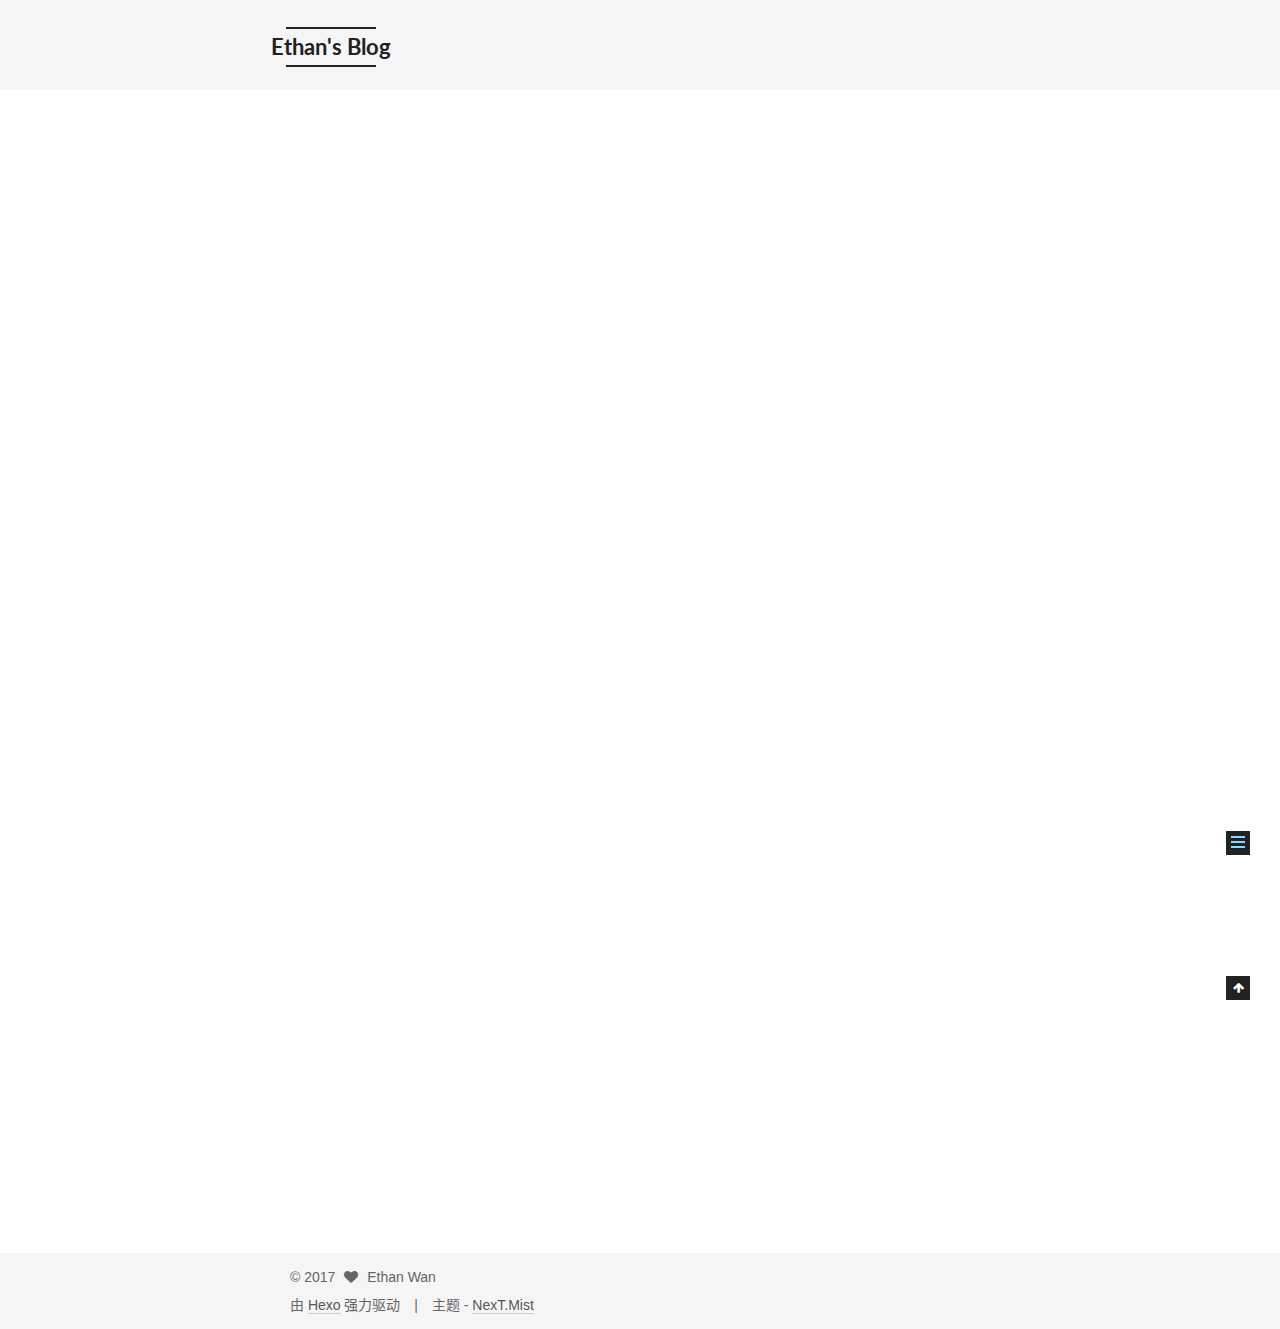
<file: 2017/07/01/hello-world/index.html>
<!doctype html>



  


<html class="theme-next mist use-motion" lang="zh-Hans">
<head>
  <meta charset="UTF-8"/>
<meta http-equiv="X-UA-Compatible" content="IE=edge" />
<meta name="viewport" content="width=device-width, initial-scale=1, maximum-scale=1"/>






  
  
  <link rel="stylesheet" media="all" href="/lib/Han/dist/han.min.css?v=3.3">




<meta http-equiv="Cache-Control" content="no-transform" />
<meta http-equiv="Cache-Control" content="no-siteapp" />















  
  
  <link href="/lib/fancybox/source/jquery.fancybox.css?v=2.1.5" rel="stylesheet" type="text/css" />




  
  
  
  

  
    
    
  

  

  

  

  

  
    
    
    <link href="//fonts.googleapis.com/css?family=Lato:300,300italic,400,400italic,700,700italic&subset=latin,latin-ext" rel="stylesheet" type="text/css">
  






<link href="/lib/font-awesome/css/font-awesome.min.css?v=4.6.2" rel="stylesheet" type="text/css" />

<link href="/css/main.css?v=5.1.1" rel="stylesheet" type="text/css" />


  <meta name="keywords" content="first xx,test," />





  <link rel="alternate" href="/atom.xml" title="Ethan's Blog" type="application/atom+xml" />




  <link rel="shortcut icon" type="image/x-icon" href="/favicon.ico?v=5.1.1" />






<meta name="description" content="Welcome to Hexo! This is your very first post. Check documentation for more info. If you get any problems when using Hexo, you can find the answer in troubleshooting or you can ask me on GitHub. Quick">
<meta name="keywords" content="first xx,test">
<meta property="og:type" content="article">
<meta property="og:title" content="Hello World">
<meta property="og:url" content="http://yoursite.com/2017/07/01/hello-world/index.html">
<meta property="og:site_name" content="Ethan&#39;s Blog">
<meta property="og:description" content="Welcome to Hexo! This is your very first post. Check documentation for more info. If you get any problems when using Hexo, you can find the answer in troubleshooting or you can ask me on GitHub. Quick">
<meta property="og:updated_time" content="2017-07-01T03:17:08.000Z">
<meta name="twitter:card" content="summary">
<meta name="twitter:title" content="Hello World">
<meta name="twitter:description" content="Welcome to Hexo! This is your very first post. Check documentation for more info. If you get any problems when using Hexo, you can find the answer in troubleshooting or you can ask me on GitHub. Quick">



<script type="text/javascript" id="hexo.configurations">
  var NexT = window.NexT || {};
  var CONFIG = {
    root: '/',
    scheme: 'Mist',
    sidebar: {"position":"left","display":"post","offset":12,"offset_float":0,"b2t":false,"scrollpercent":false},
    fancybox: true,
    motion: true,
    duoshuo: {
      userId: '0',
      author: '博主'
    },
    algolia: {
      applicationID: '',
      apiKey: '',
      indexName: '',
      hits: {"per_page":10},
      labels: {"input_placeholder":"Search for Posts","hits_empty":"We didn't find any results for the search: ${query}","hits_stats":"${hits} results found in ${time} ms"}
    }
  };
</script>



  <link rel="canonical" href="http://yoursite.com/2017/07/01/hello-world/"/>





  <title>Hello World | Ethan's Blog</title>
  





  <script type="text/javascript">
    var _hmt = _hmt || [];
    (function() {
      var hm = document.createElement("script");
      hm.src = "https://hm.baidu.com/hm.js?bb0e4f3d69719f9f9c6f6a536744ead5";
      var s = document.getElementsByTagName("script")[0];
      s.parentNode.insertBefore(hm, s);
    })();
  </script>










</head>

<body itemscope itemtype="http://schema.org/WebPage" lang="zh-Hans">

  
  
    
  

  <div class="container sidebar-position-left page-post-detail ">
    <div class="headband"></div>

    <header id="header" class="header" itemscope itemtype="http://schema.org/WPHeader">
      <div class="header-inner"><div class="site-brand-wrapper">
  <div class="site-meta ">
    

    <div class="custom-logo-site-title">
      <a href="/"  class="brand" rel="start">
        <span class="logo-line-before"><i></i></span>
        <span class="site-title">Ethan's Blog</span>
        <span class="logo-line-after"><i></i></span>
      </a>
    </div>
      
        <p class="site-subtitle">热爱生活，热爱工作，热爱小铭</p>
      
  </div>

  <div class="site-nav-toggle">
    <button>
      <span class="btn-bar"></span>
      <span class="btn-bar"></span>
      <span class="btn-bar"></span>
    </button>
  </div>
</div>

<nav class="site-nav">
  

  
    <ul id="menu" class="menu">
      
        
        <li class="menu-item menu-item-home">
          <a href="/" rel="section">
            
              <i class="menu-item-icon fa fa-fw fa-home"></i> <br />
            
            首页
          </a>
        </li>
      
        
        <li class="menu-item menu-item-categories">
          <a href="/categories/" rel="section">
            
              <i class="menu-item-icon fa fa-fw fa-th"></i> <br />
            
            分类
          </a>
        </li>
      
        
        <li class="menu-item menu-item-archives">
          <a href="/archives/" rel="section">
            
              <i class="menu-item-icon fa fa-fw fa-archive"></i> <br />
            
            归档
          </a>
        </li>
      
        
        <li class="menu-item menu-item-tags">
          <a href="/tags/" rel="section">
            
              <i class="menu-item-icon fa fa-fw fa-tags"></i> <br />
            
            标签
          </a>
        </li>
      
        
        <li class="menu-item menu-item-about">
          <a href="/about/" rel="section">
            
              <i class="menu-item-icon fa fa-fw fa-user"></i> <br />
            
            关于
          </a>
        </li>
      

      
    </ul>
  

  
</nav>



 </div>
    </header>

    <main id="main" class="main">
      <div class="main-inner">
        <div class="content-wrap">
          <div id="content" class="content">
            

  <div id="posts" class="posts-expand">
    

  

  
  
  

  <article class="post post-type-normal " itemscope itemtype="http://schema.org/Article">
    <link itemprop="mainEntityOfPage" href="http://yoursite.com/2017/07/01/hello-world/">

    <span hidden itemprop="author" itemscope itemtype="http://schema.org/Person">
      <meta itemprop="name" content="Ethan Wan">
      <meta itemprop="description" content="">
      <meta itemprop="image" content="/uploads/heihei.jpeg">
    </span>

    <span hidden itemprop="publisher" itemscope itemtype="http://schema.org/Organization">
      <meta itemprop="name" content="Ethan's Blog">
    </span>

    
      <header class="post-header">

        
        
          <h1 class="post-title" itemprop="name headline">Hello World</h1>
        

        <div class="post-meta">
          <span class="post-time">
            
              <span class="post-meta-item-icon">
                <i class="fa fa-calendar-o"></i>
              </span>
              
                <span class="post-meta-item-text">发表于</span>
              
              <time title="创建于" itemprop="dateCreated datePublished" datetime="2017-07-01T00:00:00+08:00">
                2017-07-01
              </time>
            

            

            
          </span>

          
            <span class="post-category" >
            
              <span class="post-meta-divider">|</span>
            
              <span class="post-meta-item-icon">
                <i class="fa fa-folder-o"></i>
              </span>
              
                <span class="post-meta-item-text">分类于</span>
              
              
                <span itemprop="about" itemscope itemtype="http://schema.org/Thing">
                  <a href="/categories/iOS/" itemprop="url" rel="index">
                    <span itemprop="name">iOS</span>
                  </a>
                </span>

                
                
              
            </span>
          

          
            
              <span class="post-comments-count">
                <span class="post-meta-divider">|</span>
                <span class="post-meta-item-icon">
                  <i class="fa fa-comment-o"></i>
                </span>
                <a class="cloud-tie-join-count" href="/2017/07/01/hello-world/#comments" itemprop="discussionUrl">
                  <span class="post-comments-count join-count" itemprop="commentCount"></span>
                </a>
              </span>
            
          

          
          
             <span id="/2017/07/01/hello-world/" class="leancloud_visitors" data-flag-title="Hello World">
               <span class="post-meta-divider">|</span>
               <span class="post-meta-item-icon">
                 <i class="fa fa-eye"></i>
               </span>
               
                 <span class="post-meta-item-text">阅读次数 </span>
               
                 <span class="leancloud-visitors-count"></span>
             </span>
          

          

          

          

        </div>
      </header>
    

    <div class="post-body han-init-context" itemprop="articleBody">

      
      

      
        <p>Welcome to <a href="https://hexo.io/" target="_blank" rel="external">Hexo</a>! This is your very first post. Check <a href="https://hexo.io/docs/" target="_blank" rel="external">documentation</a> for more info. If you get any problems when using Hexo, you can find the answer in <a href="https://hexo.io/docs/troubleshooting.html" target="_blank" rel="external">troubleshooting</a> or you can ask me on <a href="https://github.com/hexojs/hexo/issues" target="_blank" rel="external">GitHub</a>.</p>
<h2 id="Quick-Start"><a href="#Quick-Start" class="headerlink" title="Quick Start"></a>Quick Start</h2><h3 id="Create-a-new-post"><a href="#Create-a-new-post" class="headerlink" title="Create a new post"></a>Create a new post</h3><figure class="highlight bash"><table><tr><td class="gutter"><pre><div class="line">1</div></pre></td><td class="code"><pre><div class="line">$ hexo new <span class="string">"My New Post"</span></div></pre></td></tr></table></figure>
<p>More info: <a href="https://hexo.io/docs/writing.html" target="_blank" rel="external">Writing</a></p>
<h3 id="Run-server"><a href="#Run-server" class="headerlink" title="Run server"></a>Run server</h3><figure class="highlight bash"><table><tr><td class="gutter"><pre><div class="line">1</div></pre></td><td class="code"><pre><div class="line">$ hexo server</div></pre></td></tr></table></figure>
<p>More info: <a href="https://hexo.io/docs/server.html" target="_blank" rel="external">Server</a></p>
<h3 id="Generate-static-files"><a href="#Generate-static-files" class="headerlink" title="Generate static files"></a>Generate static files</h3><figure class="highlight bash"><table><tr><td class="gutter"><pre><div class="line">1</div></pre></td><td class="code"><pre><div class="line">$ hexo generate</div></pre></td></tr></table></figure>
<p>More info: <a href="https://hexo.io/docs/generating.html" target="_blank" rel="external">Generating</a></p>
<h3 id="Deploy-to-remote-sites"><a href="#Deploy-to-remote-sites" class="headerlink" title="Deploy to remote sites"></a>Deploy to remote sites</h3><figure class="highlight bash"><table><tr><td class="gutter"><pre><div class="line">1</div></pre></td><td class="code"><pre><div class="line">$ hexo deploy</div></pre></td></tr></table></figure>
<p>More info: <a href="https://hexo.io/docs/deployment.html" target="_blank" rel="external">Deployment</a></p>

      
    </div>

    <div>
      
        

      
    </div>

    <div>
      
        

      
    </div>

    <div>
      
        

      
    </div>

    <footer class="post-footer">
      
        <div class="post-tags">
          
            <a href="/tags/first-xx/" rel="tag"># first xx</a>
          
            <a href="/tags/test/" rel="tag"># test</a>
          
        </div>
      

      
      
      

      

      
      
    </footer>
  </article>



    <div class="post-spread">
      
    </div>
  </div>


          </div>
          


          
  <div class="comments" id="comments">
    
      <div id="cloud-tie-wrapper" class="cloud-tie-wrapper"></div>
    
  </div>


        </div>
        
          
  
  <div class="sidebar-toggle">
    <div class="sidebar-toggle-line-wrap">
      <span class="sidebar-toggle-line sidebar-toggle-line-first"></span>
      <span class="sidebar-toggle-line sidebar-toggle-line-middle"></span>
      <span class="sidebar-toggle-line sidebar-toggle-line-last"></span>
    </div>
  </div>

  <aside id="sidebar" class="sidebar">
    <div class="sidebar-inner">

      

      
        <ul class="sidebar-nav motion-element">
          <li class="sidebar-nav-toc sidebar-nav-active" data-target="post-toc-wrap" >
            文章目录
          </li>
          <li class="sidebar-nav-overview" data-target="site-overview">
            站点概览
          </li>
        </ul>
      

      <section class="site-overview sidebar-panel">
        <div class="site-author motion-element" itemprop="author" itemscope itemtype="http://schema.org/Person">
          <img class="site-author-image" itemprop="image"
               src="/uploads/heihei.jpeg"
               alt="Ethan Wan" />
          <p class="site-author-name" itemprop="name">Ethan Wan</p>
           
              <p class="site-description motion-element" itemprop="description">「stay hungry stay foolish」</p>
          
        </div>
        <nav class="site-state motion-element">

          
            <div class="site-state-item site-state-posts">
              <a href="/archives/">
                <span class="site-state-item-count">1</span>
                <span class="site-state-item-name">日志</span>
              </a>
            </div>
          

          
            
            
            <div class="site-state-item site-state-categories">
              <a href="/categories/index.html">
                <span class="site-state-item-count">1</span>
                <span class="site-state-item-name">分类</span>
              </a>
            </div>
          

          
            
            
            <div class="site-state-item site-state-tags">
              <a href="/tags/index.html">
                <span class="site-state-item-count">2</span>
                <span class="site-state-item-name">标签</span>
              </a>
            </div>
          

        </nav>

        
          <div class="feed-link motion-element">
            <a href="/atom.xml" rel="alternate">
              <i class="fa fa-rss"></i>
              RSS
            </a>
          </div>
        

        <div class="links-of-author motion-element">
          
            
              <span class="links-of-author-item">
                <a href="https://github.com/EthanWan" target="_blank" title="GitHub">
                  
                    <i class="fa fa-fw fa-github"></i>
                  
                  GitHub
                </a>
              </span>
            
          
        </div>

        
        

        
        
          <div class="links-of-blogroll motion-element links-of-blogroll-inline">
            <div class="links-of-blogroll-title">
              <i class="fa  fa-fw fa-globe"></i>
              Links
            </div>
            <ul class="links-of-blogroll-list">
              
                <li class="links-of-blogroll-item">
                  <a href="https://www.objccn.io/" title="Objc中国" target="_blank">Objc中国</a>
                </li>
              
            </ul>
          </div>
        

        


      </section>

      
      <!--noindex-->
        <section class="post-toc-wrap motion-element sidebar-panel sidebar-panel-active">
          <div class="post-toc">

            
              
            

            
              <div class="post-toc-content"><ol class="nav"><li class="nav-item nav-level-2"><a class="nav-link" href="#Quick-Start"><span class="nav-number">1.</span> <span class="nav-text">Quick Start</span></a><ol class="nav-child"><li class="nav-item nav-level-3"><a class="nav-link" href="#Create-a-new-post"><span class="nav-number">1.1.</span> <span class="nav-text">Create a new post</span></a></li><li class="nav-item nav-level-3"><a class="nav-link" href="#Run-server"><span class="nav-number">1.2.</span> <span class="nav-text">Run server</span></a></li><li class="nav-item nav-level-3"><a class="nav-link" href="#Generate-static-files"><span class="nav-number">1.3.</span> <span class="nav-text">Generate static files</span></a></li><li class="nav-item nav-level-3"><a class="nav-link" href="#Deploy-to-remote-sites"><span class="nav-number">1.4.</span> <span class="nav-text">Deploy to remote sites</span></a></li></ol></li></ol></div>
            

          </div>
        </section>
      <!--/noindex-->
      

      

    </div>
  </aside>


        
      </div>
    </main>

    <footer id="footer" class="footer">
      <div class="footer-inner">
        <div class="copyright" >
  
  &copy; 
  <span itemprop="copyrightYear">2017</span>
  <span class="with-love">
    <i class="fa fa-heart"></i>
  </span>
  <span class="author" itemprop="copyrightHolder">Ethan Wan</span>
</div>


<div class="powered-by">
  由 <a class="theme-link" href="https://hexo.io">Hexo</a> 强力驱动
</div>

<div class="theme-info">
  主题 -
  <a class="theme-link" href="https://github.com/iissnan/hexo-theme-next">
    NexT.Mist
  </a>
</div>


        

        
      </div>
    </footer>

    
      <div class="back-to-top">
        <i class="fa fa-arrow-up"></i>
        
      </div>
    

  </div>

  

<script type="text/javascript">
  if (Object.prototype.toString.call(window.Promise) !== '[object Function]') {
    window.Promise = null;
  }
</script>









  












  
  <script type="text/javascript" src="/lib/jquery/index.js?v=2.1.3"></script>

  
  <script type="text/javascript" src="/lib/fastclick/lib/fastclick.min.js?v=1.0.6"></script>

  
  <script type="text/javascript" src="/lib/jquery_lazyload/jquery.lazyload.js?v=1.9.7"></script>

  
  <script type="text/javascript" src="/lib/velocity/velocity.min.js?v=1.2.1"></script>

  
  <script type="text/javascript" src="/lib/velocity/velocity.ui.min.js?v=1.2.1"></script>

  
  <script type="text/javascript" src="/lib/fancybox/source/jquery.fancybox.pack.js?v=2.1.5"></script>


  


  <script type="text/javascript" src="/js/src/utils.js?v=5.1.1"></script>

  <script type="text/javascript" src="/js/src/motion.js?v=5.1.1"></script>



  
  

  
  <script type="text/javascript" src="/js/src/scrollspy.js?v=5.1.1"></script>
<script type="text/javascript" src="/js/src/post-details.js?v=5.1.1"></script>



  


  <script type="text/javascript" src="/js/src/bootstrap.js?v=5.1.1"></script>



  


  




	





  
    
    <script>
      var cloudTieConfig = {
        url: document.location.href, 
        sourceId: "",
        productKey: "170ab2ae0f114f748f85061f40153d11",
        target: "cloud-tie-wrapper"
      };
    </script>
    <script src="https://img1.ws.126.net/f2e/tie/yun/sdk/loader.js"></script>
  










  





  

  
  <script src="https://cdn1.lncld.net/static/js/av-core-mini-0.6.1.js"></script>
  <script>AV.initialize("zaICxWksgnYIQxgVC81AhmfT-gzGzoHsz", "VB45E0NuV7TC3jjRRNTKUw8i");</script>
  <script>
    function showTime(Counter) {
      var query = new AV.Query(Counter);
      var entries = [];
      var $visitors = $(".leancloud_visitors");

      $visitors.each(function () {
        entries.push( $(this).attr("id").trim() );
      });

      query.containedIn('url', entries);
      query.find()
        .done(function (results) {
          var COUNT_CONTAINER_REF = '.leancloud-visitors-count';

          if (results.length === 0) {
            $visitors.find(COUNT_CONTAINER_REF).text(0);
            return;
          }

          for (var i = 0; i < results.length; i++) {
            var item = results[i];
            var url = item.get('url');
            var time = item.get('time');
            var element = document.getElementById(url);

            $(element).find(COUNT_CONTAINER_REF).text(time);
          }
          for(var i = 0; i < entries.length; i++) {
            var url = entries[i];
            var element = document.getElementById(url);
            var countSpan = $(element).find(COUNT_CONTAINER_REF);
            if( countSpan.text() == '') {
              countSpan.text(0);
            }
          }
        })
        .fail(function (object, error) {
          console.log("Error: " + error.code + " " + error.message);
        });
    }

    function addCount(Counter) {
      var $visitors = $(".leancloud_visitors");
      var url = $visitors.attr('id').trim();
      var title = $visitors.attr('data-flag-title').trim();
      var query = new AV.Query(Counter);

      query.equalTo("url", url);
      query.find({
        success: function(results) {
          if (results.length > 0) {
            var counter = results[0];
            counter.fetchWhenSave(true);
            counter.increment("time");
            counter.save(null, {
              success: function(counter) {
                var $element = $(document.getElementById(url));
                $element.find('.leancloud-visitors-count').text(counter.get('time'));
              },
              error: function(counter, error) {
                console.log('Failed to save Visitor num, with error message: ' + error.message);
              }
            });
          } else {
            var newcounter = new Counter();
            /* Set ACL */
            var acl = new AV.ACL();
            acl.setPublicReadAccess(true);
            acl.setPublicWriteAccess(true);
            newcounter.setACL(acl);
            /* End Set ACL */
            newcounter.set("title", title);
            newcounter.set("url", url);
            newcounter.set("time", 1);
            newcounter.save(null, {
              success: function(newcounter) {
                var $element = $(document.getElementById(url));
                $element.find('.leancloud-visitors-count').text(newcounter.get('time'));
              },
              error: function(newcounter, error) {
                console.log('Failed to create');
              }
            });
          }
        },
        error: function(error) {
          console.log('Error:' + error.code + " " + error.message);
        }
      });
    }

    $(function() {
      var Counter = AV.Object.extend("Counter");
      if ($('.leancloud_visitors').length == 1) {
        addCount(Counter);
      } else if ($('.post-title-link').length > 1) {
        showTime(Counter);
      }
    });
  </script>



  

  

  

  

  

</body>
</html>
</file>
<file: css/main.css>
/* normalize.css v3.0.2 | MIT License | git.io/normalize */
html {
  font-family: sans-serif; /* 1 */
  -ms-text-size-adjust: 100%; /* 2 */
  -webkit-text-size-adjust: 100%; /* 2 */
}
body {
  margin: 0;
}
article,
aside,
details,
figcaption,
figure,
footer,
header,
hgroup,
main,
menu,
nav,
section,
summary {
  display: block;
}
audio,
canvas,
progress,
video {
  display: inline-block; /* 1 */
  vertical-align: baseline; /* 2 */
}
audio:not([controls]) {
  display: none;
  height: 0;
}
[hidden],
template {
  display: none;
}
a {
  background-color: transparent;
}
a:active,
a:hover {
  outline: 0;
}
abbr[title] {
  border-bottom: 1px dotted;
}
b,
strong {
  font-weight: bold;
}
dfn {
  font-style: italic;
}
h1 {
  font-size: 2em;
  margin: 0.67em 0;
}
mark {
  background: #ff0;
  color: #000;
}
small {
  font-size: 80%;
}
sub,
sup {
  font-size: 75%;
  line-height: 0;
  position: relative;
  vertical-align: baseline;
}
sup {
  top: -0.5em;
}
sub {
  bottom: -0.25em;
}
img {
  border: 0;
}
svg:not(:root) {
  overflow: hidden;
}
figure {
  margin: 1em 40px;
}
hr {
  -moz-box-sizing: content-box;
  box-sizing: content-box;
  height: 0;
}
pre {
  overflow: auto;
}
code,
kbd,
pre,
samp {
  font-family: monospace, monospace;
  font-size: 1em;
}
button,
input,
optgroup,
select,
textarea {
  color: inherit; /* 1 */
  font: inherit; /* 2 */
  margin: 0; /* 3 */
}
button {
  overflow: visible;
}
button,
select {
  text-transform: none;
}
button,
html input[type="button"],
input[type="reset"],
input[type="submit"] {
  -webkit-appearance: button; /* 2 */
  cursor: pointer; /* 3 */
}
button[disabled],
html input[disabled] {
  cursor: default;
}
button::-moz-focus-inner,
input::-moz-focus-inner {
  border: 0;
  padding: 0;
}
input {
  line-height: normal;
}
input[type="checkbox"],
input[type="radio"] {
  box-sizing: border-box; /* 1 */
  padding: 0; /* 2 */
}
input[type="number"]::-webkit-inner-spin-button,
input[type="number"]::-webkit-outer-spin-button {
  height: auto;
}
input[type="search"] {
  -webkit-appearance: textfield; /* 1 */
  -moz-box-sizing: content-box;
  -webkit-box-sizing: content-box; /* 2 */
  box-sizing: content-box;
}
input[type="search"]::-webkit-search-cancel-button,
input[type="search"]::-webkit-search-decoration {
  -webkit-appearance: none;
}
fieldset {
  border: 1px solid #c0c0c0;
  margin: 0 2px;
  padding: 0.35em 0.625em 0.75em;
}
legend {
  border: 0; /* 1 */
  padding: 0; /* 2 */
}
textarea {
  overflow: auto;
}
optgroup {
  font-weight: bold;
}
table {
  border-collapse: collapse;
  border-spacing: 0;
}
td,
th {
  padding: 0;
}
::selection {
  background: #262a30;
  color: #fff;
}
body {
  position: relative;
  font-family: 'Lato', "PingFang SC", "Microsoft YaHei", sans-serif;
  font-size: 14px;
  line-height: 2;
  color: #555;
  background: #fff;
}
@media (max-width: 767px) {
  body {
    padding-right: 0 !important;
  }
}
@media (min-width: 768px) and (max-width: 991px) {
  body {
    padding-right: 0 !important;
  }
}
@media (min-width: 1600px) {
  body {
    font-size: 16px;
  }
}
h1,
h2,
h3,
h4,
h5,
h6 {
  margin: 0;
  padding: 0;
  font-weight: bold;
  line-height: 1.5;
  font-family: 'Lato', "PingFang SC", "Microsoft YaHei", sans-serif;
}
h2,
h3,
h4,
h5,
h6 {
  margin: 20px 0 15px;
}
h1 {
  font-size: 24px;
}
@media (max-width: 767px) {
  h1 {
    font-size: 20px;
  }
}
h2 {
  font-size: 22px;
}
@media (max-width: 767px) {
  h2 {
    font-size: 18px;
  }
}
h3 {
  font-size: 20px;
}
@media (max-width: 767px) {
  h3 {
    font-size: 16px;
  }
}
h4 {
  font-size: 18px;
}
@media (max-width: 767px) {
  h4 {
    font-size: 14px;
  }
}
h5 {
  font-size: 16px;
}
@media (max-width: 767px) {
  h5 {
    font-size: 12px;
  }
}
h6 {
  font-size: 14px;
}
@media (max-width: 767px) {
  h6 {
    font-size: 10px;
  }
}
p {
  margin: 0 0 25px 0;
}
a {
  color: #555;
  text-decoration: none;
  border-bottom: 1px solid #999;
  word-wrap: break-word;
}
a:hover {
  color: #222;
  border-bottom-color: #222;
}
blockquote {
  margin: 0;
  padding: 0;
}
img {
  display: block;
  margin: auto;
  max-width: 100%;
  height: auto;
}
hr {
  margin: 40px 0;
  height: 3px;
  border: none;
  background-color: #ddd;
  background-image: repeating-linear-gradient(-45deg, #fff, #fff 4px, transparent 4px, transparent 8px);
}
blockquote {
  padding: 0 15px;
  color: #666;
  border-left: 4px solid #ddd;
}
blockquote cite::before {
  content: "-";
  padding: 0 5px;
}
dt {
  font-weight: 700;
}
dd {
  margin: 0;
  padding: 0;
}
.text-left {
  text-align: left;
}
.text-center {
  text-align: center;
}
.text-right {
  text-align: right;
}
.text-justify {
  text-align: justify;
}
.text-nowrap {
  white-space: nowrap;
}
.text-lowercase {
  text-transform: lowercase;
}
.text-uppercase {
  text-transform: uppercase;
}
.text-capitalize {
  text-transform: capitalize;
}
.center-block {
  display: block;
  margin-left: auto;
  margin-right: auto;
}
.clearfix:before,
.clearfix:after {
  content: " ";
  display: table;
}
.clearfix:after {
  clear: both;
}
.pullquote {
  width: 45%;
}
.pullquote.left {
  float: left;
  margin-left: 5px;
  margin-right: 10px;
}
.pullquote.right {
  float: right;
  margin-left: 10px;
  margin-right: 5px;
}
.affix.affix.affix {
  position: fixed;
}
.translation {
  margin-top: -20px;
  font-size: 14px;
  color: #999;
}
.scrollbar-measure {
  width: 100px;
  height: 100px;
  overflow: scroll;
  position: absolute;
  top: -9999px;
}
.use-motion .motion-element {
  opacity: 0;
}
table {
  margin: 20px 0;
  width: 100%;
  border-collapse: collapse;
  border-spacing: 0;
  border: 1px solid #ddd;
  font-size: 14px;
  table-layout: fixed;
  word-wrap: break-all;
}
table>tbody>tr:nth-of-type(odd) {
  background-color: #f9f9f9;
}
table>tbody>tr:hover {
  background-color: #f5f5f5;
}
caption,
th,
td {
  padding: 8px;
  text-align: left;
  vertical-align: middle;
  font-weight: normal;
}
th,
td {
  border-bottom: 3px solid #ddd;
  border-right: 1px solid #eee;
}
th {
  padding-bottom: 10px;
  font-weight: 700;
}
td {
  border-bottom-width: 1px;
}
html,
body {
  height: 100%;
}
.container {
  position: relative;
  min-height: 100%;
}
.header-inner {
  margin: 0 auto;
  padding: 100px 0 70px;
  width: 700px;
}
@media (min-width: 1600px) {
  .container .header-inner {
    width: 900px;
  }
}
.main {
  padding-bottom: 150px;
}
.main-inner {
  margin: 0 auto;
  width: 700px;
}
@media (min-width: 1600px) {
  .container .main-inner {
    width: 900px;
  }
}
.footer {
  position: absolute;
  left: 0;
  bottom: 0;
  width: 100%;
  min-height: 50px;
}
.footer-inner {
  box-sizing: border-box;
  margin: 20px auto;
  width: 700px;
}
@media (min-width: 1600px) {
  .container .footer-inner {
    width: 900px;
  }
}
pre,
.highlight {
  overflow: auto;
  margin: 20px 0;
  padding: 0;
  font-size: 13px;
  color: #c5c8c6;
  background: #1d1f21;
  line-height: 1.6;
}
pre,
code {
  font-family: consolas, Menlo, "PingFang SC", "Microsoft YaHei", monospace;
}
code {
  padding: 2px 4px;
  word-wrap: break-word;
  color: #555;
  background: #eee;
  border-radius: 3px;
  font-size: 13px;
}
pre code {
  padding: 0;
  color: #c5c8c6;
  background: none;
  text-shadow: none;
}
.highlight {
  border-radius: 1px;
}
.highlight pre {
  border: none;
  margin: 0;
  padding: 10px 0;
}
.highlight table {
  margin: 0;
  width: auto;
  border: none;
}
.highlight td {
  border: none;
  padding: 0;
}
.highlight figcaption {
  font-size: 1em;
  color: #c5c8c6;
  line-height: 1em;
  margin-bottom: 1em;
}
.highlight figcaption:before,
.highlight figcaption:after {
  content: " ";
  display: table;
}
.highlight figcaption:after {
  clear: both;
}
.highlight figcaption a {
  float: right;
  color: #c5c8c6;
}
.highlight figcaption a:hover {
  border-bottom-color: #c5c8c6;
}
.highlight .gutter pre {
  padding-left: 10px;
  padding-right: 10px;
  color: #888f96;
  text-align: right;
  background-color: #000;
}
.highlight .code pre {
  width: 100%;
  padding-left: 10px;
  padding-right: 10px;
  background-color: #1d1f21;
}
.highlight .line {
  height: 20px;
}
.gutter {
  -webkit-user-select: none;
  -moz-user-select: none;
  -ms-user-select: none;
  user-select: none;
}
.gist table {
  width: auto;
}
.gist table td {
  border: none;
}
pre .deletion {
  background: #008000;
}
pre .addition {
  background: #800000;
}
pre .meta {
  color: #b294bb;
}
pre .comment {
  color: #969896;
}
pre .variable,
pre .attribute,
pre .tag,
pre .regexp,
pre .ruby .constant,
pre .xml .tag .title,
pre .xml .pi,
pre .xml .doctype,
pre .html .doctype,
pre .css .id,
pre .css .class,
pre .css .pseudo {
  color: #c66;
}
pre .number,
pre .preprocessor,
pre .built_in,
pre .literal,
pre .params,
pre .constant,
pre .command {
  color: #de935f;
}
pre .ruby .class .title,
pre .css .rules .attribute,
pre .string,
pre .value,
pre .inheritance,
pre .header,
pre .ruby .symbol,
pre .xml .cdata,
pre .special,
pre .number,
pre .formula {
  color: #b5bd68;
}
pre .title,
pre .css .hexcolor {
  color: #8abeb7;
}
pre .function,
pre .python .decorator,
pre .python .title,
pre .ruby .function .title,
pre .ruby .title .keyword,
pre .perl .sub,
pre .javascript .title,
pre .coffeescript .title {
  color: #81a2be;
}
pre .keyword,
pre .javascript .function {
  color: #b294bb;
}
.full-image.full-image.full-image {
  border: none;
  max-width: 100%;
  width: auto;
  margin: 20px auto;
}
@media (min-width: 992px) {
  .full-image.full-image.full-image {
    max-width: none;
    width: 110%;
    margin: 25px -5%;
  }
}
.blockquote-center,
.page-home .post-type-quote blockquote,
.page-post-detail .post-type-quote blockquote {
  position: relative;
  margin: 40px 0;
  padding: 0;
  border-left: none;
  text-align: center;
}
.blockquote-center::before,
.page-home .post-type-quote blockquote::before,
.page-post-detail .post-type-quote blockquote::before,
.blockquote-center::after,
.page-home .post-type-quote blockquote::after,
.page-post-detail .post-type-quote blockquote::after {
  position: absolute;
  content: ' ';
  display: block;
  width: 100%;
  height: 24px;
  opacity: 0.2;
  background-repeat: no-repeat;
  background-position: 0 -6px;
  background-size: 22px 22px;
}
.blockquote-center::before,
.page-home .post-type-quote blockquote::before,
.page-post-detail .post-type-quote blockquote::before {
  top: -20px;
  background-image: url("../images/quote-l.svg");
  border-top: 1px solid #ccc;
}
.blockquote-center::after,
.page-home .post-type-quote blockquote::after,
.page-post-detail .post-type-quote blockquote::after {
  bottom: -20px;
  background-image: url("../images/quote-r.svg");
  border-bottom: 1px solid #ccc;
  background-position: 100% 8px;
}
.blockquote-center p,
.page-home .post-type-quote blockquote p,
.page-post-detail .post-type-quote blockquote p,
.blockquote-center div,
.page-home .post-type-quote blockquote div,
.page-post-detail .post-type-quote blockquote div {
  text-align: center;
}
.post .post-body .group-picture img {
  box-sizing: border-box;
  padding: 0 3px;
  border: none;
}
.post .group-picture-row {
  overflow: hidden;
  margin-top: 6px;
}
.post .group-picture-row:first-child {
  margin-top: 0;
}
.post .group-picture-column {
  float: left;
}
.page-post-detail .post-body .group-picture-column {
  float: none;
  margin-top: 10px;
  width: auto !important;
}
.page-post-detail .post-body .group-picture-column img {
  margin: 0 auto;
}
.page-archive .group-picture-container {
  overflow: hidden;
}
.page-archive .group-picture-row {
  float: left;
}
.page-archive .group-picture-row:first-child {
  margin-top: 6px;
}
.page-archive .group-picture-column {
  max-width: 150px;
  max-height: 150px;
}
.note {
  padding: 20px;
  margin: 20px 0;
  border: 1px solid #eee;
  border-left-width: 5px;
  border-radius: 3px;
}
.note h2,
.note h3,
.note h4,
.note h5,
.note h6 {
  margin-top: 0;
  margin-bottom: 5px;
  padding-top: 0 !important;
}
.note p:last-child {
  margin-bottom: 0;
}
.note code {
  border-radius: 3px;
}
.note+.note {
  margin-top: -5px;
}
.default {
  border-left-color: #777;
}
.default h2,
.default h3,
.default h4,
.default h5,
.default h6 {
  color: #777;
}
.primary {
  border-left-color: #428bca;
}
.primary h2,
.primary h3,
.primary h4,
.primary h5,
.primary h6 {
  color: #428bca;
}
.success {
  border-left-color: #5cb85c;
}
.success h2,
.success h3,
.success h4,
.success h5,
.success h6 {
  color: #5cb85c;
}
.danger {
  border-left-color: #d9534f;
}
.danger h2,
.danger h3,
.danger h4,
.danger h5,
.danger h6 {
  color: #d9534f;
}
.warning {
  border-left-color: #f0ad4e;
}
.warning h2,
.warning h3,
.warning h4,
.warning h5,
.warning h6 {
  color: #f0ad4e;
}
.info {
  border-left-color: #5bc0de;
}
.info h2,
.info h3,
.info h4,
.info h5,
.info h6 {
  color: #5bc0de;
}
.btn {
  display: inline-block;
  padding: 0 20px;
  font-size: 14px;
  color: #fff;
  background: #222;
  border: 2px solid #222;
  text-decoration: none;
  border-radius: 0;
  transition-property: background-color;
  transition-duration: 0.2s;
  transition-timing-function: ease-in-out;
  transition-delay: 0s;
}
.btn:hover,
.post-button .btn:hover {
  border-color: #222;
  color: #222;
  background: #fff;
}
.btn-bar {
  display: block;
  width: 22px;
  height: 2px;
  background: #555;
  border-radius: 1px;
}
.btn-bar+.btn-bar {
  margin-top: 4px;
}
.pagination {
  margin: 120px 0 40px;
  text-align: center;
  border-top: 1px solid #eee;
}
.page-number-basic,
.pagination .prev,
.pagination .next,
.pagination .page-number,
.pagination .space {
  display: inline-block;
  position: relative;
  top: -1px;
  margin: 0 10px;
  padding: 0 10px;
  line-height: 30px;
}
@media (max-width: 767px) {
  .page-number-basic,
  .pagination .prev,
  .pagination .next,
  .pagination .page-number,
  .pagination .space {
    margin: 0 5px;
  }
}
.pagination .prev,
.pagination .next,
.pagination .page-number {
  border-bottom: 0;
  border-top: 1px solid #eee;
  transition-property: border-color;
  transition-duration: 0.2s;
  transition-timing-function: ease-in-out;
  transition-delay: 0s;
}
.pagination .prev:hover,
.pagination .next:hover,
.pagination .page-number:hover {
  border-top-color: #222;
}
.pagination .space {
  padding: 0;
  margin: 0;
}
.pagination .prev {
  margin-left: 0;
}
.pagination .next {
  margin-right: 0;
}
.pagination .page-number.current {
  color: #fff;
  background: #ccc;
  border-top-color: #ccc;
}
@media (max-width: 767px) {
  .pagination {
    border-top: none;
  }
  .pagination .prev,
  .pagination .next,
  .pagination .page-number {
    margin-bottom: 10px;
    border-top: 0;
    border-bottom: 1px solid #eee;
  }
  .pagination .prev:hover,
  .pagination .next:hover,
  .pagination .page-number:hover {
    border-bottom-color: #222;
  }
}
.comments {
  margin: 60px 20px 0;
}
.tag-cloud {
  text-align: center;
}
.tag-cloud a {
  display: inline-block;
  margin: 10px;
}
.back-to-top {
  box-sizing: border-box;
  position: fixed;
  bottom: -100px;
  right: 30px;
  z-index: 1050;
  padding: 0 6px;
  width: 24px;
  background: #222;
  font-size: 12px;
  opacity: 1;
  color: #fff;
  cursor: pointer;
  text-align: center;
  -webkit-transform: translateZ(0);
  transition-property: bottom;
  transition-duration: 0.2s;
  transition-timing-function: ease-in-out;
  transition-delay: 0s;
}
@media (max-width: 767px) {
  .back-to-top {
    display: none;
  }
}
@media (min-width: 768px) and (max-width: 991px) {
  .back-to-top {
    display: none;
  }
}
.back-to-top.back-to-top-on {
  bottom: 19px;
}
.header {
  background: transparent;
}
.header-inner {
  position: relative;
}
.headband {
  height: 3px;
  background: #222;
}
.site-meta {
  margin: 0;
  text-align: left;
}
@media (max-width: 767px) {
  .site-meta {
    text-align: center;
  }
}
.brand {
  position: relative;
  display: inline-block;
  padding: 0 40px;
  color: #222;
  background: #222;
  border-bottom: none;
}
.brand:hover {
  color: #222;
}
.logo {
  display: inline-block;
  margin-right: 5px;
  line-height: 36px;
  vertical-align: top;
}
.site-title {
  display: inline-block;
  vertical-align: top;
  line-height: 36px;
  font-size: 20px;
  font-weight: normal;
  font-family: 'Lato', "PingFang SC", "Microsoft YaHei", sans-serif;
}
.site-subtitle {
  margin-top: 10px;
  font-size: 13px;
  color: #999;
}
.use-motion .brand {
  opacity: 0;
}
.use-motion .logo,
.use-motion .site-title,
.use-motion .site-subtitle {
  opacity: 0;
  position: relative;
  top: -10px;
}
.site-nav-toggle {
  display: none;
  position: absolute;
  top: 10px;
  left: 10px;
}
@media (max-width: 767px) {
  .site-nav-toggle {
    display: block;
  }
}
.site-nav-toggle button {
  margin-top: 2px;
  padding: 9px 10px;
  background: transparent;
  border: none;
}
@media (max-width: 767px) {
  .site-nav {
    display: none;
    margin: 0 -10px;
    padding: 0 10px;
    clear: both;
    border-top: 1px solid #ddd;
  }
}
@media (min-width: 768px) and (max-width: 991px) {
  .site-nav {
    display: block !important;
  }
}
@media (min-width: 992px) {
  .site-nav {
    display: block !important;
  }
}
.menu {
  margin-top: 20px;
  padding-left: 0;
  text-align: center;
}
.menu .menu-item {
  display: inline-block;
  margin: 0 10px;
  list-style: none;
}
@media screen and (max-width: 767px) {
  .menu .menu-item {
    margin-top: 10px;
  }
}
.menu .menu-item a {
  display: block;
  font-size: 13px;
  line-height: inherit;
  border-bottom: 1px solid transparent;
  transition-property: border-color;
  transition-duration: 0.2s;
  transition-timing-function: ease-in-out;
  transition-delay: 0s;
}
.menu .menu-item a:hover {
  border-bottom-color: #222;
}
.menu .menu-item .fa {
  margin-right: 5px;
}
.use-motion .menu-item {
  opacity: 0;
}
.post-body {
  font-family: 'Lato', "PingFang SC", "Microsoft YaHei", sans-serif;
}
@media (max-width: 767px) {
  .post-body {
    word-break: break-word;
  }
}
.post-body .fancybox img {
  display: block !important;
  margin: 0 auto;
  cursor: pointer;
  cursor: zoom-in;
  cursor: -webkit-zoom-in;
}
.post-body .image-caption,
.post-body .figure .caption {
  margin: 10px auto 15px;
  text-align: center;
  font-size: 14px;
  color: #999;
  font-weight: bold;
  line-height: 1;
}
.post-sticky-flag {
  display: inline-block;
  font-size: 16px;
  -ms-transform: rotate(30deg);
  -webkit-transform: rotate(30deg);
  -moz-transform: rotate(30deg);
  -ms-transform: rotate(30deg);
  -o-transform: rotate(30deg);
  transform: rotate(30deg);
}
.posts-expand {
  padding-top: 40px;
}
@media (max-width: 767px) {
  .posts-expand {
    margin: 0 20px;
  }
  .post-body pre {
    padding: 10px;
  }
  .post-body pre .gutter pre {
    padding-right: 10px;
  }
  .post-body .highlight {
    margin-left: 0px;
    margin-right: 0px;
    padding: 0;
  }
  .post-body .highlight .gutter pre {
    padding-right: 10px;
  }
}
@media (min-width: 992px) {
  .posts-expand .post-body {
    text-align: justify;
  }
}
.posts-expand .post-body h2,
.posts-expand .post-body h3,
.posts-expand .post-body h4,
.posts-expand .post-body h5,
.posts-expand .post-body h6 {
  padding-top: 10px;
}
.posts-expand .post-body h2 .header-anchor,
.posts-expand .post-body h3 .header-anchor,
.posts-expand .post-body h4 .header-anchor,
.posts-expand .post-body h5 .header-anchor,
.posts-expand .post-body h6 .header-anchor {
  float: right;
  margin-left: 10px;
  color: #ccc;
  border-bottom-style: none;
  visibility: hidden;
}
.posts-expand .post-body h2 .header-anchor:hover,
.posts-expand .post-body h3 .header-anchor:hover,
.posts-expand .post-body h4 .header-anchor:hover,
.posts-expand .post-body h5 .header-anchor:hover,
.posts-expand .post-body h6 .header-anchor:hover {
  color: inherit;
}
.posts-expand .post-body h2:hover .header-anchor,
.posts-expand .post-body h3:hover .header-anchor,
.posts-expand .post-body h4:hover .header-anchor,
.posts-expand .post-body h5:hover .header-anchor,
.posts-expand .post-body h6:hover .header-anchor {
  visibility: visible;
}
.posts-expand .post-body ul li {
  list-style: circle;
}
.posts-expand .post-body img {
  box-sizing: border-box;
  margin: auto;
  padding: 3px;
  border: 1px solid #ddd;
}
.posts-expand .fancybox img {
  margin: 0 auto;
}
@media (max-width: 767px) {
  .posts-collapse {
    margin: 0 20px;
  }
  .posts-collapse .post-title,
  .posts-collapse .post-meta {
    display: block;
    width: auto;
    text-align: left;
  }
}
.posts-collapse {
  position: relative;
  z-index: 1010;
  margin-left: 0;
}
.posts-collapse::after {
  content: " ";
  position: absolute;
  top: 20px;
  left: 0;
  margin-left: -2px;
  width: 4px;
  height: 100%;
  background: #f5f5f5;
  z-index: -1;
}
@media (max-width: 767px) {
  .posts-collapse {
    margin: 0 20px;
  }
}
.posts-collapse .collection-title {
  position: relative;
  margin: 60px 0;
}
.posts-collapse .collection-title h1,
.posts-collapse .collection-title h2 {
  margin-left: 20px;
}
.posts-collapse .collection-title small {
  color: #bbb;
  margin-left: 5px;
}
.posts-collapse .collection-title::before {
  content: " ";
  position: absolute;
  left: 0;
  top: 50%;
  margin-left: -4px;
  margin-top: -4px;
  width: 8px;
  height: 8px;
  background: #bbb;
  border-radius: 50%;
}
.posts-collapse .post {
  margin: 30px 0;
}
.posts-collapse .post-header {
  position: relative;
  transition-duration: 0.2s;
  transition-timing-function: ease-in-out;
  transition-delay: 0s;
  transition-property: border;
  border-bottom: 1px dashed #ccc;
}
.posts-collapse .post-header::before {
  content: " ";
  position: absolute;
  left: 0;
  top: 12px;
  width: 6px;
  height: 6px;
  margin-left: -4px;
  background: #bbb;
  border-radius: 50%;
  border: 1px solid #fff;
  transition-duration: 0.2s;
  transition-timing-function: ease-in-out;
  transition-delay: 0s;
  transition-property: background;
}
.posts-collapse .post-header:hover {
  border-bottom-color: #666;
}
.posts-collapse .post-header:hover::before {
  background: #222;
}
.posts-collapse .post-meta {
  position: absolute;
  font-size: 12px;
  left: 20px;
  top: 5px;
}
.posts-collapse .post-comments-count {
  display: none;
}
.posts-collapse .post-title {
  margin-left: 60px;
  font-size: 16px;
  font-weight: normal;
  line-height: inherit;
}
.posts-collapse .post-title::after {
  margin-left: 3px;
  opacity: 0.6;
}
.posts-collapse .post-title a {
  color: #666;
  border-bottom: none;
}
.page-home .post-type-quote .post-header,
.page-post-detail .post-type-quote .post-header,
.page-home .post-type-quote .post-tags,
.page-post-detail .post-type-quote .post-tags {
  display: none;
}
.posts-expand .post-title {
  font-size: 26px;
  text-align: center;
  word-break: break-word;
  font-weight: 400;
}
@media (max-width: 767px) {
  .posts-expand .post-title {
    font-size: 22px;
  }
}
.posts-expand .post-title-link {
  display: inline-block;
  position: relative;
  color: #555;
  border-bottom: none;
  line-height: 1.2;
  vertical-align: top;
}
.posts-expand .post-title-link::before {
  content: "";
  position: absolute;
  width: 100%;
  height: 2px;
  bottom: 0;
  left: 0;
  background-color: #000;
  visibility: hidden;
  -webkit-transform: scaleX(0);
  -moz-transform: scaleX(0);
  -ms-transform: scaleX(0);
  -o-transform: scaleX(0);
  transform: scaleX(0);
  transition-duration: 0.2s;
  transition-timing-function: ease-in-out;
  transition-delay: 0s;
}
.posts-expand .post-title-link:hover::before {
  visibility: visible;
  -webkit-transform: scaleX(1);
  -moz-transform: scaleX(1);
  -ms-transform: scaleX(1);
  -o-transform: scaleX(1);
  transform: scaleX(1);
}
.posts-expand .post-title-link .fa {
  font-size: 16px;
}
.posts-expand .post-meta {
  margin: 3px 0 60px 0;
  color: #999;
  font-family: 'Lato', "PingFang SC", "Microsoft YaHei", sans-serif;
  font-size: 12px;
  text-align: center;
}
.posts-expand .post-meta .post-category-list {
  display: inline-block;
  margin: 0;
  padding: 3px;
}
.posts-expand .post-meta .post-category-list-link {
  color: #999;
}
.posts-expand .post-meta .post-description {
  font-size: 14px;
  margin-top: 2px;
}
.post-wordcount {
  display: inline-block;
}
.post-meta-divider {
  margin: 0 0.5em;
}
.post-meta-item-icon {
  margin-right: 3px;
}
@media (min-width: 768px) and (max-width: 991px) {
  .post-meta-item-icon {
    display: inline-block;
  }
}
@media (max-width: 767px) {
  .post-meta-item-icon {
    display: inline-block;
  }
}
@media (min-width: 768px) and (max-width: 991px) {
  .post-meta-item-text {
    display: none;
  }
}
@media (max-width: 767px) {
  .post-meta-item-text {
    display: none;
  }
}
@media (max-width: 767px) {
  .posts-expand .post-comments-count {
    display: none;
  }
}
.post-button {
  margin-top: 50px;
}
.post-button .btn {
  color: #555;
  font-size: 14px;
  background: transparent;
  border-radius: 0;
  line-height: 2;
  margin: 0 4px 8px 4px;
}
.post-button .fa-fw {
  width: 1.285714285714286em;
  text-align: left;
}
.posts-expand .post-tags {
  margin-top: 40px;
  text-align: center;
}
.posts-expand .post-tags a {
  display: inline-block;
  margin-right: 10px;
  font-size: 13px;
}
.post-nav {
  display: table;
  margin-top: 15px;
  width: 100%;
  border-top: 1px solid #eee;
}
.post-nav-divider {
  display: table-cell;
  width: 10%;
}
.post-nav-item {
  display: table-cell;
  padding: 10px 0 0 0;
  width: 45%;
  vertical-align: top;
}
.post-nav-item a {
  position: relative;
  display: block;
  line-height: 25px;
  font-size: 14px;
  color: #555;
  border-bottom: none;
}
.post-nav-item a:hover {
  color: #222;
  border-bottom: none;
}
.post-nav-item a:active {
  top: 2px;
}
.post-nav-item .fa {
  position: absolute;
  top: 8px;
  left: 0;
  font-size: 12px;
}
.post-nav-next a {
  padding-left: 15px;
}
.post-nav-prev {
  text-align: right;
}
.post-nav-prev a {
  padding-right: 15px;
}
.post-nav-prev .fa {
  right: 0;
  left: auto;
}
.posts-expand .post-eof {
  display: block;
  margin: 80px auto 60px;
  width: 8%;
  height: 1px;
  background: #ccc;
  text-align: center;
}
.post:last-child .post-eof.post-eof.post-eof {
  display: none;
}
.post-gallery {
  display: table;
  table-layout: fixed;
  width: 100%;
  border-collapse: separate;
}
.post-gallery-row {
  display: table-row;
}
.post-gallery .post-gallery-img {
  display: table-cell;
  text-align: center;
  vertical-align: middle;
  border: none;
}
.post-gallery .post-gallery-img img {
  max-width: 100%;
  max-height: 100%;
  border: none;
}
.fancybox-close,
.fancybox-close:hover {
  border: none;
}
.sidebar {
  position: fixed;
  right: 0;
  top: 0;
  bottom: 0;
  width: 0;
  z-index: 1040;
  box-shadow: inset 0 2px 6px #000;
  background: #222;
  -webkit-transform: translateZ(0);
}
.sidebar a {
  color: #999;
  border-bottom-color: #555;
}
.sidebar a:hover {
  color: #eee;
}
@media (min-width: 768px) and (max-width: 991px) {
  .sidebar {
    display: none !important;
  }
}
@media (max-width: 767px) {
  .sidebar {
    display: none !important;
  }
}
.sidebar-inner {
  position: relative;
  padding: 20px 10px;
  color: #999;
  text-align: center;
}
.sidebar-toggle {
  position: fixed;
  right: 30px;
  bottom: 45px;
  width: 14px;
  height: 14px;
  padding: 5px;
  background: #222;
  line-height: 0;
  z-index: 1050;
  cursor: pointer;
  -webkit-transform: translateZ(0);
}
@media (min-width: 768px) and (max-width: 991px) {
  .sidebar-toggle {
    display: none;
  }
}
@media (max-width: 767px) {
  .sidebar-toggle {
    display: none;
  }
}
.sidebar-toggle-line {
  position: relative;
  display: inline-block;
  vertical-align: top;
  height: 2px;
  width: 100%;
  background: #fff;
  margin-top: 3px;
}
.sidebar-toggle-line:first-child {
  margin-top: 0;
}
.site-author-image {
  display: block;
  margin: 0 auto;
  padding: 2px;
  max-width: 96px;
  height: auto;
  border: 2px solid #333;
}
.site-author-name {
  margin: 5px 0 0;
  text-align: center;
  color: #f5f5f5;
  font-weight: normal;
}
.site-description {
  margin-top: 5px;
  text-align: center;
  font-size: 14px;
  color: #999;
}
.site-state {
  overflow: hidden;
  line-height: 1.4;
  white-space: nowrap;
  text-align: center;
}
.site-state-item {
  display: inline-block;
  padding: 0 15px;
  border-left: 1px solid #333;
}
.site-state-item:first-child {
  border-left: none;
}
.site-state-item a {
  border-bottom: none;
}
.site-state-item-count {
  display: block;
  text-align: center;
  color: inherit;
  font-weight: 600;
  font-size: 18px;
}
.site-state-item-name {
  font-size: 13px;
  color: inherit;
}
.feed-link {
  margin-top: 20px;
}
.feed-link a {
  display: inline-block;
  padding: 0 15px;
  color: #fc6423;
  border: 1px solid #fc6423;
  border-radius: 4px;
}
.feed-link a i {
  color: #fc6423;
  font-size: 14px;
}
.feed-link a:hover {
  color: #fff;
  background: #fc6423;
}
.feed-link a:hover i {
  color: #fff;
}
.links-of-author {
  margin-top: 20px;
}
.links-of-author a {
  display: inline-block;
  vertical-align: middle;
  margin-right: 10px;
  margin-bottom: 10px;
  border-bottom-color: #555;
  font-size: 13px;
}
.links-of-author a:before {
  display: inline-block;
  vertical-align: middle;
  margin-right: 3px;
  content: " ";
  width: 4px;
  height: 4px;
  border-radius: 50%;
  background: #7fffeb;
}
.links-of-blogroll {
  font-size: 13px;
}
.links-of-blogroll-title {
  margin-top: 20px;
  font-size: 14px;
  font-weight: 600;
}
.links-of-blogroll-list {
  margin: 0;
  padding: 0;
  list-style: none;
}
.links-of-blogroll-item {
  padding: 2px 10px;
}
.sidebar-nav {
  margin: 0 0 20px;
  padding-left: 0;
}
.sidebar-nav li {
  display: inline-block;
  cursor: pointer;
  border-bottom: 1px solid transparent;
  font-size: 14px;
  color: #555;
}
.sidebar-nav li:hover {
  color: #f5f5f5;
}
.page-post-detail .sidebar-nav-toc {
  padding: 0 5px;
}
.page-post-detail .sidebar-nav-overview {
  margin-left: 10px;
}
.sidebar-nav .sidebar-nav-active {
  color: #87daff;
  border-bottom-color: #87daff;
}
.sidebar-nav .sidebar-nav-active:hover {
  color: #87daff;
}
.sidebar-panel {
  display: none;
}
.sidebar-panel-active {
  display: block;
}
.post-toc-empty {
  font-size: 14px;
  color: #666;
}
.post-toc-wrap {
  overflow: hidden;
}
.post-toc {
  overflow: auto;
}
.post-toc ol {
  margin: 0;
  padding: 0 2px 5px 10px;
  text-align: left;
  list-style: none;
  font-size: 14px;
}
.post-toc ol > ol {
  padding-left: 0;
}
.post-toc ol a {
  transition-duration: 0.2s;
  transition-timing-function: ease-in-out;
  transition-delay: 0s;
  transition-property: all;
  color: #999;
  border-bottom-color: #555;
}
.post-toc ol a:hover {
  color: #ccc;
  border-bottom-color: #ccc;
}
.post-toc .nav-item {
  overflow: hidden;
  text-overflow: ellipsis;
  white-space: nowrap;
  line-height: 1.8;
}
.post-toc .nav .nav-child {
  display: none;
}
.post-toc .nav .active > .nav-child {
  display: block;
}
.post-toc .nav .active-current > .nav-child {
  display: block;
}
.post-toc .nav .active-current > .nav-child > .nav-item {
  display: block;
}
.post-toc .nav .active > a {
  color: #87daff;
  border-bottom-color: #87daff;
}
.post-toc .nav .active-current > a {
  color: #87daff;
}
.post-toc .nav .active-current > a:hover {
  color: #87daff;
}
.footer {
  font-size: 14px;
  color: #999;
}
.footer img {
  border: none;
}
.footer-inner {
  text-align: center;
}
.with-love {
  display: inline-block;
  margin: 0 5px;
}
.powered-by,
.theme-info {
  display: inline-block;
}
.powered-by {
  margin-right: 10px;
}
.powered-by::after {
  content: "|";
  padding-left: 10px;
}
.cc-license {
  margin-top: 10px;
  text-align: center;
}
.cc-license .cc-opacity {
  opacity: 0.7;
  border-bottom: none;
}
.cc-license .cc-opacity:hover {
  opacity: 0.9;
}
.cc-license img {
  display: inline-block;
}
.theme-next #ds-thread #ds-reset {
  color: #555;
}
.theme-next #ds-thread #ds-reset .ds-replybox {
  margin-bottom: 30px;
}
.theme-next #ds-thread #ds-reset .ds-replybox .ds-avatar,
.theme-next #ds-reset .ds-avatar img {
  box-shadow: none;
}
.theme-next #ds-thread #ds-reset .ds-textarea-wrapper {
  border-color: #c7d4e1;
  background: none;
  border-top-right-radius: 3px;
  border-top-left-radius: 3px;
}
.theme-next #ds-thread #ds-reset .ds-textarea-wrapper textarea {
  height: 60px;
}
.theme-next #ds-reset .ds-rounded-top {
  border-radius: 0;
}
.theme-next #ds-thread #ds-reset .ds-post-toolbar {
  box-sizing: border-box;
  border: 1px solid #c7d4e1;
  background: #f6f8fa;
}
.theme-next #ds-thread #ds-reset .ds-post-options {
  height: 40px;
  border: none;
  background: none;
}
.theme-next #ds-thread #ds-reset .ds-toolbar-buttons {
  top: 11px;
}
.theme-next #ds-thread #ds-reset .ds-sync {
  top: 5px;
}
.theme-next #ds-thread #ds-reset .ds-post-button {
  top: 4px;
  right: 5px;
  width: 90px;
  height: 30px;
  border: 1px solid #c5ced7;
  border-radius: 3px;
  background-image: linear-gradient(#fbfbfc, #f5f7f9);
  color: #60676d;
}
.theme-next #ds-thread #ds-reset .ds-post-button:hover {
  background-position: 0 -30px;
  color: #60676d;
}
.theme-next #ds-thread #ds-reset .ds-comments-info {
  padding: 10px 0;
}
.theme-next #ds-thread #ds-reset .ds-sort {
  display: none;
}
.theme-next #ds-thread #ds-reset li.ds-tab a.ds-current {
  border: none;
  background: #f6f8fa;
  color: #60676d;
}
.theme-next #ds-thread #ds-reset li.ds-tab a.ds-current:hover {
  background-color: #e9f0f7;
  color: #60676d;
}
.theme-next #ds-thread #ds-reset li.ds-tab a {
  border-radius: 2px;
  padding: 5px;
}
.theme-next #ds-thread #ds-reset .ds-login-buttons p {
  color: #999;
  line-height: 36px;
}
.theme-next #ds-thread #ds-reset .ds-login-buttons .ds-service-list li {
  height: 28px;
}
.theme-next #ds-thread #ds-reset .ds-service-list a {
  background: none;
  padding: 5px;
  border: 1px solid;
  border-radius: 3px;
  text-align: center;
}
.theme-next #ds-thread #ds-reset .ds-service-list a:hover {
  color: #fff;
  background: #666;
}
.theme-next #ds-thread #ds-reset .ds-service-list .ds-weibo {
  color: #fc9b00;
  border-color: #fc9b00;
}
.theme-next #ds-thread #ds-reset .ds-service-list .ds-weibo:hover {
  background: #fc9b00;
}
.theme-next #ds-thread #ds-reset .ds-service-list .ds-qq {
  color: #60a3ec;
  border-color: #60a3ec;
}
.theme-next #ds-thread #ds-reset .ds-service-list .ds-qq:hover {
  background: #60a3ec;
}
.theme-next #ds-thread #ds-reset .ds-service-list .ds-renren {
  color: #2e7ac4;
  border-color: #2e7ac4;
}
.theme-next #ds-thread #ds-reset .ds-service-list .ds-renren:hover {
  background: #2e7ac4;
}
.theme-next #ds-thread #ds-reset .ds-service-list .ds-douban {
  color: #37994c;
  border-color: #37994c;
}
.theme-next #ds-thread #ds-reset .ds-service-list .ds-douban:hover {
  background: #37994c;
}
.theme-next #ds-thread #ds-reset .ds-service-list .ds-kaixin {
  color: #fef20d;
  border-color: #fef20d;
}
.theme-next #ds-thread #ds-reset .ds-service-list .ds-kaixin:hover {
  background: #fef20d;
}
.theme-next #ds-thread #ds-reset .ds-service-list .ds-netease {
  color: #f00;
  border-color: #f00;
}
.theme-next #ds-thread #ds-reset .ds-service-list .ds-netease:hover {
  background: #f00;
}
.theme-next #ds-thread #ds-reset .ds-service-list .ds-sohu {
  color: #ffcb05;
  border-color: #ffcb05;
}
.theme-next #ds-thread #ds-reset .ds-service-list .ds-sohu:hover {
  background: #ffcb05;
}
.theme-next #ds-thread #ds-reset .ds-service-list .ds-baidu {
  color: #2831e0;
  border-color: #2831e0;
}
.theme-next #ds-thread #ds-reset .ds-service-list .ds-baidu:hover {
  background: #2831e0;
}
.theme-next #ds-thread #ds-reset .ds-service-list .ds-google {
  color: #166bec;
  border-color: #166bec;
}
.theme-next #ds-thread #ds-reset .ds-service-list .ds-google:hover {
  background: #166bec;
}
.theme-next #ds-thread #ds-reset .ds-service-list .ds-weixin {
  color: #00ce0d;
  border-color: #00ce0d;
}
.theme-next #ds-thread #ds-reset .ds-service-list .ds-weixin:hover {
  background: #00ce0d;
}
.theme-next #ds-thread #ds-reset .ds-service-list .ds-more-services {
  border: none;
}
.theme-next #ds-thread #ds-reset .ds-service-list .ds-more-services:hover {
  background: none;
}
.theme-next #ds-reset .duoshuo-ua-admin {
  display: inline-block;
  color: #f00;
}
.theme-next #ds-reset .duoshuo-ua-platform,
.theme-next #ds-reset .duoshuo-ua-browser {
  color: #ccc;
}
.theme-next #ds-reset .duoshuo-ua-platform .fa,
.theme-next #ds-reset .duoshuo-ua-browser .fa {
  display: inline-block;
  margin-right: 3px;
}
.theme-next #ds-reset .duoshuo-ua-separator {
  display: inline-block;
  margin-left: 5px;
}
.theme-next .this_ua {
  background-color: #ccc !important;
  border-radius: 4px;
  padding: 0 5px !important;
  margin: 1px 1px !important;
  border: 1px solid #bbb !important;
  color: #fff;
  display: inline-block !important;
}
.theme-next .this_ua.admin {
  background-color: #d9534f !important;
  border-color: #d9534f !important;
}
.theme-next .this_ua.platform.iOS,
.theme-next .this_ua.platform.Mac,
.theme-next .this_ua.platform.Windows {
  background-color: #39b3d7 !important;
  border-color: #46b8da !important;
}
.theme-next .this_ua.platform.Linux {
  background-color: #3a3a3a !important;
  border-color: #1f1f1f !important;
}
.theme-next .this_ua.platform.Android {
  background-color: #00c47d !important;
  border-color: #01b171 !important;
}
.theme-next .this_ua.browser.Mobile,
.theme-next .this_ua.browser.Chrome {
  background-color: #5cb85c !important;
  border-color: #4cae4c !important;
}
.theme-next .this_ua.browser.Firefox {
  background-color: #f0ad4e !important;
  border-color: #eea236 !important;
}
.theme-next .this_ua.browser.Maxthon,
.theme-next .this_ua.browser.IE {
  background-color: #428bca !important;
  border-color: #357ebd !important;
}
.theme-next .this_ua.browser.baidu,
.theme-next .this_ua.browser.UCBrowser,
.theme-next .this_ua.browser.Opera {
  background-color: #d9534f !important;
  border-color: #d43f3a !important;
}
.theme-next .this_ua.browser.Android,
.theme-next .this_ua.browser.QQBrowser {
  background-color: #78ace9 !important;
  border-color: #4cae4c !important;
}
.cloud-tie-wrapper img {
  display: inline-block;
}
.cloud-tie-wrapper .total-txt {
  font-size: 1em !important;
}
.cloud-tie-join-count .join-count {
  color: #555 !important;
  font-size: inherit !important;
  margin: 0 !important;
}
.post-spread {
  margin-top: 20px;
  text-align: center;
}
.jiathis_style {
  display: inline-block;
}
.jiathis_style a {
  border: none;
}
.fa {
  font-family: FontAwesome !important;
}
.post-spread {
  margin-top: 20px;
  text-align: center;
}
.bdshare-slide-button-box a {
  border: none;
}
.bdsharebuttonbox {
  display: inline-block;
}
.bdsharebuttonbox a {
  border: none;
}
.local-search-pop-overlay {
  position: fixed;
  width: 100%;
  height: 100%;
  top: 0;
  left: 0;
  z-index: 2080;
  background-color: rgba(0,0,0,0.3);
}
.local-search-popup {
  display: none;
  position: fixed;
  top: 10%;
  left: 50%;
  margin-left: -350px;
  width: 700px;
  height: 80%;
  padding: 0;
  background: #fff;
  color: #333;
  z-index: 9999;
  border-radius: 5px;
}
@media (max-width: 767px) {
  .local-search-popup {
    padding: 0;
    top: 0;
    left: 0;
    margin: 0;
    width: 100%;
    height: 100%;
    border-radius: 0;
  }
}
.local-search-popup ul.search-result-list {
  padding: 0;
  margin: 0 5px;
}
.local-search-popup p.search-result {
  border-bottom: 1px dashed #ccc;
  padding: 5px 0;
}
.local-search-popup a.search-result-title {
  font-weight: bold;
  font-size: 16px;
}
.local-search-popup .search-keyword {
  border-bottom: 1px dashed #f00;
  font-weight: bold;
  color: #f00;
}
.local-search-popup .local-search-header {
  padding: 5px;
  height: 36px;
  background: #f5f5f5;
  border-top-left-radius: 5px;
  border-top-right-radius: 5px;
}
.local-search-popup #local-search-result {
  overflow: auto;
  position: relative;
  padding: 5px 25px;
  height: calc(100% - 55px);
}
.local-search-popup .local-search-input-wrapper {
  display: inline-block;
  width: calc(100% - 90px);
  height: 36px;
  line-height: 36px;
  padding: 0 5px;
}
.local-search-popup .local-search-input-wrapper input {
  padding: 8px 0;
  height: 20px;
  display: block;
  width: 100%;
  outline: none;
  border: none;
  background: transparent;
  vertical-align: middle;
}
.local-search-popup .search-icon,
.local-search-popup .popup-btn-close {
  display: inline-block;
  font-size: 18px;
  color: #999;
  height: 36px;
  width: 18px;
  padding-left: 10px;
  padding-right: 10px;
}
.local-search-popup .search-icon {
  float: left;
}
.local-search-popup .popup-btn-close {
  border-left: 1px solid #eee;
  float: right;
  cursor: pointer;
}
.local-search-popup #no-result {
  position: absolute;
  left: 50%;
  top: 50%;
  -webkit-transform: translate(-50%, -50%);
  -webkit-transform: translate(-50%, -50%);
  -moz-transform: translate(-50%, -50%);
  -ms-transform: translate(-50%, -50%);
  -o-transform: translate(-50%, -50%);
  transform: translate(-50%, -50%);
  color: #ccc;
}
.site-uv,
.site-pv,
.page-pv {
  display: inline-block;
}
.site-uv .busuanzi-value,
.site-pv .busuanzi-value,
.page-pv .busuanzi-value {
  margin: 0 5px;
}
.site-uv {
  margin-right: 10px;
}
.site-uv::after {
  content: "|";
  padding-left: 10px;
}
.use-motion .post {
  opacity: 0;
}
.page-archive .archive-page-counter {
  position: relative;
  top: 3px;
  left: 20px;
}
@media (max-width: 767px) {
  .page-archive .archive-page-counter {
    top: 5px;
  }
}
.page-archive .posts-collapse .archive-move-on {
  position: absolute;
  top: 11px;
  left: 0;
  margin-left: -6px;
  width: 10px;
  height: 10px;
  opacity: 0.5;
  background: #555;
  border: 1px solid #fff;
  border-radius: 50%;
}
.category-all-page .category-all-title {
  text-align: center;
}
.category-all-page .category-all {
  margin-top: 20px;
}
.category-all-page .category-list {
  margin: 0;
  padding: 0;
  list-style: none;
}
.category-all-page .category-list-item {
  margin: 5px 10px;
}
.category-all-page .category-list-count {
  color: #bbb;
}
.category-all-page .category-list-count:before {
  display: inline;
  content: " (";
}
.category-all-page .category-list-count:after {
  display: inline;
  content: ") ";
}
.category-all-page .category-list-child {
  padding-left: 10px;
}
#schedule ul#event-list {
  padding-left: 30px;
}
#schedule ul#event-list hr {
  margin: 20px 0 45px 0 !important;
  background: #222;
}
#schedule ul#event-list hr:after {
  display: inline-block;
  content: 'NOW';
  background: #222;
  color: #fff;
  font-weight: bold;
  text-align: right;
  padding: 0 5px;
}
#schedule ul#event-list li.event {
  margin: 20px 0px;
  background: #f9f9f9;
  padding-left: 10px;
  min-height: 40px;
}
#schedule ul#event-list li.event h2.event-summary {
  margin: 0;
  padding-bottom: 3px;
}
#schedule ul#event-list li.event h2.event-summary:before {
  display: inline-block;
  font-family: FontAwesome;
  font-size: 8px;
  content: '\f111';
  vertical-align: middle;
  margin-right: 25px;
  color: #bbb;
}
#schedule ul#event-list li.event span.event-relative-time {
  display: inline-block;
  font-size: 12px;
  font-weight: 400;
  padding-left: 12px;
  color: #bbb;
}
#schedule ul#event-list li.event span.event-details {
  display: block;
  color: #bbb;
  margin-left: 56px;
  padding-top: 3px;
  padding-bottom: 6px;
  text-indent: -24px;
  line-height: 18px;
}
#schedule ul#event-list li.event span.event-details:before {
  text-indent: 0;
  display: inline-block;
  width: 14px;
  font-family: FontAwesome;
  text-align: center;
  margin-right: 9px;
  color: #bbb;
}
#schedule ul#event-list li.event span.event-details.event-location:before {
  content: '\f041';
}
#schedule ul#event-list li.event span.event-details.event-duration:before {
  content: '\f017';
}
#schedule ul#event-list li.event-past {
  background: #fcfcfc;
}
#schedule ul#event-list li.event-past > * {
  opacity: 0.6;
}
#schedule ul#event-list li.event-past h2.event-summary {
  color: #bbb;
}
#schedule ul#event-list li.event-past h2.event-summary:before {
  color: #dfdfdf;
}
#schedule ul#event-list li.event-now {
  background: #222;
  color: #fff;
  padding: 15px 0 15px 10px;
}
#schedule ul#event-list li.event-now h2.event-summary:before {
  -webkit-transform: scale(1.2);
  -moz-transform: scale(1.2);
  -ms-transform: scale(1.2);
  -o-transform: scale(1.2);
  transform: scale(1.2);
  color: #fff;
  animation: dot-flash 1s alternate infinite ease-in-out;
}
#schedule ul#event-list li.event-now * {
  color: #fff !important;
}
@-moz-keyframes dot-flash {
  from {
    opacity: 1;
    -webkit-transform: scale(1.1);
    -moz-transform: scale(1.1);
    -ms-transform: scale(1.1);
    -o-transform: scale(1.1);
    transform: scale(1.1);
  }
  to {
    opacity: 0;
    -webkit-transform: scale(1);
    -moz-transform: scale(1);
    -ms-transform: scale(1);
    -o-transform: scale(1);
    transform: scale(1);
  }
}
@-webkit-keyframes dot-flash {
  from {
    opacity: 1;
    -webkit-transform: scale(1.1);
    -moz-transform: scale(1.1);
    -ms-transform: scale(1.1);
    -o-transform: scale(1.1);
    transform: scale(1.1);
  }
  to {
    opacity: 0;
    -webkit-transform: scale(1);
    -moz-transform: scale(1);
    -ms-transform: scale(1);
    -o-transform: scale(1);
    transform: scale(1);
  }
}
@-o-keyframes dot-flash {
  from {
    opacity: 1;
    -webkit-transform: scale(1.1);
    -moz-transform: scale(1.1);
    -ms-transform: scale(1.1);
    -o-transform: scale(1.1);
    transform: scale(1.1);
  }
  to {
    opacity: 0;
    -webkit-transform: scale(1);
    -moz-transform: scale(1);
    -ms-transform: scale(1);
    -o-transform: scale(1);
    transform: scale(1);
  }
}
@keyframes dot-flash {
  from {
    opacity: 1;
    -webkit-transform: scale(1.1);
    -moz-transform: scale(1.1);
    -ms-transform: scale(1.1);
    -o-transform: scale(1.1);
    transform: scale(1.1);
  }
  to {
    opacity: 0;
    -webkit-transform: scale(1);
    -moz-transform: scale(1);
    -ms-transform: scale(1);
    -o-transform: scale(1);
    transform: scale(1);
  }
}
.page-post-detail .sidebar-toggle-line {
  background: #87daff;
}
.page-post-detail .comments {
  overflow: hidden;
}
h1,
h2,
h3,
h4,
h5,
h6 {
  margin: 20px 0 10px;
}
p {
  margin: 0 0 25px 0;
}
a {
  border-bottom-color: #ccc;
}
hr {
  margin: 20px 0;
  height: 2px;
}
.main-inner {
  margin-top: 80px;
}
.header {
  background: #f5f5f5;
}
.header-inner {
  padding: 25px 0 20px;
}
.header-inner:before,
.header-inner:after {
  content: " ";
  display: table;
}
.header-inner:after {
  clear: both;
}
@media (max-width: 767px) {
  .header-inner {
    width: auto;
    margin-bottom: 50px;
    padding: 10px;
  }
}
.site-meta {
  float: left;
  margin-left: -20px;
  line-height: normal;
}
@media (max-width: 767px) {
  .site-meta {
    margin-left: 10px;
  }
}
.site-meta .brand {
  padding: 2px 1px;
  background: none;
}
@media (max-width: 767px) {
  .site-meta .brand {
    display: block;
  }
}
.site-meta .logo {
  display: none;
}
.site-meta .site-title {
  font-size: 22px;
  font-weight: bolder;
}
@media (max-width: 767px) {
  .site-meta .site-title {
    line-height: 34px;
  }
}
.logo-line-before,
.logo-line-after {
  display: block;
  overflow: hidden;
  margin: 0 auto;
  width: 75%;
}
@media (max-width: 767px) {
  .logo-line-before,
  .logo-line-after {
    display: none;
  }
}
.logo-line-before i,
.logo-line-after i {
  position: relative;
  display: block;
  height: 2px;
  background: #222;
}
@media (max-width: 767px) {
  .logo-line-before i,
  .logo-line-after i {
    height: 3px;
  }
}
.use-motion .logo-line-before i {
  left: -100%;
}
.use-motion .logo-line-after i {
  right: -100%;
}
.site-subtitle {
  display: none;
}
.site-nav-toggle {
  position: static;
  float: right;
}
.menu {
  float: right;
  margin: 8px 0 0 0;
}
@media (max-width: 767px) {
  .menu {
    margin: 20px 0 0 0;
    padding: 0;
  }
}
.menu br {
  display: none;
}
.menu .menu-item {
  margin: 0;
}
@media (max-width: 767px) {
  .menu .menu-item {
    display: block;
  }
}
.menu .menu-item a {
  padding: 0 10px;
  background: none;
  border: none;
  border-radius: 2px;
  transition-property: background;
}
@media (max-width: 767px) {
  .menu .menu-item a {
    text-align: left;
  }
}
.menu .menu-item a:hover {
  background: #e1e1e1;
}
.menu a::before {
  display: none;
}
@media (max-width: 767px) {
  .menu a::before {
    display: block;
  }
}
@media (max-width: 767px) {
  .menu {
    float: none;
  }
}
.site-search form {
  display: none;
}
.posts-expand {
  padding-top: 0;
}
.posts-expand .post-title,
.posts-expand .post-meta {
  text-align: left;
}
@media (max-width: 767px) {
  .posts-expand .post-title,
  .posts-expand .post-meta {
    text-align: center;
  }
}
.posts-expand .post-eof {
  display: none;
}
.posts-expand .post {
  margin-top: 120px;
}
.posts-expand .post:first-child {
  margin-top: 0;
}
.posts-expand .post-meta {
  margin-top: 5px;
  margin-bottom: 20px;
}
.posts-expand .post-title {
  position: relative;
  font-size: 26px;
  font-weight: 400;
}
@media (max-width: 767px) {
  .posts-expand .post-title {
    font-size: 20px;
  }
}
@media (min-width: 1600px) {
  .posts-expand .post-title {
    font-size: 26px;
  }
}
.posts-expand .post-title:hover:before {
  background: #222;
}
.posts-expand .post-body img {
  margin: 0;
}
.posts-expand .post-tags {
  text-align: left;
}
.posts-expand .post-tags a {
  padding: 1px 5px;
  background: #f5f5f5;
  border-bottom: none;
}
.posts-expand .post-tags a:hover {
  background: #ccc;
}
.posts-expand .post-nav {
  margin-top: 40px;
}
.post-button {
  margin-top: 20px;
  text-align: left;
}
.post-button a {
  margin: 0 8px 8px 0 !important;
  padding: 0;
  font-size: 14px;
  color: #666;
  background: none;
  border: none;
  border-bottom: 2px solid #666;
  transition-property: border;
}
@media (max-width: 767px) {
  .post-button a {
    font-size: 12px;
  }
}
@media (min-width: 1600px) {
  .post-button a {
    font-size: 16px;
  }
}
.post-button a:hover {
  border-bottom-color: #222;
}
.links-of-blogroll-inline .links-of-blogroll-item {
  display: inline-block;
}
.btn {
  padding: 0 10px;
  border-width: 2px;
  border-radius: 0;
}
.headband {
  display: none;
}
.site-search {
  position: relative;
  float: right;
  margin-top: 5px;
  padding-top: 3px;
}
@media (max-width: 767px) {
  .site-search {
    float: none;
    padding: 0 10px;
  }
}
@media (max-width: 767px) {
  .container .main-inner {
    width: auto;
  }
}
.page-post-detail .post-title,
.page-post-detail .post-meta {
  text-align: center;
}
.page-post-detail .post-title:before {
  display: none;
}
.page-post-detail .post-meta {
  margin-bottom: 60px;
}
.pagination {
  margin: 120px 0 0;
  text-align: left;
}
@media (max-width: 767px) {
  .pagination {
    margin: 80px 10px 0;
    text-align: center;
  }
}
.footer {
  margin-top: 80px;
  padding: 10px 0;
  background: #f5f5f5;
  color: #666;
}
.footer-inner {
  margin: 0 auto;
  text-align: left;
}
@media (max-width: 767px) {
  .footer-inner {
    width: auto;
    text-align: center;
  }
}
</file>
